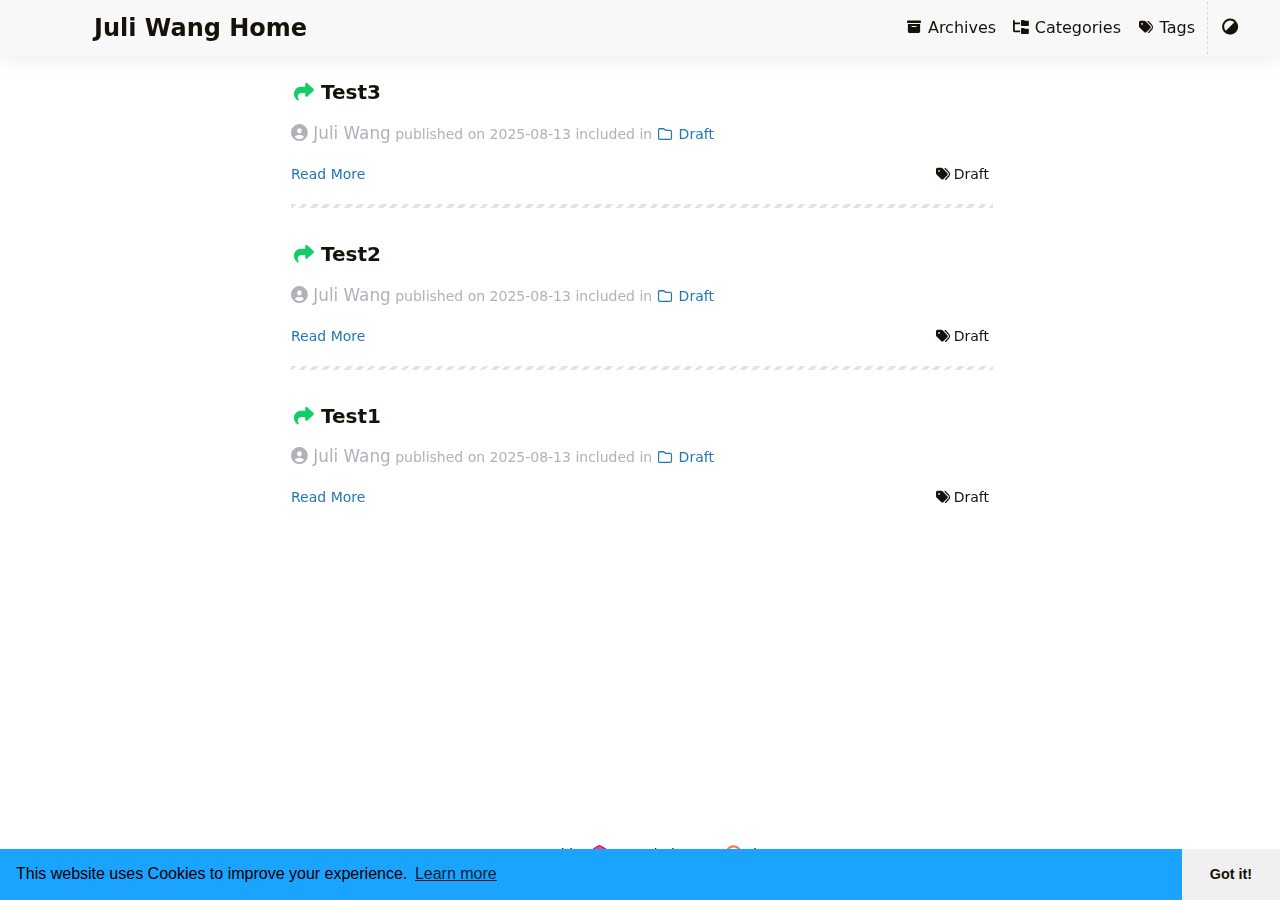
<file: index.html>
<!DOCTYPE html>
<html itemscope itemtype="http://schema.org/WebPage" lang="en-us">
  <head>
	<meta name="generator" content="Hugo 0.155.2">
    <meta name="theme" content='FixIt v0.4.0-alpha-20250813071532-311501ad'>
    <meta charset="utf-8">
    <meta name="viewport" content="width=device-width, initial-scale=1, maximum-scale=2">
    <meta name="robots" content="noodp" />
    <title>Juli Wang Home</title><meta name="author" content="">
<meta name="description" content="">
  <meta itemprop="name" content="Juli Wang Home">
  <meta itemprop="datePublished" content="2025-08-13T16:30:07+08:00">
  <meta itemprop="dateModified" content="2025-08-13T16:30:07+08:00"><meta property="og:url" content="https://juliwang0205.github.com/">
  <meta property="og:site_name" content="Juli Wang Home">
  <meta property="og:title" content="Juli Wang Home">
  <meta property="og:locale" content="en_us">
  <meta property="og:type" content="website">

  <meta name="twitter:card" content="summary">
  <meta name="twitter:title" content="Juli Wang Home">
<meta name="application-name" content="FixIt">
<meta name="apple-mobile-web-app-title" content="FixIt"><meta name="theme-color" data-light="#f8f8f8" data-dark="#252627" content="#f8f8f8"><meta name="msapplication-TileColor" content="#da532c"><link rel="shortcut icon" type="image/x-icon" href="/favicon.ico" />
    <link rel="icon" type="image/png" sizes="32x32" href="/favicon-32x32.png">
    <link rel="icon" type="image/png" sizes="16x16" href="/favicon-16x16.png"><link rel="apple-touch-icon" sizes="180x180" href="/apple-touch-icon.png"><link rel="mask-icon" href="/safari-pinned-tab.svg" color="#5bbad5"><link rel="canonical" type="text/html" href="https://juliwang0205.github.com/" title="Juli Wang Home" /><link rel="alternate" type="application/rss+xml" href="https://juliwang0205.github.com/index.xml" title="Juli Wang Home"><link rel="stylesheet" href="/css/config.min.css"><link rel="stylesheet" href="/css/style.min.css"><link rel="preload" href="/lib/fontawesome-free/all.min.css" as="style" onload="this.removeAttribute('onload');this.rel='stylesheet'">
    <noscript><link rel="stylesheet" href="/lib/fontawesome-free/all.min.css"></noscript><link rel="preload" href="/lib/animate/animate.min.css" as="style" onload="this.removeAttribute('onload');this.rel='stylesheet'">
    <noscript><link rel="stylesheet" href="/lib/animate/animate.min.css"></noscript><script type="application/ld+json">
  {
    "@context": "http://schema.org",
    "@type": "WebSite",
    "url": "https:\/\/juliwang0205.github.com\/","inLanguage": "en-us","name": "Juli Wang Home"
  }
  </script><script src="/js/head/color-scheme.min.js"></script></head>
  <body data-header-desktop="sticky" data-header-mobile="auto"><div class="wrapper" data-page-style="normal"><header class="desktop animate__faster" id="header-desktop">
  <div class="header-wrapper">
    <div class="header-title">
      <a href="/" title="Juli Wang Home"><span class="header-title-text">Juli Wang Home</span></a><span class="header-subtitle"></span></div>
    <nav>
      <ul class="menu"><li class="menu-item">
              <a class="menu-link" href="/archives/"><i class="fa-solid fa-archive fa-fw fa-sm" aria-hidden="true"></i> Archives</a></li><li class="menu-item">
              <a class="menu-link" href="/categories/"><i class="fa-solid fa-folder-tree fa-fw fa-sm" aria-hidden="true"></i> Categories</a></li><li class="menu-item">
              <a class="menu-link" href="/tags/"><i class="fa-solid fa-tags fa-fw fa-sm" aria-hidden="true"></i> Tags</a></li><li class="menu-item delimiter"></li><li class="menu-item theme-switch" title="Switch Theme">
          <i class="fa-solid fa-adjust fa-fw" aria-hidden="true"></i>
        </li></ul>
    </nav>
  </div>
</header><header class="mobile animate__faster" id="header-mobile">
  <div class="header-container">
    <div class="header-wrapper">
      <div class="header-title">
        <a href="/" title="Juli Wang Home"><span class="header-title-text">Juli Wang Home</span></a><span class="header-subtitle"></span></div>
      <div class="menu-toggle" id="menu-toggle-mobile">
        <span></span><span></span><span></span>
      </div>
    </div>
    <nav>
      <ul class="menu" id="menu-mobile"><li class="menu-item"><a class="menu-link" href="/archives/"><i class="fa-solid fa-archive fa-fw fa-sm" aria-hidden="true"></i> Archives</a></li><li class="menu-item"><a class="menu-link" href="/categories/"><i class="fa-solid fa-folder-tree fa-fw fa-sm" aria-hidden="true"></i> Categories</a></li><li class="menu-item"><a class="menu-link" href="/tags/"><i class="fa-solid fa-tags fa-fw fa-sm" aria-hidden="true"></i> Tags</a></li><li class="menu-item menu-system">
          <span class="menu-system-item theme-switch" title="Switch Theme"><i class="fa-solid fa-adjust fa-fw" aria-hidden="true"></i></span></li>
      </ul>
    </nav>
  </div>
</header><main class="fi-container"><div class="page home posts"><article class="single summary" itemscope itemtype="http://schema.org/Article"><h2 class="single-title" itemprop="name headline"><span title="Repost" class="icon-repost"><i class="fa-solid fa-share fa-fw" aria-hidden="true"></i></span><a href="/posts/3796761/">Test3</a>
  </h2><div class="post-meta"><span class="post-author"><span class="author"><i class="fa-solid fa-user-circle" aria-hidden="true"></i>
      Juli Wang</span></span>&nbsp;<span class="post-publish" title='2025-08-13 16:30:07'>published on <time datetime="2025-08-13">2025-08-13</time></span><span class="post-included-in">&nbsp;included in <a href="/categories/draft/" class="post-category" title="Category - Draft"><i class="fa-regular fa-folder fa-fw" aria-hidden="true"></i> Draft</a></span></div><div class="content"></div><div class="post-footer">
    <a href="/posts/3796761/">Read More</a><div class="post-tags"><i class="fa-solid fa-tags fa-fw me-1" aria-hidden="true"></i><a href='/tags/draft/' class="post-tag">Draft</a></div></div>
</article><article class="single summary" itemscope itemtype="http://schema.org/Article"><h2 class="single-title" itemprop="name headline"><span title="Repost" class="icon-repost"><i class="fa-solid fa-share fa-fw" aria-hidden="true"></i></span><a href="/posts/9944928/">Test2</a>
  </h2><div class="post-meta"><span class="post-author"><span class="author"><i class="fa-solid fa-user-circle" aria-hidden="true"></i>
      Juli Wang</span></span>&nbsp;<span class="post-publish" title='2025-08-13 16:13:10'>published on <time datetime="2025-08-13">2025-08-13</time></span><span class="post-included-in">&nbsp;included in <a href="/categories/draft/" class="post-category" title="Category - Draft"><i class="fa-regular fa-folder fa-fw" aria-hidden="true"></i> Draft</a></span></div><div class="content"></div><div class="post-footer">
    <a href="/posts/9944928/">Read More</a><div class="post-tags"><i class="fa-solid fa-tags fa-fw me-1" aria-hidden="true"></i><a href='/tags/draft/' class="post-tag">Draft</a></div></div>
</article><article class="single summary" itemscope itemtype="http://schema.org/Article"><h2 class="single-title" itemprop="name headline"><span title="Repost" class="icon-repost"><i class="fa-solid fa-share fa-fw" aria-hidden="true"></i></span><a href="/posts/4336a79/">Test1</a>
  </h2><div class="post-meta"><span class="post-author"><span class="author"><i class="fa-solid fa-user-circle" aria-hidden="true"></i>
      Juli Wang</span></span>&nbsp;<span class="post-publish" title='2025-08-13 16:01:14'>published on <time datetime="2025-08-13">2025-08-13</time></span><span class="post-included-in">&nbsp;included in <a href="/categories/draft/" class="post-category" title="Category - Draft"><i class="fa-regular fa-folder fa-fw" aria-hidden="true"></i> Draft</a></span></div><div class="content"></div><div class="post-footer">
    <a href="/posts/4336a79/">Read More</a><div class="post-tags"><i class="fa-solid fa-tags fa-fw me-1" aria-hidden="true"></i><a href='/tags/draft/' class="post-tag">Draft</a></div></div>
</article></div></main><footer class="footer">
    <div class="footer-container"><div class="footer-line powered">Powered by <a href="https://gohugo.io/" target="_blank" rel="external nofollow noopener noreferrer" title="Hugo 0.155.2"><img class="hugo-icon" src="/images/hugo.min.svg" alt="Hugo logo" /> Hugo</a> | Theme - <a href="https://github.com/hugo-fixit/FixIt" target="_blank" rel="external" title="FixIt v0.4.0-alpha-20250813071532-311501ad"><img class="fixit-icon" src="/images/fixit.min.svg" alt="FixIt logo" /> FixIt</a>
        </div><div class="footer-line copyright" itemscope itemtype="http://schema.org/CreativeWork"><i class="fa-regular fa-copyright fa-fw" aria-hidden="true"></i>
            <span itemprop="copyrightYear">2026</span><span class="author" itemprop="copyrightHolder">
              <a href="/"></a></span></div></div>
  </footer></div><div class="widgets"><div class="fixed-buttons animate__faster d-none"><div class="fixed-button back-to-top" role="button" aria-label="Back to Top"><i class="fa-solid fa-arrow-up fa-fw" aria-hidden="true"></i><span class="variant-numeric d-none">0%</span>
        </div></div><div id="mask"></div><noscript>
    <div class="noscript-warning">This website works best with JavaScript enabled.</div>
  </noscript>
</div><link rel="stylesheet" href="/lib/cookieconsent/cookieconsent.min.css"><script src="/lib/sharer/sharer.min.js" async defer></script><script src="/lib/cookieconsent/cookieconsent.min.js" defer></script><script>window.config={"code":{"copyTitle":"Copy to clipboard","editLockTitle":"Lock editable code block","editUnLockTitle":"Unlock editable code block","editable":true,"maxShownLines":10},"cookieconsent":{"content":{"dismiss":"Got it!","link":"Learn more","message":"This website uses Cookies to improve your experience."},"enable":true,"palette":{"button":{"background":"#f0f0f0"},"popup":{"background":"#1aa3ff"}},"theme":"edgeless"},"version":"v0.4.0-alpha-20250813071532-311501ad"};</script><script src="/js/theme.min.js" defer></script></body>
</html>
</file>
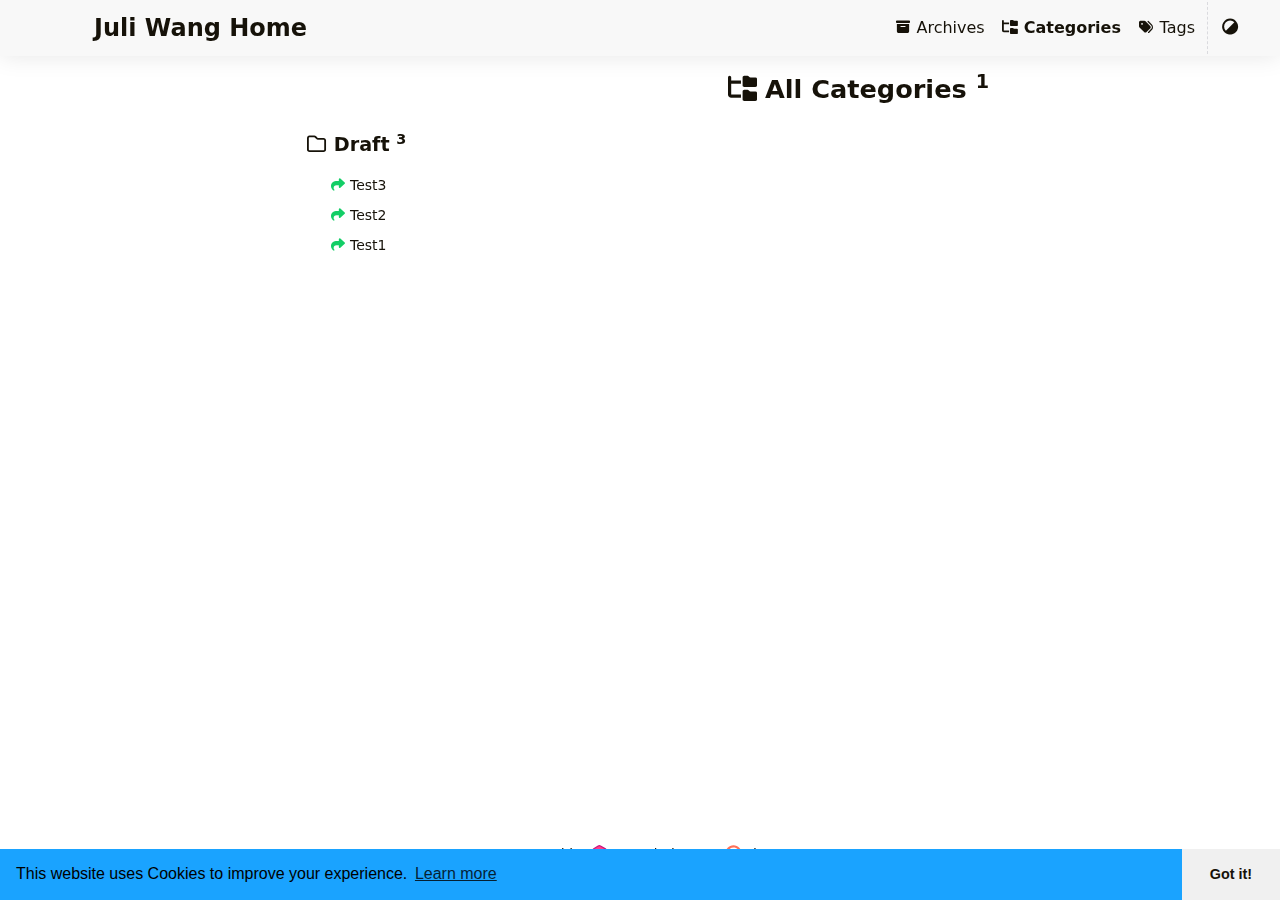
<file: categories/index.html>
<!DOCTYPE html>
<html itemscope itemtype="http://schema.org/WebPage" lang="en-us">
  <head>
    <meta charset="utf-8">
    <meta name="viewport" content="width=device-width, initial-scale=1, maximum-scale=2">
    <meta name="robots" content="noodp" />
    <title>All Categories - Juli Wang Home</title><meta name="author" content="">
<meta name="description" content="">
  <meta itemprop="name" content="Categories">
  <meta itemprop="datePublished" content="2025-08-13T16:30:07+08:00">
  <meta itemprop="dateModified" content="2025-08-13T16:30:07+08:00"><meta property="og:url" content="https://juliwang0205.github.com/categories/">
  <meta property="og:site_name" content="Juli Wang Home">
  <meta property="og:title" content="Categories">
  <meta property="og:locale" content="en_us">
  <meta property="og:type" content="website">

  <meta name="twitter:card" content="summary">
  <meta name="twitter:title" content="Categories">
<meta name="application-name" content="FixIt">
<meta name="apple-mobile-web-app-title" content="FixIt"><meta name="theme-color" data-light="#f8f8f8" data-dark="#252627" content="#f8f8f8"><meta name="msapplication-TileColor" content="#da532c"><link rel="shortcut icon" type="image/x-icon" href="/favicon.ico" />
    <link rel="icon" type="image/png" sizes="32x32" href="/favicon-32x32.png">
    <link rel="icon" type="image/png" sizes="16x16" href="/favicon-16x16.png"><link rel="apple-touch-icon" sizes="180x180" href="/apple-touch-icon.png"><link rel="mask-icon" href="/safari-pinned-tab.svg" color="#5bbad5"><link rel="canonical" type="text/html" href="https://juliwang0205.github.com/categories/" title="Categories - Juli Wang Home" /><link rel="alternate" type="application/rss+xml" href="https://juliwang0205.github.com/categories/index.xml" title="Categories - Juli Wang Home"><link rel="stylesheet" href="/css/config.min.css"><link rel="stylesheet" href="/css/style.min.css"><link rel="preload" href="/lib/fontawesome-free/all.min.css" as="style" onload="this.removeAttribute('onload');this.rel='stylesheet'">
    <noscript><link rel="stylesheet" href="/lib/fontawesome-free/all.min.css"></noscript><link rel="preload" href="/lib/animate/animate.min.css" as="style" onload="this.removeAttribute('onload');this.rel='stylesheet'">
    <noscript><link rel="stylesheet" href="/lib/animate/animate.min.css"></noscript><script src="/js/head/color-scheme.min.js"></script></head>
  <body data-header-desktop="sticky" data-header-mobile="auto"><div class="wrapper" data-page-style="normal"><header class="desktop animate__faster" id="header-desktop">
  <div class="header-wrapper">
    <div class="header-title">
      <a href="/" title="Juli Wang Home"><span class="header-title-text">Juli Wang Home</span></a><span class="header-subtitle"></span></div>
    <nav>
      <ul class="menu"><li class="menu-item">
              <a class="menu-link" href="/archives/"><i class="fa-solid fa-archive fa-fw fa-sm" aria-hidden="true"></i> Archives</a></li><li class="menu-item active">
              <a class="menu-link" href="/categories/"><i class="fa-solid fa-folder-tree fa-fw fa-sm" aria-hidden="true"></i> Categories</a></li><li class="menu-item">
              <a class="menu-link" href="/tags/"><i class="fa-solid fa-tags fa-fw fa-sm" aria-hidden="true"></i> Tags</a></li><li class="menu-item delimiter"></li><li class="menu-item theme-switch" title="Switch Theme">
          <i class="fa-solid fa-adjust fa-fw" aria-hidden="true"></i>
        </li></ul>
    </nav>
  </div>
</header><header class="mobile animate__faster" id="header-mobile">
  <div class="header-container">
    <div class="header-wrapper">
      <div class="header-title">
        <a href="/" title="Juli Wang Home"><span class="header-title-text">Juli Wang Home</span></a><span class="header-subtitle"></span></div>
      <div class="menu-toggle" id="menu-toggle-mobile">
        <span></span><span></span><span></span>
      </div>
    </div>
    <nav>
      <ul class="menu" id="menu-mobile"><li class="menu-item"><a class="menu-link" href="/archives/"><i class="fa-solid fa-archive fa-fw fa-sm" aria-hidden="true"></i> Archives</a></li><li class="menu-item active"><a class="menu-link" href="/categories/"><i class="fa-solid fa-folder-tree fa-fw fa-sm" aria-hidden="true"></i> Categories</a></li><li class="menu-item"><a class="menu-link" href="/tags/"><i class="fa-solid fa-tags fa-fw fa-sm" aria-hidden="true"></i> Tags</a></li><li class="menu-item menu-system">
          <span class="menu-system-item theme-switch" title="Switch Theme"><i class="fa-solid fa-adjust fa-fw" aria-hidden="true"></i></span></li>
      </ul>
    </nav>
  </div>
</header><main class="fi-container"><div class="page archive"><h1 class="single-title animate__animated animate__pulse animate__faster"><i class="fa-solid fa-folder-tree fa-fw me-1" aria-hidden="true"></i>All Categories <sup>1</sup>
    </h1><div class="taxonomy-cards categories"><div class="card-item">
      <div class="card-item-wrapper">
        <h2 class="card-item-title">
          <a href='/categories/draft/'><i class="fa-regular fa-folder fa-fw me-1" aria-hidden="true"></i>Draft <sup>3</sup>
          </a>
        </h2><article class="archive-item">
            <a href="/posts/3796761/" class="archive-item-link"><i class="fa-solid fa-share fa-fw text-success me-1" aria-hidden="true"></i>Test3</a>
          </article><article class="archive-item">
            <a href="/posts/9944928/" class="archive-item-link"><i class="fa-solid fa-share fa-fw text-success me-1" aria-hidden="true"></i>Test2</a>
          </article><article class="archive-item">
            <a href="/posts/4336a79/" class="archive-item-link"><i class="fa-solid fa-share fa-fw text-success me-1" aria-hidden="true"></i>Test1</a>
          </article></div>
    </div></div></div></main><footer class="footer">
    <div class="footer-container"><div class="footer-line powered">Powered by <a href="https://gohugo.io/" target="_blank" rel="external nofollow noopener noreferrer" title="Hugo 0.155.2"><img class="hugo-icon" src="/images/hugo.min.svg" alt="Hugo logo" /> Hugo</a> | Theme - <a href="https://github.com/hugo-fixit/FixIt" target="_blank" rel="external" title="FixIt v0.4.0-alpha-20250813071532-311501ad"><img class="fixit-icon" src="/images/fixit.min.svg" alt="FixIt logo" /> FixIt</a>
        </div><div class="footer-line copyright" itemscope itemtype="http://schema.org/CreativeWork"><i class="fa-regular fa-copyright fa-fw" aria-hidden="true"></i>
            <span itemprop="copyrightYear">2026</span><span class="author" itemprop="copyrightHolder">
              <a href="/"></a></span></div></div>
  </footer></div><div class="widgets"><div class="fixed-buttons animate__faster d-none"><div class="fixed-button back-to-top" role="button" aria-label="Back to Top"><i class="fa-solid fa-arrow-up fa-fw" aria-hidden="true"></i><span class="variant-numeric d-none">0%</span>
        </div></div><div id="mask"></div><noscript>
    <div class="noscript-warning">This website works best with JavaScript enabled.</div>
  </noscript>
</div><link rel="stylesheet" href="/lib/cookieconsent/cookieconsent.min.css"><script src="/lib/sharer/sharer.min.js" async defer></script><script src="/lib/cookieconsent/cookieconsent.min.js" defer></script><script>window.config={"code":{"copyTitle":"Copy to clipboard","editLockTitle":"Lock editable code block","editUnLockTitle":"Unlock editable code block","editable":true,"maxShownLines":10},"cookieconsent":{"content":{"dismiss":"Got it!","link":"Learn more","message":"This website uses Cookies to improve your experience."},"enable":true,"palette":{"button":{"background":"#f0f0f0"},"popup":{"background":"#1aa3ff"}},"theme":"edgeless"},"version":"v0.4.0-alpha-20250813071532-311501ad"};</script><script src="/js/theme.min.js" defer></script></body>
</html>
</file>
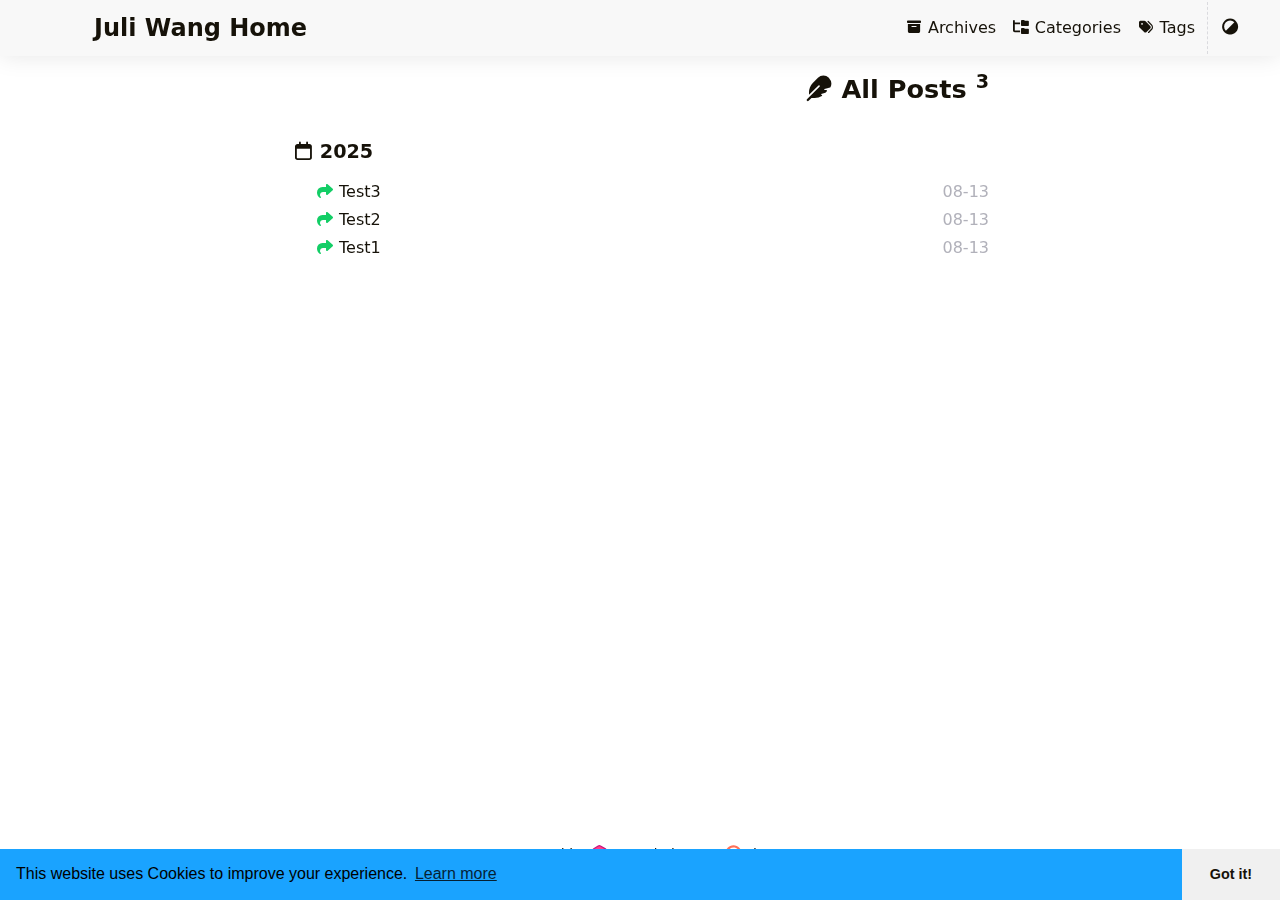
<file: posts/index.html>
<!DOCTYPE html>
<html itemscope itemtype="http://schema.org/WebPage" lang="en-us">
  <head>
    <meta charset="utf-8">
    <meta name="viewport" content="width=device-width, initial-scale=1, maximum-scale=2">
    <meta name="robots" content="noodp" />
    <title>All Posts - Juli Wang Home</title><meta name="author" content="">
<meta name="description" content="">
  <meta itemprop="name" content="Posts">
  <meta itemprop="datePublished" content="2025-08-13T16:30:07+08:00">
  <meta itemprop="dateModified" content="2025-08-13T16:30:07+08:00"><meta property="og:url" content="https://juliwang0205.github.com/posts/">
  <meta property="og:site_name" content="Juli Wang Home">
  <meta property="og:title" content="Posts">
  <meta property="og:locale" content="en_us">
  <meta property="og:type" content="website">

  <meta name="twitter:card" content="summary">
  <meta name="twitter:title" content="Posts">
<meta name="application-name" content="FixIt">
<meta name="apple-mobile-web-app-title" content="FixIt"><meta name="theme-color" data-light="#f8f8f8" data-dark="#252627" content="#f8f8f8"><meta name="msapplication-TileColor" content="#da532c"><link rel="shortcut icon" type="image/x-icon" href="/favicon.ico" />
    <link rel="icon" type="image/png" sizes="32x32" href="/favicon-32x32.png">
    <link rel="icon" type="image/png" sizes="16x16" href="/favicon-16x16.png"><link rel="apple-touch-icon" sizes="180x180" href="/apple-touch-icon.png"><link rel="mask-icon" href="/safari-pinned-tab.svg" color="#5bbad5"><link rel="canonical" type="text/html" href="https://juliwang0205.github.com/posts/" title="Posts - Juli Wang Home" /><link rel="alternate" type="application/rss+xml" href="https://juliwang0205.github.com/posts/index.xml" title="Posts - Juli Wang Home"><link rel="stylesheet" href="/css/config.min.css"><link rel="stylesheet" href="/css/style.min.css"><link rel="preload" href="/lib/fontawesome-free/all.min.css" as="style" onload="this.removeAttribute('onload');this.rel='stylesheet'">
    <noscript><link rel="stylesheet" href="/lib/fontawesome-free/all.min.css"></noscript><link rel="preload" href="/lib/animate/animate.min.css" as="style" onload="this.removeAttribute('onload');this.rel='stylesheet'">
    <noscript><link rel="stylesheet" href="/lib/animate/animate.min.css"></noscript><script src="/js/head/color-scheme.min.js"></script></head>
  <body data-header-desktop="sticky" data-header-mobile="auto"><div class="wrapper" data-page-style="normal"><header class="desktop animate__faster" id="header-desktop">
  <div class="header-wrapper">
    <div class="header-title">
      <a href="/" title="Juli Wang Home"><span class="header-title-text">Juli Wang Home</span></a><span class="header-subtitle"></span></div>
    <nav>
      <ul class="menu"><li class="menu-item">
              <a class="menu-link" href="/archives/"><i class="fa-solid fa-archive fa-fw fa-sm" aria-hidden="true"></i> Archives</a></li><li class="menu-item">
              <a class="menu-link" href="/categories/"><i class="fa-solid fa-folder-tree fa-fw fa-sm" aria-hidden="true"></i> Categories</a></li><li class="menu-item">
              <a class="menu-link" href="/tags/"><i class="fa-solid fa-tags fa-fw fa-sm" aria-hidden="true"></i> Tags</a></li><li class="menu-item delimiter"></li><li class="menu-item theme-switch" title="Switch Theme">
          <i class="fa-solid fa-adjust fa-fw" aria-hidden="true"></i>
        </li></ul>
    </nav>
  </div>
</header><header class="mobile animate__faster" id="header-mobile">
  <div class="header-container">
    <div class="header-wrapper">
      <div class="header-title">
        <a href="/" title="Juli Wang Home"><span class="header-title-text">Juli Wang Home</span></a><span class="header-subtitle"></span></div>
      <div class="menu-toggle" id="menu-toggle-mobile">
        <span></span><span></span><span></span>
      </div>
    </div>
    <nav>
      <ul class="menu" id="menu-mobile"><li class="menu-item"><a class="menu-link" href="/archives/"><i class="fa-solid fa-archive fa-fw fa-sm" aria-hidden="true"></i> Archives</a></li><li class="menu-item"><a class="menu-link" href="/categories/"><i class="fa-solid fa-folder-tree fa-fw fa-sm" aria-hidden="true"></i> Categories</a></li><li class="menu-item"><a class="menu-link" href="/tags/"><i class="fa-solid fa-tags fa-fw fa-sm" aria-hidden="true"></i> Tags</a></li><li class="menu-item menu-system">
          <span class="menu-system-item theme-switch" title="Switch Theme"><i class="fa-solid fa-adjust fa-fw" aria-hidden="true"></i></span></li>
      </ul>
    </nav>
  </div>
</header><main class="fi-container"><div class="page archive">
    <div class="header"><h1 class="single-title animate__animated animate__pulse animate__faster"><i class="fa-solid fa-feather fa-fw me-1" aria-hidden="true"></i>All Posts <sup>3</sup>
      </h1></div><h2 class="group-title"><i class="fa-regular fa-calendar fa-fw me-1" aria-hidden="true"></i>2025</h2><article class="archive-item">
            <a href="/posts/3796761/" class="archive-item-link"><i class="fa-solid fa-share fa-fw text-success me-1" aria-hidden="true"></i>Test3</a>
            <span class="archive-item-date" title='2025-08-13 16:30:07'>08-13</span>
          </article><article class="archive-item">
            <a href="/posts/9944928/" class="archive-item-link"><i class="fa-solid fa-share fa-fw text-success me-1" aria-hidden="true"></i>Test2</a>
            <span class="archive-item-date" title='2025-08-13 16:13:10'>08-13</span>
          </article><article class="archive-item">
            <a href="/posts/4336a79/" class="archive-item-link"><i class="fa-solid fa-share fa-fw text-success me-1" aria-hidden="true"></i>Test1</a>
            <span class="archive-item-date" title='2025-08-13 16:01:14'>08-13</span>
          </article></div></main><footer class="footer">
    <div class="footer-container"><div class="footer-line powered">Powered by <a href="https://gohugo.io/" target="_blank" rel="external nofollow noopener noreferrer" title="Hugo 0.155.2"><img class="hugo-icon" src="/images/hugo.min.svg" alt="Hugo logo" /> Hugo</a> | Theme - <a href="https://github.com/hugo-fixit/FixIt" target="_blank" rel="external" title="FixIt v0.4.0-alpha-20250813071532-311501ad"><img class="fixit-icon" src="/images/fixit.min.svg" alt="FixIt logo" /> FixIt</a>
        </div><div class="footer-line copyright" itemscope itemtype="http://schema.org/CreativeWork"><i class="fa-regular fa-copyright fa-fw" aria-hidden="true"></i>
            <span itemprop="copyrightYear">2026</span><span class="author" itemprop="copyrightHolder">
              <a href="/"></a></span></div></div>
  </footer></div><div class="widgets"><div class="fixed-buttons animate__faster d-none"><div class="fixed-button back-to-top" role="button" aria-label="Back to Top"><i class="fa-solid fa-arrow-up fa-fw" aria-hidden="true"></i><span class="variant-numeric d-none">0%</span>
        </div></div><div id="mask"></div><noscript>
    <div class="noscript-warning">This website works best with JavaScript enabled.</div>
  </noscript>
</div><link rel="stylesheet" href="/lib/cookieconsent/cookieconsent.min.css"><script src="/lib/sharer/sharer.min.js" async defer></script><script src="/lib/cookieconsent/cookieconsent.min.js" defer></script><script>window.config={"code":{"copyTitle":"Copy to clipboard","editLockTitle":"Lock editable code block","editUnLockTitle":"Unlock editable code block","editable":true,"maxShownLines":10},"cookieconsent":{"content":{"dismiss":"Got it!","link":"Learn more","message":"This website uses Cookies to improve your experience."},"enable":true,"palette":{"button":{"background":"#f0f0f0"},"popup":{"background":"#1aa3ff"}},"theme":"edgeless"},"version":"v0.4.0-alpha-20250813071532-311501ad"};</script><script src="/js/theme.min.js" defer></script></body>
</html>
</file>
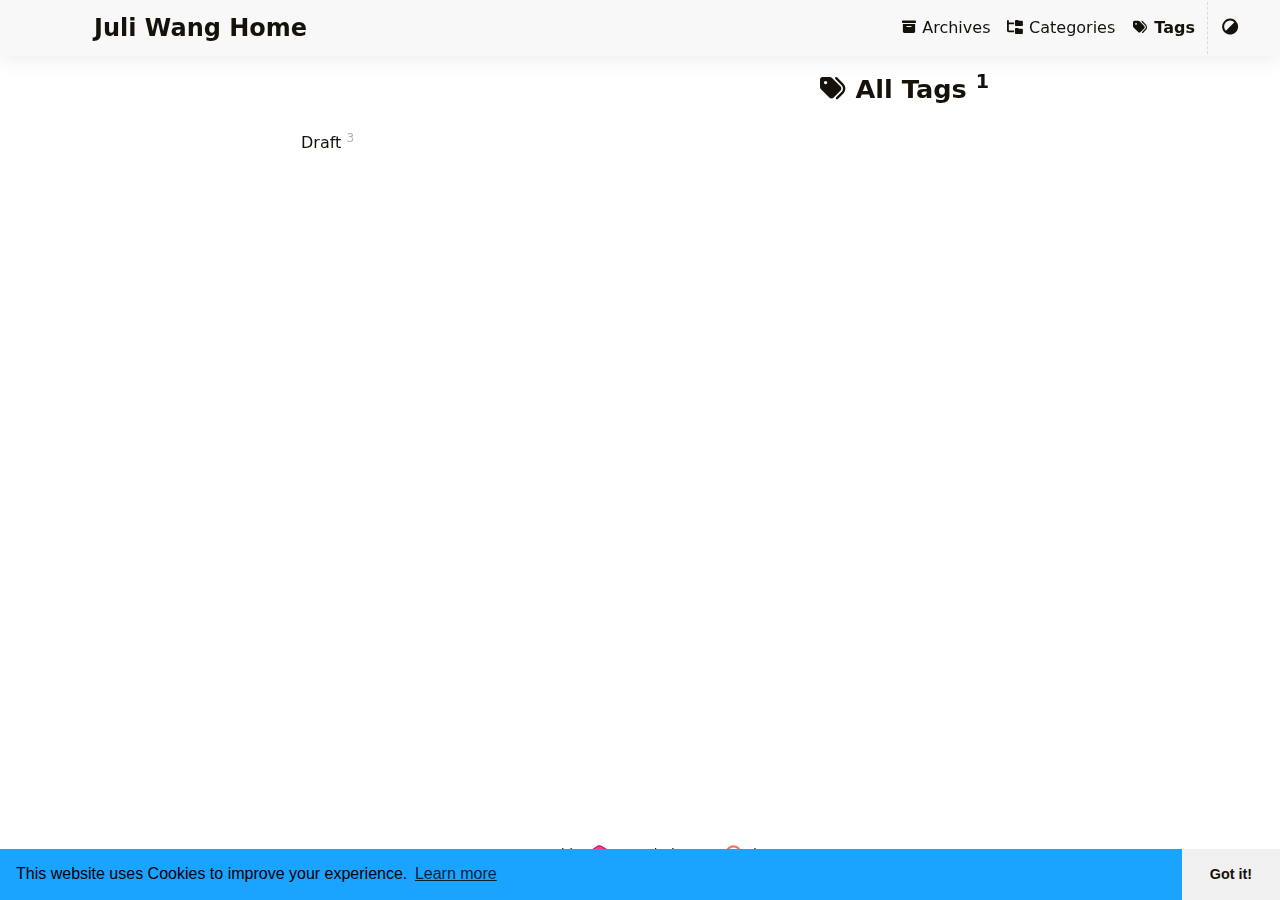
<file: tags/index.html>
<!DOCTYPE html>
<html itemscope itemtype="http://schema.org/WebPage" lang="en-us">
  <head>
    <meta charset="utf-8">
    <meta name="viewport" content="width=device-width, initial-scale=1, maximum-scale=2">
    <meta name="robots" content="noodp" />
    <title>All Tags - Juli Wang Home</title><meta name="author" content="">
<meta name="description" content="">
  <meta itemprop="name" content="Tags">
  <meta itemprop="datePublished" content="2025-08-13T16:30:07+08:00">
  <meta itemprop="dateModified" content="2025-08-13T16:30:07+08:00"><meta property="og:url" content="https://juliwang0205.github.com/tags/">
  <meta property="og:site_name" content="Juli Wang Home">
  <meta property="og:title" content="Tags">
  <meta property="og:locale" content="en_us">
  <meta property="og:type" content="website">

  <meta name="twitter:card" content="summary">
  <meta name="twitter:title" content="Tags">
<meta name="application-name" content="FixIt">
<meta name="apple-mobile-web-app-title" content="FixIt"><meta name="theme-color" data-light="#f8f8f8" data-dark="#252627" content="#f8f8f8"><meta name="msapplication-TileColor" content="#da532c"><link rel="shortcut icon" type="image/x-icon" href="/favicon.ico" />
    <link rel="icon" type="image/png" sizes="32x32" href="/favicon-32x32.png">
    <link rel="icon" type="image/png" sizes="16x16" href="/favicon-16x16.png"><link rel="apple-touch-icon" sizes="180x180" href="/apple-touch-icon.png"><link rel="mask-icon" href="/safari-pinned-tab.svg" color="#5bbad5"><link rel="canonical" type="text/html" href="https://juliwang0205.github.com/tags/" title="Tags - Juli Wang Home" /><link rel="alternate" type="application/rss+xml" href="https://juliwang0205.github.com/tags/index.xml" title="Tags - Juli Wang Home"><link rel="stylesheet" href="/css/config.min.css"><link rel="stylesheet" href="/css/style.min.css"><link rel="preload" href="/lib/fontawesome-free/all.min.css" as="style" onload="this.removeAttribute('onload');this.rel='stylesheet'">
    <noscript><link rel="stylesheet" href="/lib/fontawesome-free/all.min.css"></noscript><link rel="preload" href="/lib/animate/animate.min.css" as="style" onload="this.removeAttribute('onload');this.rel='stylesheet'">
    <noscript><link rel="stylesheet" href="/lib/animate/animate.min.css"></noscript><script src="/js/head/color-scheme.min.js"></script></head>
  <body data-header-desktop="sticky" data-header-mobile="auto"><div class="wrapper" data-page-style="normal"><header class="desktop animate__faster" id="header-desktop">
  <div class="header-wrapper">
    <div class="header-title">
      <a href="/" title="Juli Wang Home"><span class="header-title-text">Juli Wang Home</span></a><span class="header-subtitle"></span></div>
    <nav>
      <ul class="menu"><li class="menu-item">
              <a class="menu-link" href="/archives/"><i class="fa-solid fa-archive fa-fw fa-sm" aria-hidden="true"></i> Archives</a></li><li class="menu-item">
              <a class="menu-link" href="/categories/"><i class="fa-solid fa-folder-tree fa-fw fa-sm" aria-hidden="true"></i> Categories</a></li><li class="menu-item active">
              <a class="menu-link" href="/tags/"><i class="fa-solid fa-tags fa-fw fa-sm" aria-hidden="true"></i> Tags</a></li><li class="menu-item delimiter"></li><li class="menu-item theme-switch" title="Switch Theme">
          <i class="fa-solid fa-adjust fa-fw" aria-hidden="true"></i>
        </li></ul>
    </nav>
  </div>
</header><header class="mobile animate__faster" id="header-mobile">
  <div class="header-container">
    <div class="header-wrapper">
      <div class="header-title">
        <a href="/" title="Juli Wang Home"><span class="header-title-text">Juli Wang Home</span></a><span class="header-subtitle"></span></div>
      <div class="menu-toggle" id="menu-toggle-mobile">
        <span></span><span></span><span></span>
      </div>
    </div>
    <nav>
      <ul class="menu" id="menu-mobile"><li class="menu-item"><a class="menu-link" href="/archives/"><i class="fa-solid fa-archive fa-fw fa-sm" aria-hidden="true"></i> Archives</a></li><li class="menu-item"><a class="menu-link" href="/categories/"><i class="fa-solid fa-folder-tree fa-fw fa-sm" aria-hidden="true"></i> Categories</a></li><li class="menu-item active"><a class="menu-link" href="/tags/"><i class="fa-solid fa-tags fa-fw fa-sm" aria-hidden="true"></i> Tags</a></li><li class="menu-item menu-system">
          <span class="menu-system-item theme-switch" title="Switch Theme"><i class="fa-solid fa-adjust fa-fw" aria-hidden="true"></i></span></li>
      </ul>
    </nav>
  </div>
</header><main class="fi-container"><div class="page archive"><h1 class="single-title animate__animated animate__pulse animate__faster"><i class="fa-solid fa-tags fa-fw me-1" aria-hidden="true"></i>All Tags <sup>1</sup>
    </h1><div class="tag-cloud-tags"><a href='/tags/draft/'>Draft <sup>3</sup></a></div>
</div></main><footer class="footer">
    <div class="footer-container"><div class="footer-line powered">Powered by <a href="https://gohugo.io/" target="_blank" rel="external nofollow noopener noreferrer" title="Hugo 0.155.2"><img class="hugo-icon" src="/images/hugo.min.svg" alt="Hugo logo" /> Hugo</a> | Theme - <a href="https://github.com/hugo-fixit/FixIt" target="_blank" rel="external" title="FixIt v0.4.0-alpha-20250813071532-311501ad"><img class="fixit-icon" src="/images/fixit.min.svg" alt="FixIt logo" /> FixIt</a>
        </div><div class="footer-line copyright" itemscope itemtype="http://schema.org/CreativeWork"><i class="fa-regular fa-copyright fa-fw" aria-hidden="true"></i>
            <span itemprop="copyrightYear">2026</span><span class="author" itemprop="copyrightHolder">
              <a href="/"></a></span></div></div>
  </footer></div><div class="widgets"><div class="fixed-buttons animate__faster d-none"><div class="fixed-button back-to-top" role="button" aria-label="Back to Top"><i class="fa-solid fa-arrow-up fa-fw" aria-hidden="true"></i><span class="variant-numeric d-none">0%</span>
        </div></div><div id="mask"></div><noscript>
    <div class="noscript-warning">This website works best with JavaScript enabled.</div>
  </noscript>
</div><link rel="stylesheet" href="/lib/cookieconsent/cookieconsent.min.css"><script src="/lib/sharer/sharer.min.js" async defer></script><script src="/lib/cookieconsent/cookieconsent.min.js" defer></script><script>window.config={"code":{"copyTitle":"Copy to clipboard","editLockTitle":"Lock editable code block","editUnLockTitle":"Unlock editable code block","editable":true,"maxShownLines":10},"cookieconsent":{"content":{"dismiss":"Got it!","link":"Learn more","message":"This website uses Cookies to improve your experience."},"enable":true,"palette":{"button":{"background":"#f0f0f0"},"popup":{"background":"#1aa3ff"}},"theme":"edgeless"},"version":"v0.4.0-alpha-20250813071532-311501ad"};</script><script src="/js/theme.min.js" defer></script></body>
</html>
</file>
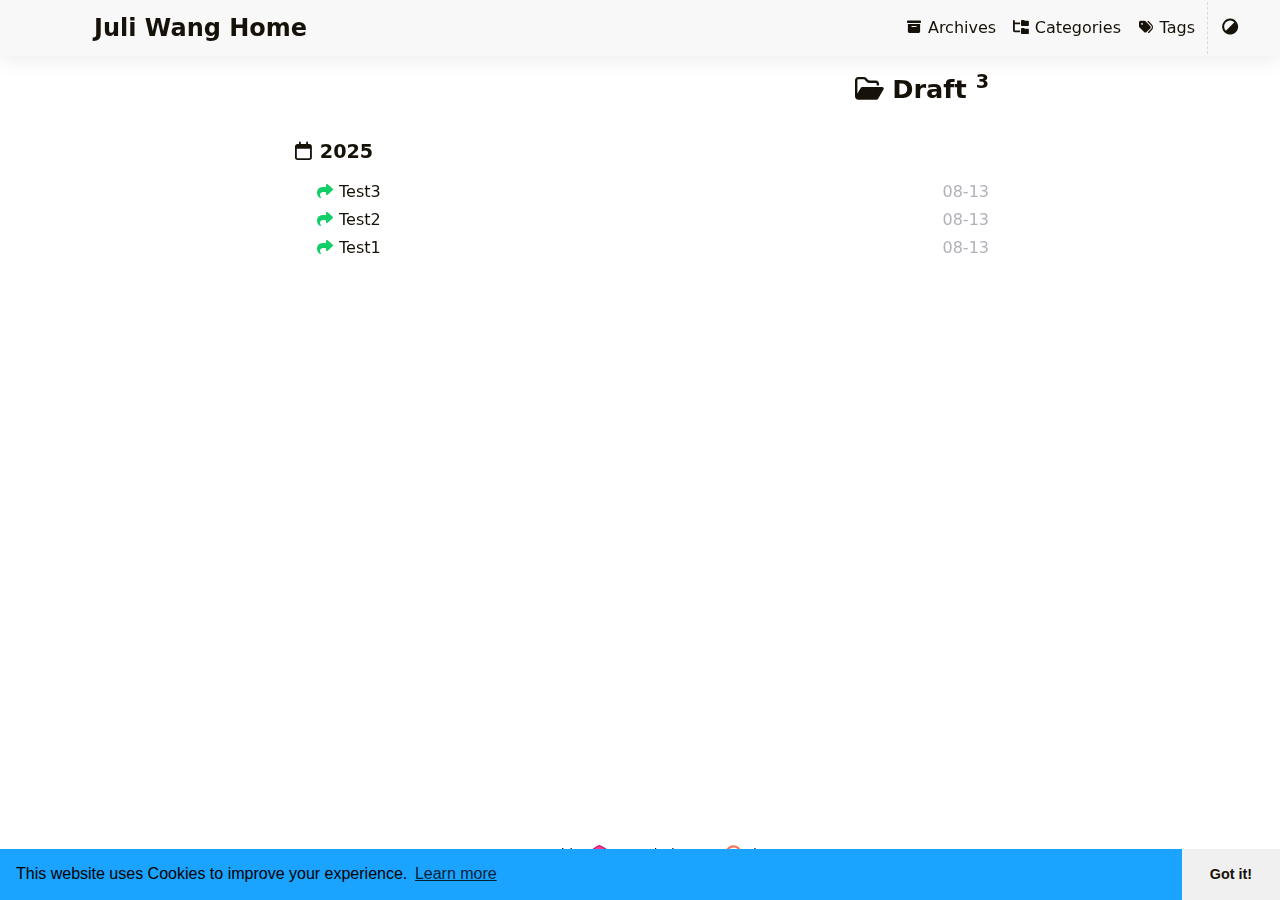
<file: categories/draft/index.html>
<!DOCTYPE html>
<html itemscope itemtype="http://schema.org/WebPage" lang="en-us">
  <head>
    <meta charset="utf-8">
    <meta name="viewport" content="width=device-width, initial-scale=1, maximum-scale=2">
    <meta name="robots" content="noodp" />
    <title>Draft - Category - Juli Wang Home</title><meta name="author" content="">
<meta name="description" content="">
  <meta itemprop="name" content="Draft">
  <meta itemprop="datePublished" content="2025-08-13T16:30:07+08:00">
  <meta itemprop="dateModified" content="2025-08-13T16:30:07+08:00"><meta property="og:url" content="https://juliwang0205.github.com/categories/draft/">
  <meta property="og:site_name" content="Juli Wang Home">
  <meta property="og:title" content="Draft">
  <meta property="og:locale" content="en_us">
  <meta property="og:type" content="website">

  <meta name="twitter:card" content="summary">
  <meta name="twitter:title" content="Draft">
<meta name="application-name" content="FixIt">
<meta name="apple-mobile-web-app-title" content="FixIt"><meta name="theme-color" data-light="#f8f8f8" data-dark="#252627" content="#f8f8f8"><meta name="msapplication-TileColor" content="#da532c"><link rel="shortcut icon" type="image/x-icon" href="/favicon.ico" />
    <link rel="icon" type="image/png" sizes="32x32" href="/favicon-32x32.png">
    <link rel="icon" type="image/png" sizes="16x16" href="/favicon-16x16.png"><link rel="apple-touch-icon" sizes="180x180" href="/apple-touch-icon.png"><link rel="mask-icon" href="/safari-pinned-tab.svg" color="#5bbad5"><link rel="canonical" type="text/html" href="https://juliwang0205.github.com/categories/draft/" title="Draft - Juli Wang Home" /><link rel="alternate" type="application/rss+xml" href="https://juliwang0205.github.com/categories/draft/index.xml" title="Draft - Juli Wang Home"><link rel="stylesheet" href="/css/config.min.css"><link rel="stylesheet" href="/css/style.min.css"><link rel="preload" href="/lib/fontawesome-free/all.min.css" as="style" onload="this.removeAttribute('onload');this.rel='stylesheet'">
    <noscript><link rel="stylesheet" href="/lib/fontawesome-free/all.min.css"></noscript><link rel="preload" href="/lib/animate/animate.min.css" as="style" onload="this.removeAttribute('onload');this.rel='stylesheet'">
    <noscript><link rel="stylesheet" href="/lib/animate/animate.min.css"></noscript><script src="/js/head/color-scheme.min.js"></script></head>
  <body data-header-desktop="sticky" data-header-mobile="auto"><div class="wrapper" data-page-style="normal"><header class="desktop animate__faster" id="header-desktop">
  <div class="header-wrapper">
    <div class="header-title">
      <a href="/" title="Juli Wang Home"><span class="header-title-text">Juli Wang Home</span></a><span class="header-subtitle"></span></div>
    <nav>
      <ul class="menu"><li class="menu-item">
              <a class="menu-link" href="/archives/"><i class="fa-solid fa-archive fa-fw fa-sm" aria-hidden="true"></i> Archives</a></li><li class="menu-item">
              <a class="menu-link" href="/categories/"><i class="fa-solid fa-folder-tree fa-fw fa-sm" aria-hidden="true"></i> Categories</a></li><li class="menu-item">
              <a class="menu-link" href="/tags/"><i class="fa-solid fa-tags fa-fw fa-sm" aria-hidden="true"></i> Tags</a></li><li class="menu-item delimiter"></li><li class="menu-item theme-switch" title="Switch Theme">
          <i class="fa-solid fa-adjust fa-fw" aria-hidden="true"></i>
        </li></ul>
    </nav>
  </div>
</header><header class="mobile animate__faster" id="header-mobile">
  <div class="header-container">
    <div class="header-wrapper">
      <div class="header-title">
        <a href="/" title="Juli Wang Home"><span class="header-title-text">Juli Wang Home</span></a><span class="header-subtitle"></span></div>
      <div class="menu-toggle" id="menu-toggle-mobile">
        <span></span><span></span><span></span>
      </div>
    </div>
    <nav>
      <ul class="menu" id="menu-mobile"><li class="menu-item"><a class="menu-link" href="/archives/"><i class="fa-solid fa-archive fa-fw fa-sm" aria-hidden="true"></i> Archives</a></li><li class="menu-item"><a class="menu-link" href="/categories/"><i class="fa-solid fa-folder-tree fa-fw fa-sm" aria-hidden="true"></i> Categories</a></li><li class="menu-item"><a class="menu-link" href="/tags/"><i class="fa-solid fa-tags fa-fw fa-sm" aria-hidden="true"></i> Tags</a></li><li class="menu-item menu-system">
          <span class="menu-system-item theme-switch" title="Switch Theme"><i class="fa-solid fa-adjust fa-fw" aria-hidden="true"></i></span></li>
      </ul>
    </nav>
  </div>
</header><main class="fi-container"><div class="page archive"><h1 class="single-title animate__animated animate__pulse animate__faster"><i class="fa-regular fa-folder-open fa-fw me-1" aria-hidden="true"></i>Draft <sup>3</sup>
    </h1><h2 class="group-title"><i class="fa-regular fa-calendar fa-fw me-1" aria-hidden="true"></i>2025</h2><article class="archive-item">
            <a href="/posts/3796761/" class="archive-item-link"><i class="fa-solid fa-share fa-fw text-success me-1" aria-hidden="true"></i>Test3</a>
            <span class="archive-item-date" title='2025-08-13 16:30:07'>08-13</span>
          </article><article class="archive-item">
            <a href="/posts/9944928/" class="archive-item-link"><i class="fa-solid fa-share fa-fw text-success me-1" aria-hidden="true"></i>Test2</a>
            <span class="archive-item-date" title='2025-08-13 16:13:10'>08-13</span>
          </article><article class="archive-item">
            <a href="/posts/4336a79/" class="archive-item-link"><i class="fa-solid fa-share fa-fw text-success me-1" aria-hidden="true"></i>Test1</a>
            <span class="archive-item-date" title='2025-08-13 16:01:14'>08-13</span>
          </article></div></main><footer class="footer">
    <div class="footer-container"><div class="footer-line powered">Powered by <a href="https://gohugo.io/" target="_blank" rel="external nofollow noopener noreferrer" title="Hugo 0.155.2"><img class="hugo-icon" src="/images/hugo.min.svg" alt="Hugo logo" /> Hugo</a> | Theme - <a href="https://github.com/hugo-fixit/FixIt" target="_blank" rel="external" title="FixIt v0.4.0-alpha-20250813071532-311501ad"><img class="fixit-icon" src="/images/fixit.min.svg" alt="FixIt logo" /> FixIt</a>
        </div><div class="footer-line copyright" itemscope itemtype="http://schema.org/CreativeWork"><i class="fa-regular fa-copyright fa-fw" aria-hidden="true"></i>
            <span itemprop="copyrightYear">2026</span><span class="author" itemprop="copyrightHolder">
              <a href="/"></a></span></div></div>
  </footer></div><div class="widgets"><div class="fixed-buttons animate__faster d-none"><div class="fixed-button back-to-top" role="button" aria-label="Back to Top"><i class="fa-solid fa-arrow-up fa-fw" aria-hidden="true"></i><span class="variant-numeric d-none">0%</span>
        </div></div><div id="mask"></div><noscript>
    <div class="noscript-warning">This website works best with JavaScript enabled.</div>
  </noscript>
</div><link rel="stylesheet" href="/lib/cookieconsent/cookieconsent.min.css"><script src="/lib/sharer/sharer.min.js" async defer></script><script src="/lib/cookieconsent/cookieconsent.min.js" defer></script><script>window.config={"code":{"copyTitle":"Copy to clipboard","editLockTitle":"Lock editable code block","editUnLockTitle":"Unlock editable code block","editable":true,"maxShownLines":10},"cookieconsent":{"content":{"dismiss":"Got it!","link":"Learn more","message":"This website uses Cookies to improve your experience."},"enable":true,"palette":{"button":{"background":"#f0f0f0"},"popup":{"background":"#1aa3ff"}},"theme":"edgeless"},"version":"v0.4.0-alpha-20250813071532-311501ad"};</script><script src="/js/theme.min.js" defer></script></body>
</html>
</file>
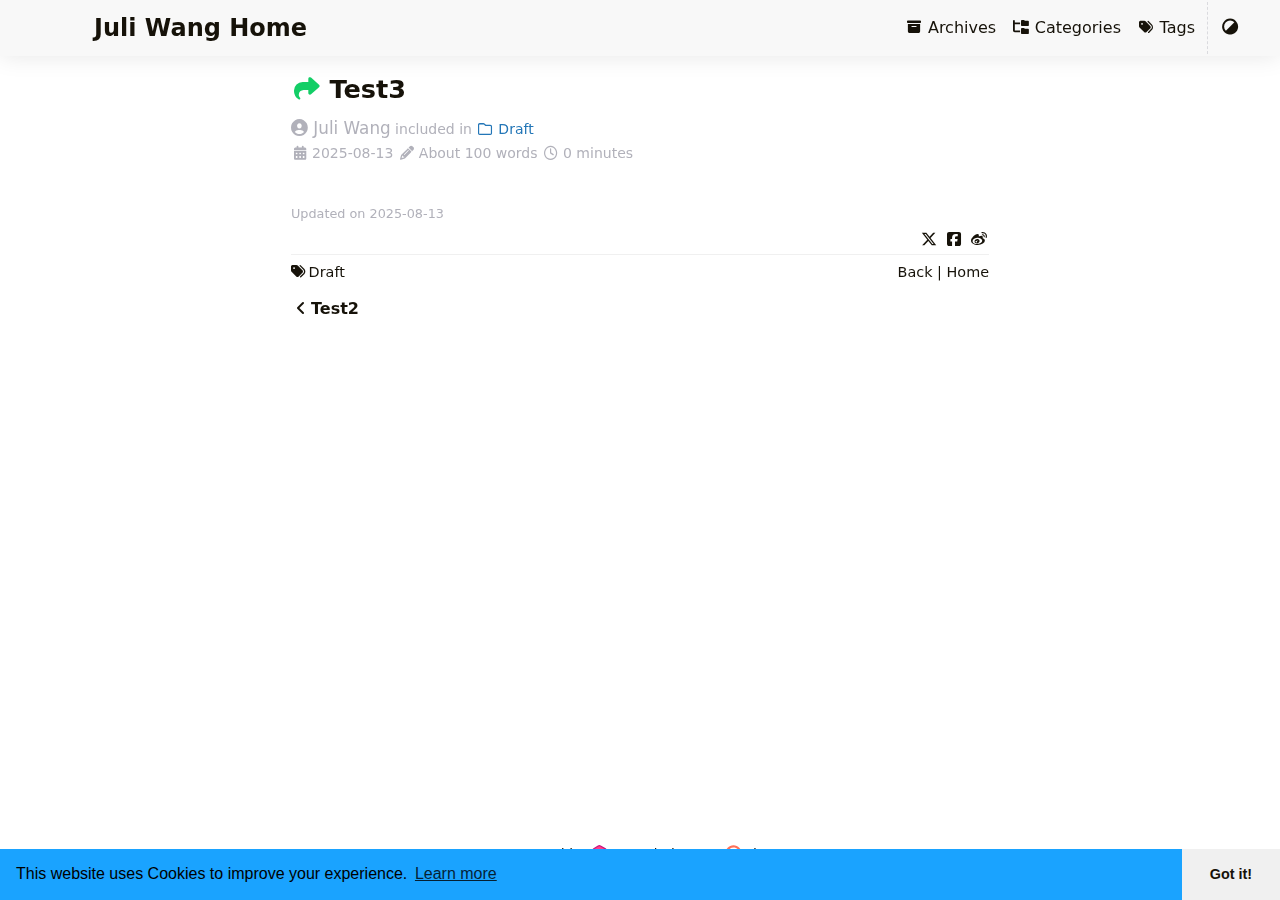
<file: posts/3796761/index.html>
<!DOCTYPE html>
<html itemscope itemtype="http://schema.org/WebPage" lang="en-us">
  <head>
    <meta charset="utf-8">
    <meta name="viewport" content="width=device-width, initial-scale=1, maximum-scale=2">
    <meta name="robots" content="noodp" />
    <title>Test3 - Juli Wang Home</title><meta name="author" content="Juli Wang">
<meta name="description" content=""><meta name="keywords" content='draft'>
  <meta itemprop="name" content="Test3">
  <meta itemprop="datePublished" content="2025-08-13T16:30:07+08:00">
  <meta itemprop="dateModified" content="2025-08-13T16:30:07+08:00">
  <meta itemprop="keywords" content="Draft"><meta property="og:url" content="https://juliwang0205.github.com/posts/3796761/">
  <meta property="og:site_name" content="Juli Wang Home">
  <meta property="og:title" content="Test3">
  <meta property="og:locale" content="en_us">
  <meta property="og:type" content="article">
    <meta property="article:section" content="posts">
    <meta property="article:published_time" content="2025-08-13T16:30:07+08:00">
    <meta property="article:modified_time" content="2025-08-13T16:30:07+08:00">
    <meta property="article:tag" content="Draft">

  <meta name="twitter:card" content="summary">
  <meta name="twitter:title" content="Test3">
<meta name="application-name" content="FixIt">
<meta name="apple-mobile-web-app-title" content="FixIt"><meta name="theme-color" data-light="#f8f8f8" data-dark="#252627" content="#f8f8f8"><meta name="msapplication-TileColor" content="#da532c"><link rel="shortcut icon" type="image/x-icon" href="/favicon.ico" />
    <link rel="icon" type="image/png" sizes="32x32" href="/favicon-32x32.png">
    <link rel="icon" type="image/png" sizes="16x16" href="/favicon-16x16.png"><link rel="apple-touch-icon" sizes="180x180" href="/apple-touch-icon.png"><link rel="mask-icon" href="/safari-pinned-tab.svg" color="#5bbad5"><link rel="canonical" type="text/html" href="https://juliwang0205.github.com/posts/3796761/" title="Test3 - Juli Wang Home" /><link rel="prev" type="text/html" href="https://juliwang0205.github.com/posts/9944928/" title="Test2" /><link rel="stylesheet" href="/css/config.min.css"><link rel="stylesheet" href="/css/style.min.css"><link rel="preload" href="/lib/fontawesome-free/all.min.css" as="style" onload="this.removeAttribute('onload');this.rel='stylesheet'">
    <noscript><link rel="stylesheet" href="/lib/fontawesome-free/all.min.css"></noscript><link rel="preload" href="/lib/animate/animate.min.css" as="style" onload="this.removeAttribute('onload');this.rel='stylesheet'">
    <noscript><link rel="stylesheet" href="/lib/animate/animate.min.css"></noscript><script type="application/ld+json">
  {
    "@context": "http://schema.org",
    "@type": "BlogPosting",
    "headline": "Test3",
    "inLanguage": "en-us",
    "mainEntityOfPage": {
      "@type": "WebPage",
      "@id": "https:\/\/juliwang0205.github.com\/posts\/3796761\/"
    },"genre": "posts","keywords": "draft","wordcount":  0 ,
    "url": "https:\/\/juliwang0205.github.com\/posts\/3796761\/","datePublished": "2025-08-13T16:30:07+08:00","dateModified": "2025-08-13T16:30:07+08:00","publisher": {
      "@type": "Organization",
      "name": ""},"author": {
        "@type": "Person",
        "name": "Juli Wang"
      },"description": ""
  }
  </script><script src="/js/head/color-scheme.min.js"></script></head>
  <body data-header-desktop="sticky" data-header-mobile="auto"><div class="wrapper" data-page-style="normal"><header class="desktop animate__faster" id="header-desktop">
  <div class="header-wrapper">
    <div class="header-title">
      <a href="/" title="Juli Wang Home"><span class="header-title-text">Juli Wang Home</span></a><span class="header-subtitle"></span></div>
    <nav>
      <ul class="menu"><li class="menu-item">
              <a class="menu-link" href="/archives/"><i class="fa-solid fa-archive fa-fw fa-sm" aria-hidden="true"></i> Archives</a></li><li class="menu-item">
              <a class="menu-link" href="/categories/"><i class="fa-solid fa-folder-tree fa-fw fa-sm" aria-hidden="true"></i> Categories</a></li><li class="menu-item">
              <a class="menu-link" href="/tags/"><i class="fa-solid fa-tags fa-fw fa-sm" aria-hidden="true"></i> Tags</a></li><li class="menu-item delimiter"></li><li class="menu-item theme-switch" title="Switch Theme">
          <i class="fa-solid fa-adjust fa-fw" aria-hidden="true"></i>
        </li></ul>
    </nav>
  </div>
</header><header class="mobile animate__faster" id="header-mobile">
  <div class="header-container">
    <div class="header-wrapper">
      <div class="header-title">
        <a href="/" title="Juli Wang Home"><span class="header-title-text">Juli Wang Home</span></a><span class="header-subtitle"></span></div>
      <div class="menu-toggle" id="menu-toggle-mobile">
        <span></span><span></span><span></span>
      </div>
    </div>
    <nav>
      <ul class="menu" id="menu-mobile"><li class="menu-item"><a class="menu-link" href="/archives/"><i class="fa-solid fa-archive fa-fw fa-sm" aria-hidden="true"></i> Archives</a></li><li class="menu-item"><a class="menu-link" href="/categories/"><i class="fa-solid fa-folder-tree fa-fw fa-sm" aria-hidden="true"></i> Categories</a></li><li class="menu-item"><a class="menu-link" href="/tags/"><i class="fa-solid fa-tags fa-fw fa-sm" aria-hidden="true"></i> Tags</a></li><li class="menu-item menu-system">
          <span class="menu-system-item theme-switch" title="Switch Theme"><i class="fa-solid fa-adjust fa-fw" aria-hidden="true"></i></span></li>
      </ul>
    </nav>
  </div>
</header><main class="fi-container"><aside class="aside-collection animate__animated animate__fadeIn animate__faster" aria-label="Collections"></aside>

  <article class="page single">
    <div class="header"><h1 class="single-title animate__animated animate__flipInX"><span title="Repost" class="icon-repost"><i class="fa-solid fa-share fa-fw" aria-hidden="true"></i></span><span>Test3</span>
      </h1></div><div class="post-meta">
      <div class="post-meta-line"><span class="post-author"><span class="author"><i class="fa-solid fa-user-circle" aria-hidden="true"></i>
      Juli Wang</span></span><span class="post-included-in">&nbsp;included in <a href="/categories/draft/" class="post-category" title="Category - Draft"><i class="fa-regular fa-folder fa-fw" aria-hidden="true"></i> Draft</a></span></div><div class="post-meta-line"><span title="published on 2025-08-13 16:30:07"><i class="fa-solid fa-calendar-days fa-fw me-1" aria-hidden="true"></i><time datetime="2025-08-13">2025-08-13</time></span>&nbsp;<span title="0 words"><i class="fa-solid fa-pencil-alt fa-fw me-1" aria-hidden="true"></i>About 100 words</span>&nbsp;<span><i class="fa-regular fa-clock fa-fw me-1" aria-hidden="true"></i>0 minutes</span>&nbsp;</div>
    </div><div class="content" id="content"></div><div class="post-footer" id="post-footer">
  <div class="post-info">
    <div class="post-info-line">
      <div class="post-info-mod"><span title="Updated on 2025-08-13 16:30:07">Updated on 2025-08-13&nbsp;</span>
      </div></div><div class="post-info-line">
        <div class="post-info-md"></div>
        <div class="post-info-share">
          <span><a href="javascript:void(0);" title="Share on X" data-sharer="twitter" data-url="https://juliwang0205.github.com/posts/3796761/" data-title="Test3" data-hashtags="draft"><i class="fa-brands fa-x-twitter fa-fw" aria-hidden="true"></i></a>
  <a href="javascript:void(0);" title="Share on Facebook" data-sharer="facebook" data-url="https://juliwang0205.github.com/posts/3796761/" data-hashtag="draft"><i class="fa-brands fa-facebook-square fa-fw" aria-hidden="true"></i></a>
  <a href="javascript:void(0);" title="Share on 微博" data-sharer="weibo" data-url="https://juliwang0205.github.com/posts/3796761/" data-title="Test3"><i class="fa-brands fa-weibo fa-fw" aria-hidden="true"></i></a>
  </span>
        </div>
      </div></div>

  <div class="post-info-more">
    <section class="post-tags"><i class="fa-solid fa-tags fa-fw me-1" aria-hidden="true"></i><a href="/tags/draft/" class="post-tag" title="Tags - Draft">Draft</a></section>
    <section><span><a href="javascript:void(0);" onclick="window.history.back();">Back</a></span>&nbsp;|&nbsp;<span><a href="/">Home</a></span>
    </section>
  </div><div class="post-nav"><a href="/posts/9944928/" class="post-nav-item" rel="prev" title="Test2"><i class="fa-solid fa-angle-left fa-fw" aria-hidden="true"></i>Test2</a></div>
</div>
</article>

  <aside class="toc" id="toc-auto" aria-label="Contents"></aside></main><footer class="footer">
    <div class="footer-container"><div class="footer-line powered">Powered by <a href="https://gohugo.io/" target="_blank" rel="external nofollow noopener noreferrer" title="Hugo 0.155.2"><img class="hugo-icon" src="/images/hugo.min.svg" alt="Hugo logo" /> Hugo</a> | Theme - <a href="https://github.com/hugo-fixit/FixIt" target="_blank" rel="external" title="FixIt v0.4.0-alpha-20250813071532-311501ad"><img class="fixit-icon" src="/images/fixit.min.svg" alt="FixIt logo" /> FixIt</a>
        </div><div class="footer-line copyright" itemscope itemtype="http://schema.org/CreativeWork"><i class="fa-regular fa-copyright fa-fw" aria-hidden="true"></i>
            <span itemprop="copyrightYear">2026</span><span class="author" itemprop="copyrightHolder">
              <a href="/"></a></span></div></div>
  </footer></div><div class="widgets"><div class="fixed-buttons animate__faster d-none"><div class="fixed-button back-to-top" role="button" aria-label="Back to Top"><i class="fa-solid fa-arrow-up fa-fw" aria-hidden="true"></i><span class="variant-numeric d-none">0%</span>
        </div></div><div id="mask"></div><noscript>
    <div class="noscript-warning">This website works best with JavaScript enabled.</div>
  </noscript>
</div><link rel="stylesheet" href="/lib/cookieconsent/cookieconsent.min.css"><script src="/lib/sharer/sharer.min.js" async defer></script><script src="/lib/cookieconsent/cookieconsent.min.js" defer></script><script>window.config={"code":{"copyTitle":"Copy to clipboard","editLockTitle":"Lock editable code block","editUnLockTitle":"Unlock editable code block","editable":true,"maxShownLines":10},"comment":{"enable":false},"cookieconsent":{"content":{"dismiss":"Got it!","link":"Learn more","message":"This website uses Cookies to improve your experience."},"enable":true,"palette":{"button":{"background":"#f0f0f0"},"popup":{"background":"#1aa3ff"}},"theme":"edgeless"},"version":"v0.4.0-alpha-20250813071532-311501ad"};</script><script src="/js/theme.min.js" defer></script></body>
</html>
</file>
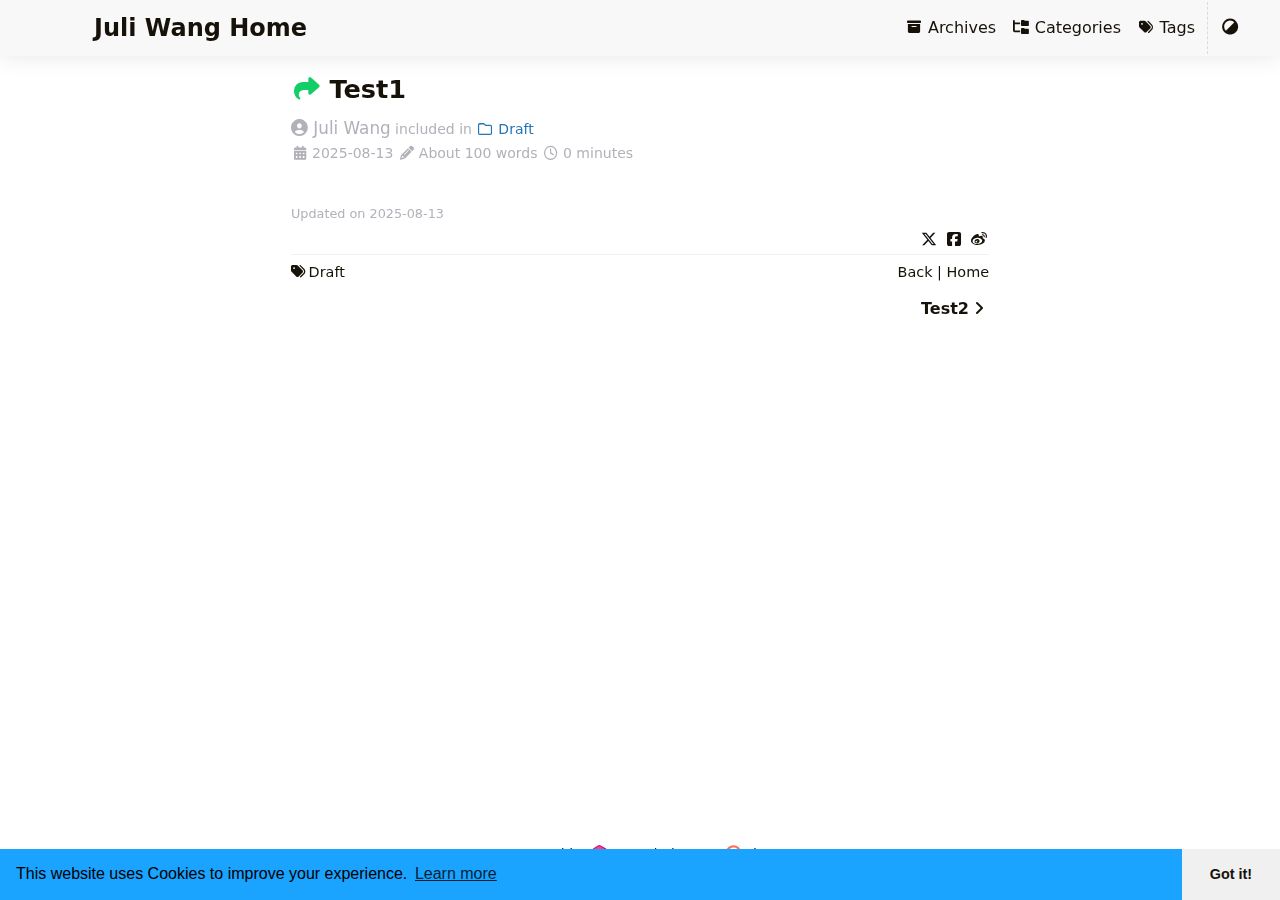
<file: posts/4336a79/index.html>
<!DOCTYPE html>
<html itemscope itemtype="http://schema.org/WebPage" lang="en-us">
  <head>
    <meta charset="utf-8">
    <meta name="viewport" content="width=device-width, initial-scale=1, maximum-scale=2">
    <meta name="robots" content="noodp" />
    <title>Test1 - Juli Wang Home</title><meta name="author" content="Juli Wang">
<meta name="description" content=""><meta name="keywords" content='draft'>
  <meta itemprop="name" content="Test1">
  <meta itemprop="datePublished" content="2025-08-13T16:01:14+08:00">
  <meta itemprop="dateModified" content="2025-08-13T16:01:14+08:00">
  <meta itemprop="keywords" content="Draft"><meta property="og:url" content="https://juliwang0205.github.com/posts/4336a79/">
  <meta property="og:site_name" content="Juli Wang Home">
  <meta property="og:title" content="Test1">
  <meta property="og:locale" content="en_us">
  <meta property="og:type" content="article">
    <meta property="article:section" content="posts">
    <meta property="article:published_time" content="2025-08-13T16:01:14+08:00">
    <meta property="article:modified_time" content="2025-08-13T16:01:14+08:00">
    <meta property="article:tag" content="Draft">

  <meta name="twitter:card" content="summary">
  <meta name="twitter:title" content="Test1">
<meta name="application-name" content="FixIt">
<meta name="apple-mobile-web-app-title" content="FixIt"><meta name="theme-color" data-light="#f8f8f8" data-dark="#252627" content="#f8f8f8"><meta name="msapplication-TileColor" content="#da532c"><link rel="shortcut icon" type="image/x-icon" href="/favicon.ico" />
    <link rel="icon" type="image/png" sizes="32x32" href="/favicon-32x32.png">
    <link rel="icon" type="image/png" sizes="16x16" href="/favicon-16x16.png"><link rel="apple-touch-icon" sizes="180x180" href="/apple-touch-icon.png"><link rel="mask-icon" href="/safari-pinned-tab.svg" color="#5bbad5"><link rel="canonical" type="text/html" href="https://juliwang0205.github.com/posts/4336a79/" title="Test1 - Juli Wang Home" /><link rel="next" type="text/html" href="https://juliwang0205.github.com/posts/9944928/" title="Test2" /><link rel="stylesheet" href="/css/config.min.css"><link rel="stylesheet" href="/css/style.min.css"><link rel="preload" href="/lib/fontawesome-free/all.min.css" as="style" onload="this.removeAttribute('onload');this.rel='stylesheet'">
    <noscript><link rel="stylesheet" href="/lib/fontawesome-free/all.min.css"></noscript><link rel="preload" href="/lib/animate/animate.min.css" as="style" onload="this.removeAttribute('onload');this.rel='stylesheet'">
    <noscript><link rel="stylesheet" href="/lib/animate/animate.min.css"></noscript><script type="application/ld+json">
  {
    "@context": "http://schema.org",
    "@type": "BlogPosting",
    "headline": "Test1",
    "inLanguage": "en-us",
    "mainEntityOfPage": {
      "@type": "WebPage",
      "@id": "https:\/\/juliwang0205.github.com\/posts\/4336a79\/"
    },"genre": "posts","keywords": "draft","wordcount":  0 ,
    "url": "https:\/\/juliwang0205.github.com\/posts\/4336a79\/","datePublished": "2025-08-13T16:01:14+08:00","dateModified": "2025-08-13T16:01:14+08:00","publisher": {
      "@type": "Organization",
      "name": ""},"author": {
        "@type": "Person",
        "name": "Juli Wang"
      },"description": ""
  }
  </script><script src="/js/head/color-scheme.min.js"></script></head>
  <body data-header-desktop="sticky" data-header-mobile="auto"><div class="wrapper" data-page-style="normal"><header class="desktop animate__faster" id="header-desktop">
  <div class="header-wrapper">
    <div class="header-title">
      <a href="/" title="Juli Wang Home"><span class="header-title-text">Juli Wang Home</span></a><span class="header-subtitle"></span></div>
    <nav>
      <ul class="menu"><li class="menu-item">
              <a class="menu-link" href="/archives/"><i class="fa-solid fa-archive fa-fw fa-sm" aria-hidden="true"></i> Archives</a></li><li class="menu-item">
              <a class="menu-link" href="/categories/"><i class="fa-solid fa-folder-tree fa-fw fa-sm" aria-hidden="true"></i> Categories</a></li><li class="menu-item">
              <a class="menu-link" href="/tags/"><i class="fa-solid fa-tags fa-fw fa-sm" aria-hidden="true"></i> Tags</a></li><li class="menu-item delimiter"></li><li class="menu-item theme-switch" title="Switch Theme">
          <i class="fa-solid fa-adjust fa-fw" aria-hidden="true"></i>
        </li></ul>
    </nav>
  </div>
</header><header class="mobile animate__faster" id="header-mobile">
  <div class="header-container">
    <div class="header-wrapper">
      <div class="header-title">
        <a href="/" title="Juli Wang Home"><span class="header-title-text">Juli Wang Home</span></a><span class="header-subtitle"></span></div>
      <div class="menu-toggle" id="menu-toggle-mobile">
        <span></span><span></span><span></span>
      </div>
    </div>
    <nav>
      <ul class="menu" id="menu-mobile"><li class="menu-item"><a class="menu-link" href="/archives/"><i class="fa-solid fa-archive fa-fw fa-sm" aria-hidden="true"></i> Archives</a></li><li class="menu-item"><a class="menu-link" href="/categories/"><i class="fa-solid fa-folder-tree fa-fw fa-sm" aria-hidden="true"></i> Categories</a></li><li class="menu-item"><a class="menu-link" href="/tags/"><i class="fa-solid fa-tags fa-fw fa-sm" aria-hidden="true"></i> Tags</a></li><li class="menu-item menu-system">
          <span class="menu-system-item theme-switch" title="Switch Theme"><i class="fa-solid fa-adjust fa-fw" aria-hidden="true"></i></span></li>
      </ul>
    </nav>
  </div>
</header><main class="fi-container"><aside class="aside-collection animate__animated animate__fadeIn animate__faster" aria-label="Collections"></aside>

  <article class="page single">
    <div class="header"><h1 class="single-title animate__animated animate__flipInX"><span title="Repost" class="icon-repost"><i class="fa-solid fa-share fa-fw" aria-hidden="true"></i></span><span>Test1</span>
      </h1></div><div class="post-meta">
      <div class="post-meta-line"><span class="post-author"><span class="author"><i class="fa-solid fa-user-circle" aria-hidden="true"></i>
      Juli Wang</span></span><span class="post-included-in">&nbsp;included in <a href="/categories/draft/" class="post-category" title="Category - Draft"><i class="fa-regular fa-folder fa-fw" aria-hidden="true"></i> Draft</a></span></div><div class="post-meta-line"><span title="published on 2025-08-13 16:01:14"><i class="fa-solid fa-calendar-days fa-fw me-1" aria-hidden="true"></i><time datetime="2025-08-13">2025-08-13</time></span>&nbsp;<span title="0 words"><i class="fa-solid fa-pencil-alt fa-fw me-1" aria-hidden="true"></i>About 100 words</span>&nbsp;<span><i class="fa-regular fa-clock fa-fw me-1" aria-hidden="true"></i>0 minutes</span>&nbsp;</div>
    </div><div class="content" id="content"></div><div class="post-footer" id="post-footer">
  <div class="post-info">
    <div class="post-info-line">
      <div class="post-info-mod"><span title="Updated on 2025-08-13 16:01:14">Updated on 2025-08-13&nbsp;</span>
      </div></div><div class="post-info-line">
        <div class="post-info-md"></div>
        <div class="post-info-share">
          <span><a href="javascript:void(0);" title="Share on X" data-sharer="twitter" data-url="https://juliwang0205.github.com/posts/4336a79/" data-title="Test1" data-hashtags="draft"><i class="fa-brands fa-x-twitter fa-fw" aria-hidden="true"></i></a>
  <a href="javascript:void(0);" title="Share on Facebook" data-sharer="facebook" data-url="https://juliwang0205.github.com/posts/4336a79/" data-hashtag="draft"><i class="fa-brands fa-facebook-square fa-fw" aria-hidden="true"></i></a>
  <a href="javascript:void(0);" title="Share on 微博" data-sharer="weibo" data-url="https://juliwang0205.github.com/posts/4336a79/" data-title="Test1"><i class="fa-brands fa-weibo fa-fw" aria-hidden="true"></i></a>
  </span>
        </div>
      </div></div>

  <div class="post-info-more">
    <section class="post-tags"><i class="fa-solid fa-tags fa-fw me-1" aria-hidden="true"></i><a href="/tags/draft/" class="post-tag" title="Tags - Draft">Draft</a></section>
    <section><span><a href="javascript:void(0);" onclick="window.history.back();">Back</a></span>&nbsp;|&nbsp;<span><a href="/">Home</a></span>
    </section>
  </div><div class="post-nav"><a href="/posts/9944928/" class="post-nav-item" rel="next" title="Test2">Test2<i class="fa-solid fa-angle-right fa-fw" aria-hidden="true"></i></a></div>
</div>
</article>

  <aside class="toc" id="toc-auto" aria-label="Contents"></aside></main><footer class="footer">
    <div class="footer-container"><div class="footer-line powered">Powered by <a href="https://gohugo.io/" target="_blank" rel="external nofollow noopener noreferrer" title="Hugo 0.155.2"><img class="hugo-icon" src="/images/hugo.min.svg" alt="Hugo logo" /> Hugo</a> | Theme - <a href="https://github.com/hugo-fixit/FixIt" target="_blank" rel="external" title="FixIt v0.4.0-alpha-20250813071532-311501ad"><img class="fixit-icon" src="/images/fixit.min.svg" alt="FixIt logo" /> FixIt</a>
        </div><div class="footer-line copyright" itemscope itemtype="http://schema.org/CreativeWork"><i class="fa-regular fa-copyright fa-fw" aria-hidden="true"></i>
            <span itemprop="copyrightYear">2026</span><span class="author" itemprop="copyrightHolder">
              <a href="/"></a></span></div></div>
  </footer></div><div class="widgets"><div class="fixed-buttons animate__faster d-none"><div class="fixed-button back-to-top" role="button" aria-label="Back to Top"><i class="fa-solid fa-arrow-up fa-fw" aria-hidden="true"></i><span class="variant-numeric d-none">0%</span>
        </div></div><div id="mask"></div><noscript>
    <div class="noscript-warning">This website works best with JavaScript enabled.</div>
  </noscript>
</div><link rel="stylesheet" href="/lib/cookieconsent/cookieconsent.min.css"><script src="/lib/sharer/sharer.min.js" async defer></script><script src="/lib/cookieconsent/cookieconsent.min.js" defer></script><script>window.config={"code":{"copyTitle":"Copy to clipboard","editLockTitle":"Lock editable code block","editUnLockTitle":"Unlock editable code block","editable":true,"maxShownLines":10},"comment":{"enable":false},"cookieconsent":{"content":{"dismiss":"Got it!","link":"Learn more","message":"This website uses Cookies to improve your experience."},"enable":true,"palette":{"button":{"background":"#f0f0f0"},"popup":{"background":"#1aa3ff"}},"theme":"edgeless"},"version":"v0.4.0-alpha-20250813071532-311501ad"};</script><script src="/js/theme.min.js" defer></script></body>
</html>
</file>
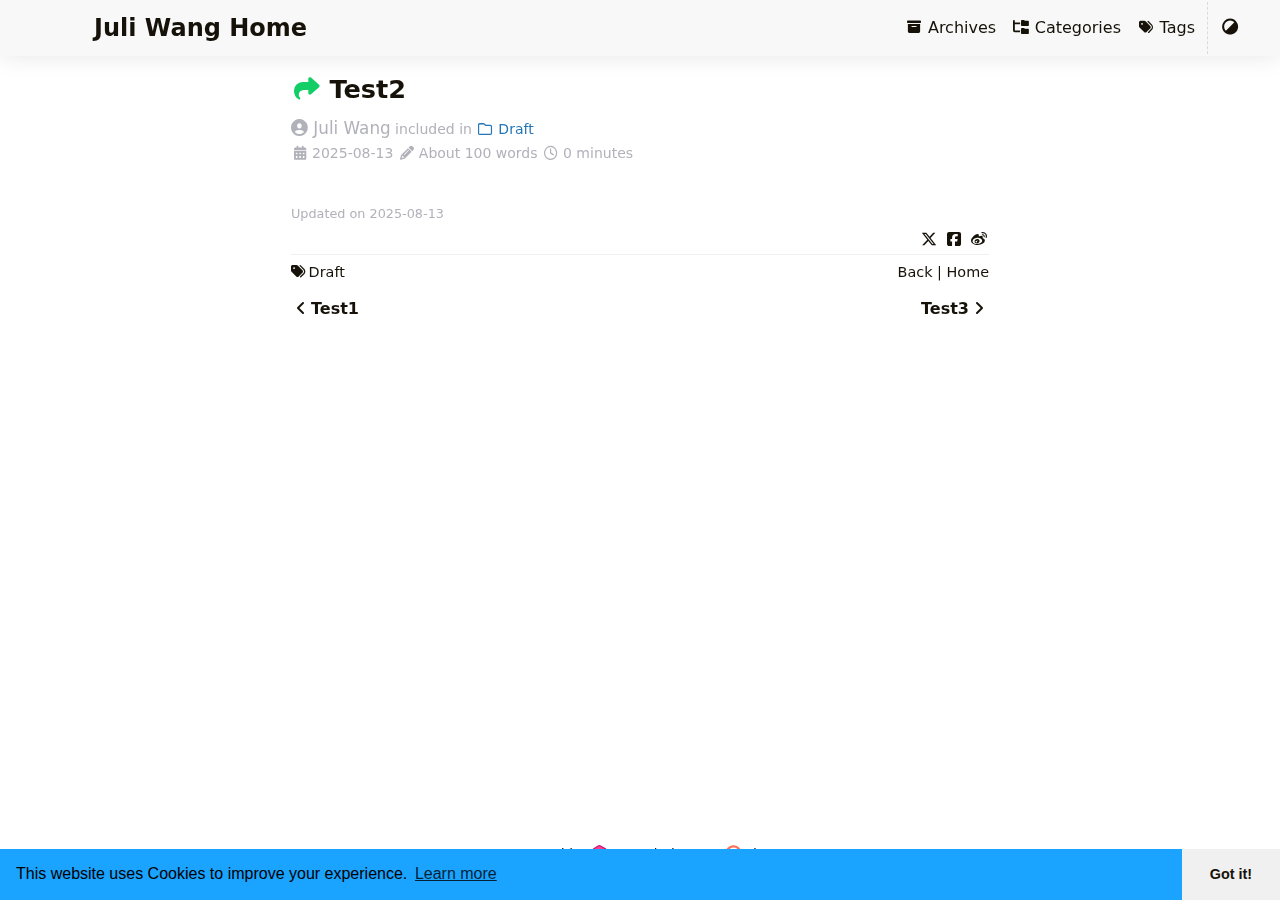
<file: posts/9944928/index.html>
<!DOCTYPE html>
<html itemscope itemtype="http://schema.org/WebPage" lang="en-us">
  <head>
    <meta charset="utf-8">
    <meta name="viewport" content="width=device-width, initial-scale=1, maximum-scale=2">
    <meta name="robots" content="noodp" />
    <title>Test2 - Juli Wang Home</title><meta name="author" content="Juli Wang">
<meta name="description" content=""><meta name="keywords" content='draft'>
  <meta itemprop="name" content="Test2">
  <meta itemprop="datePublished" content="2025-08-13T16:13:10+08:00">
  <meta itemprop="dateModified" content="2025-08-13T16:13:10+08:00">
  <meta itemprop="keywords" content="Draft"><meta property="og:url" content="https://juliwang0205.github.com/posts/9944928/">
  <meta property="og:site_name" content="Juli Wang Home">
  <meta property="og:title" content="Test2">
  <meta property="og:locale" content="en_us">
  <meta property="og:type" content="article">
    <meta property="article:section" content="posts">
    <meta property="article:published_time" content="2025-08-13T16:13:10+08:00">
    <meta property="article:modified_time" content="2025-08-13T16:13:10+08:00">
    <meta property="article:tag" content="Draft">

  <meta name="twitter:card" content="summary">
  <meta name="twitter:title" content="Test2">
<meta name="application-name" content="FixIt">
<meta name="apple-mobile-web-app-title" content="FixIt"><meta name="theme-color" data-light="#f8f8f8" data-dark="#252627" content="#f8f8f8"><meta name="msapplication-TileColor" content="#da532c"><link rel="shortcut icon" type="image/x-icon" href="/favicon.ico" />
    <link rel="icon" type="image/png" sizes="32x32" href="/favicon-32x32.png">
    <link rel="icon" type="image/png" sizes="16x16" href="/favicon-16x16.png"><link rel="apple-touch-icon" sizes="180x180" href="/apple-touch-icon.png"><link rel="mask-icon" href="/safari-pinned-tab.svg" color="#5bbad5"><link rel="canonical" type="text/html" href="https://juliwang0205.github.com/posts/9944928/" title="Test2 - Juli Wang Home" /><link rel="prev" type="text/html" href="https://juliwang0205.github.com/posts/4336a79/" title="Test1" /><link rel="next" type="text/html" href="https://juliwang0205.github.com/posts/3796761/" title="Test3" /><link rel="stylesheet" href="/css/config.min.css"><link rel="stylesheet" href="/css/style.min.css"><link rel="preload" href="/lib/fontawesome-free/all.min.css" as="style" onload="this.removeAttribute('onload');this.rel='stylesheet'">
    <noscript><link rel="stylesheet" href="/lib/fontawesome-free/all.min.css"></noscript><link rel="preload" href="/lib/animate/animate.min.css" as="style" onload="this.removeAttribute('onload');this.rel='stylesheet'">
    <noscript><link rel="stylesheet" href="/lib/animate/animate.min.css"></noscript><script type="application/ld+json">
  {
    "@context": "http://schema.org",
    "@type": "BlogPosting",
    "headline": "Test2",
    "inLanguage": "en-us",
    "mainEntityOfPage": {
      "@type": "WebPage",
      "@id": "https:\/\/juliwang0205.github.com\/posts\/9944928\/"
    },"genre": "posts","keywords": "draft","wordcount":  0 ,
    "url": "https:\/\/juliwang0205.github.com\/posts\/9944928\/","datePublished": "2025-08-13T16:13:10+08:00","dateModified": "2025-08-13T16:13:10+08:00","publisher": {
      "@type": "Organization",
      "name": ""},"author": {
        "@type": "Person",
        "name": "Juli Wang"
      },"description": ""
  }
  </script><script src="/js/head/color-scheme.min.js"></script></head>
  <body data-header-desktop="sticky" data-header-mobile="auto"><div class="wrapper" data-page-style="normal"><header class="desktop animate__faster" id="header-desktop">
  <div class="header-wrapper">
    <div class="header-title">
      <a href="/" title="Juli Wang Home"><span class="header-title-text">Juli Wang Home</span></a><span class="header-subtitle"></span></div>
    <nav>
      <ul class="menu"><li class="menu-item">
              <a class="menu-link" href="/archives/"><i class="fa-solid fa-archive fa-fw fa-sm" aria-hidden="true"></i> Archives</a></li><li class="menu-item">
              <a class="menu-link" href="/categories/"><i class="fa-solid fa-folder-tree fa-fw fa-sm" aria-hidden="true"></i> Categories</a></li><li class="menu-item">
              <a class="menu-link" href="/tags/"><i class="fa-solid fa-tags fa-fw fa-sm" aria-hidden="true"></i> Tags</a></li><li class="menu-item delimiter"></li><li class="menu-item theme-switch" title="Switch Theme">
          <i class="fa-solid fa-adjust fa-fw" aria-hidden="true"></i>
        </li></ul>
    </nav>
  </div>
</header><header class="mobile animate__faster" id="header-mobile">
  <div class="header-container">
    <div class="header-wrapper">
      <div class="header-title">
        <a href="/" title="Juli Wang Home"><span class="header-title-text">Juli Wang Home</span></a><span class="header-subtitle"></span></div>
      <div class="menu-toggle" id="menu-toggle-mobile">
        <span></span><span></span><span></span>
      </div>
    </div>
    <nav>
      <ul class="menu" id="menu-mobile"><li class="menu-item"><a class="menu-link" href="/archives/"><i class="fa-solid fa-archive fa-fw fa-sm" aria-hidden="true"></i> Archives</a></li><li class="menu-item"><a class="menu-link" href="/categories/"><i class="fa-solid fa-folder-tree fa-fw fa-sm" aria-hidden="true"></i> Categories</a></li><li class="menu-item"><a class="menu-link" href="/tags/"><i class="fa-solid fa-tags fa-fw fa-sm" aria-hidden="true"></i> Tags</a></li><li class="menu-item menu-system">
          <span class="menu-system-item theme-switch" title="Switch Theme"><i class="fa-solid fa-adjust fa-fw" aria-hidden="true"></i></span></li>
      </ul>
    </nav>
  </div>
</header><main class="fi-container"><aside class="aside-collection animate__animated animate__fadeIn animate__faster" aria-label="Collections"></aside>

  <article class="page single">
    <div class="header"><h1 class="single-title animate__animated animate__flipInX"><span title="Repost" class="icon-repost"><i class="fa-solid fa-share fa-fw" aria-hidden="true"></i></span><span>Test2</span>
      </h1></div><div class="post-meta">
      <div class="post-meta-line"><span class="post-author"><span class="author"><i class="fa-solid fa-user-circle" aria-hidden="true"></i>
      Juli Wang</span></span><span class="post-included-in">&nbsp;included in <a href="/categories/draft/" class="post-category" title="Category - Draft"><i class="fa-regular fa-folder fa-fw" aria-hidden="true"></i> Draft</a></span></div><div class="post-meta-line"><span title="published on 2025-08-13 16:13:10"><i class="fa-solid fa-calendar-days fa-fw me-1" aria-hidden="true"></i><time datetime="2025-08-13">2025-08-13</time></span>&nbsp;<span title="0 words"><i class="fa-solid fa-pencil-alt fa-fw me-1" aria-hidden="true"></i>About 100 words</span>&nbsp;<span><i class="fa-regular fa-clock fa-fw me-1" aria-hidden="true"></i>0 minutes</span>&nbsp;</div>
    </div><div class="content" id="content"></div><div class="post-footer" id="post-footer">
  <div class="post-info">
    <div class="post-info-line">
      <div class="post-info-mod"><span title="Updated on 2025-08-13 16:13:10">Updated on 2025-08-13&nbsp;</span>
      </div></div><div class="post-info-line">
        <div class="post-info-md"></div>
        <div class="post-info-share">
          <span><a href="javascript:void(0);" title="Share on X" data-sharer="twitter" data-url="https://juliwang0205.github.com/posts/9944928/" data-title="Test2" data-hashtags="draft"><i class="fa-brands fa-x-twitter fa-fw" aria-hidden="true"></i></a>
  <a href="javascript:void(0);" title="Share on Facebook" data-sharer="facebook" data-url="https://juliwang0205.github.com/posts/9944928/" data-hashtag="draft"><i class="fa-brands fa-facebook-square fa-fw" aria-hidden="true"></i></a>
  <a href="javascript:void(0);" title="Share on 微博" data-sharer="weibo" data-url="https://juliwang0205.github.com/posts/9944928/" data-title="Test2"><i class="fa-brands fa-weibo fa-fw" aria-hidden="true"></i></a>
  </span>
        </div>
      </div></div>

  <div class="post-info-more">
    <section class="post-tags"><i class="fa-solid fa-tags fa-fw me-1" aria-hidden="true"></i><a href="/tags/draft/" class="post-tag" title="Tags - Draft">Draft</a></section>
    <section><span><a href="javascript:void(0);" onclick="window.history.back();">Back</a></span>&nbsp;|&nbsp;<span><a href="/">Home</a></span>
    </section>
  </div><div class="post-nav"><a href="/posts/4336a79/" class="post-nav-item" rel="prev" title="Test1"><i class="fa-solid fa-angle-left fa-fw" aria-hidden="true"></i>Test1</a><a href="/posts/3796761/" class="post-nav-item" rel="next" title="Test3">Test3<i class="fa-solid fa-angle-right fa-fw" aria-hidden="true"></i></a></div>
</div>
</article>

  <aside class="toc" id="toc-auto" aria-label="Contents"></aside></main><footer class="footer">
    <div class="footer-container"><div class="footer-line powered">Powered by <a href="https://gohugo.io/" target="_blank" rel="external nofollow noopener noreferrer" title="Hugo 0.155.2"><img class="hugo-icon" src="/images/hugo.min.svg" alt="Hugo logo" /> Hugo</a> | Theme - <a href="https://github.com/hugo-fixit/FixIt" target="_blank" rel="external" title="FixIt v0.4.0-alpha-20250813071532-311501ad"><img class="fixit-icon" src="/images/fixit.min.svg" alt="FixIt logo" /> FixIt</a>
        </div><div class="footer-line copyright" itemscope itemtype="http://schema.org/CreativeWork"><i class="fa-regular fa-copyright fa-fw" aria-hidden="true"></i>
            <span itemprop="copyrightYear">2026</span><span class="author" itemprop="copyrightHolder">
              <a href="/"></a></span></div></div>
  </footer></div><div class="widgets"><div class="fixed-buttons animate__faster d-none"><div class="fixed-button back-to-top" role="button" aria-label="Back to Top"><i class="fa-solid fa-arrow-up fa-fw" aria-hidden="true"></i><span class="variant-numeric d-none">0%</span>
        </div></div><div id="mask"></div><noscript>
    <div class="noscript-warning">This website works best with JavaScript enabled.</div>
  </noscript>
</div><link rel="stylesheet" href="/lib/cookieconsent/cookieconsent.min.css"><script src="/lib/sharer/sharer.min.js" async defer></script><script src="/lib/cookieconsent/cookieconsent.min.js" defer></script><script>window.config={"code":{"copyTitle":"Copy to clipboard","editLockTitle":"Lock editable code block","editUnLockTitle":"Unlock editable code block","editable":true,"maxShownLines":10},"comment":{"enable":false},"cookieconsent":{"content":{"dismiss":"Got it!","link":"Learn more","message":"This website uses Cookies to improve your experience."},"enable":true,"palette":{"button":{"background":"#f0f0f0"},"popup":{"background":"#1aa3ff"}},"theme":"edgeless"},"version":"v0.4.0-alpha-20250813071532-311501ad"};</script><script src="/js/theme.min.js" defer></script></body>
</html>
</file>
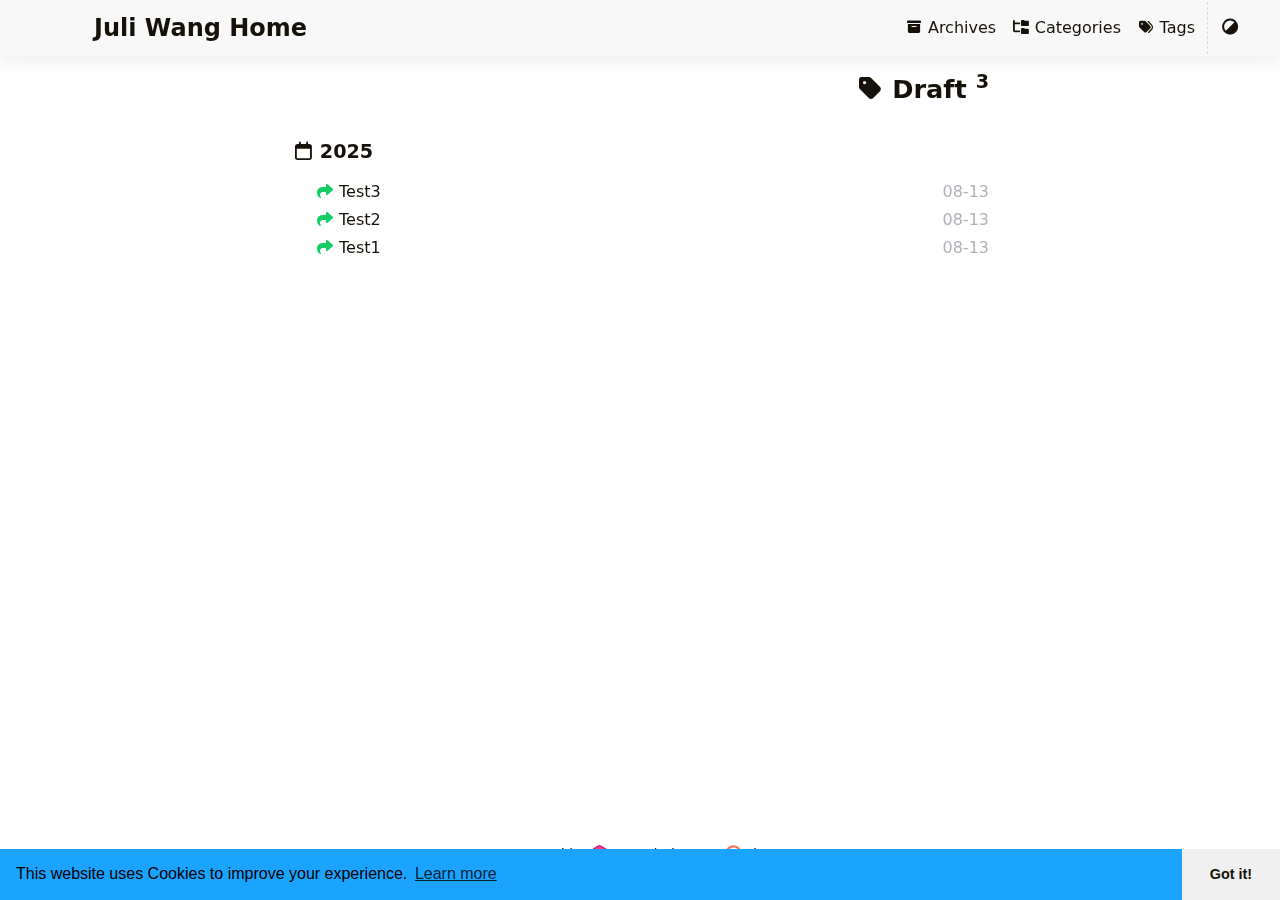
<file: tags/draft/index.html>
<!DOCTYPE html>
<html itemscope itemtype="http://schema.org/WebPage" lang="en-us">
  <head>
    <meta charset="utf-8">
    <meta name="viewport" content="width=device-width, initial-scale=1, maximum-scale=2">
    <meta name="robots" content="noodp" />
    <title>Draft - Tag - Juli Wang Home</title><meta name="author" content="">
<meta name="description" content="">
  <meta itemprop="name" content="Draft">
  <meta itemprop="datePublished" content="2025-08-13T16:30:07+08:00">
  <meta itemprop="dateModified" content="2025-08-13T16:30:07+08:00"><meta property="og:url" content="https://juliwang0205.github.com/tags/draft/">
  <meta property="og:site_name" content="Juli Wang Home">
  <meta property="og:title" content="Draft">
  <meta property="og:locale" content="en_us">
  <meta property="og:type" content="website">

  <meta name="twitter:card" content="summary">
  <meta name="twitter:title" content="Draft">
<meta name="application-name" content="FixIt">
<meta name="apple-mobile-web-app-title" content="FixIt"><meta name="theme-color" data-light="#f8f8f8" data-dark="#252627" content="#f8f8f8"><meta name="msapplication-TileColor" content="#da532c"><link rel="shortcut icon" type="image/x-icon" href="/favicon.ico" />
    <link rel="icon" type="image/png" sizes="32x32" href="/favicon-32x32.png">
    <link rel="icon" type="image/png" sizes="16x16" href="/favicon-16x16.png"><link rel="apple-touch-icon" sizes="180x180" href="/apple-touch-icon.png"><link rel="mask-icon" href="/safari-pinned-tab.svg" color="#5bbad5"><link rel="canonical" type="text/html" href="https://juliwang0205.github.com/tags/draft/" title="Draft - Juli Wang Home" /><link rel="alternate" type="application/rss+xml" href="https://juliwang0205.github.com/tags/draft/index.xml" title="Draft - Juli Wang Home"><link rel="stylesheet" href="/css/config.min.css"><link rel="stylesheet" href="/css/style.min.css"><link rel="preload" href="/lib/fontawesome-free/all.min.css" as="style" onload="this.removeAttribute('onload');this.rel='stylesheet'">
    <noscript><link rel="stylesheet" href="/lib/fontawesome-free/all.min.css"></noscript><link rel="preload" href="/lib/animate/animate.min.css" as="style" onload="this.removeAttribute('onload');this.rel='stylesheet'">
    <noscript><link rel="stylesheet" href="/lib/animate/animate.min.css"></noscript><script src="/js/head/color-scheme.min.js"></script></head>
  <body data-header-desktop="sticky" data-header-mobile="auto"><div class="wrapper" data-page-style="normal"><header class="desktop animate__faster" id="header-desktop">
  <div class="header-wrapper">
    <div class="header-title">
      <a href="/" title="Juli Wang Home"><span class="header-title-text">Juli Wang Home</span></a><span class="header-subtitle"></span></div>
    <nav>
      <ul class="menu"><li class="menu-item">
              <a class="menu-link" href="/archives/"><i class="fa-solid fa-archive fa-fw fa-sm" aria-hidden="true"></i> Archives</a></li><li class="menu-item">
              <a class="menu-link" href="/categories/"><i class="fa-solid fa-folder-tree fa-fw fa-sm" aria-hidden="true"></i> Categories</a></li><li class="menu-item">
              <a class="menu-link" href="/tags/"><i class="fa-solid fa-tags fa-fw fa-sm" aria-hidden="true"></i> Tags</a></li><li class="menu-item delimiter"></li><li class="menu-item theme-switch" title="Switch Theme">
          <i class="fa-solid fa-adjust fa-fw" aria-hidden="true"></i>
        </li></ul>
    </nav>
  </div>
</header><header class="mobile animate__faster" id="header-mobile">
  <div class="header-container">
    <div class="header-wrapper">
      <div class="header-title">
        <a href="/" title="Juli Wang Home"><span class="header-title-text">Juli Wang Home</span></a><span class="header-subtitle"></span></div>
      <div class="menu-toggle" id="menu-toggle-mobile">
        <span></span><span></span><span></span>
      </div>
    </div>
    <nav>
      <ul class="menu" id="menu-mobile"><li class="menu-item"><a class="menu-link" href="/archives/"><i class="fa-solid fa-archive fa-fw fa-sm" aria-hidden="true"></i> Archives</a></li><li class="menu-item"><a class="menu-link" href="/categories/"><i class="fa-solid fa-folder-tree fa-fw fa-sm" aria-hidden="true"></i> Categories</a></li><li class="menu-item"><a class="menu-link" href="/tags/"><i class="fa-solid fa-tags fa-fw fa-sm" aria-hidden="true"></i> Tags</a></li><li class="menu-item menu-system">
          <span class="menu-system-item theme-switch" title="Switch Theme"><i class="fa-solid fa-adjust fa-fw" aria-hidden="true"></i></span></li>
      </ul>
    </nav>
  </div>
</header><main class="fi-container"><div class="page archive"><h1 class="single-title animate__animated animate__pulse animate__faster"><i class="fa-solid fa-tag fa-fw me-1" aria-hidden="true"></i>Draft <sup>3</sup>
    </h1><h2 class="group-title"><i class="fa-regular fa-calendar fa-fw me-1" aria-hidden="true"></i>2025</h2><article class="archive-item">
            <a href="/posts/3796761/" class="archive-item-link"><i class="fa-solid fa-share fa-fw text-success me-1" aria-hidden="true"></i>Test3</a>
            <span class="archive-item-date" title='2025-08-13 16:30:07'>08-13</span>
          </article><article class="archive-item">
            <a href="/posts/9944928/" class="archive-item-link"><i class="fa-solid fa-share fa-fw text-success me-1" aria-hidden="true"></i>Test2</a>
            <span class="archive-item-date" title='2025-08-13 16:13:10'>08-13</span>
          </article><article class="archive-item">
            <a href="/posts/4336a79/" class="archive-item-link"><i class="fa-solid fa-share fa-fw text-success me-1" aria-hidden="true"></i>Test1</a>
            <span class="archive-item-date" title='2025-08-13 16:01:14'>08-13</span>
          </article></div></main><footer class="footer">
    <div class="footer-container"><div class="footer-line powered">Powered by <a href="https://gohugo.io/" target="_blank" rel="external nofollow noopener noreferrer" title="Hugo 0.155.2"><img class="hugo-icon" src="/images/hugo.min.svg" alt="Hugo logo" /> Hugo</a> | Theme - <a href="https://github.com/hugo-fixit/FixIt" target="_blank" rel="external" title="FixIt v0.4.0-alpha-20250813071532-311501ad"><img class="fixit-icon" src="/images/fixit.min.svg" alt="FixIt logo" /> FixIt</a>
        </div><div class="footer-line copyright" itemscope itemtype="http://schema.org/CreativeWork"><i class="fa-regular fa-copyright fa-fw" aria-hidden="true"></i>
            <span itemprop="copyrightYear">2026</span><span class="author" itemprop="copyrightHolder">
              <a href="/"></a></span></div></div>
  </footer></div><div class="widgets"><div class="fixed-buttons animate__faster d-none"><div class="fixed-button back-to-top" role="button" aria-label="Back to Top"><i class="fa-solid fa-arrow-up fa-fw" aria-hidden="true"></i><span class="variant-numeric d-none">0%</span>
        </div></div><div id="mask"></div><noscript>
    <div class="noscript-warning">This website works best with JavaScript enabled.</div>
  </noscript>
</div><link rel="stylesheet" href="/lib/cookieconsent/cookieconsent.min.css"><script src="/lib/sharer/sharer.min.js" async defer></script><script src="/lib/cookieconsent/cookieconsent.min.js" defer></script><script>window.config={"code":{"copyTitle":"Copy to clipboard","editLockTitle":"Lock editable code block","editUnLockTitle":"Unlock editable code block","editable":true,"maxShownLines":10},"cookieconsent":{"content":{"dismiss":"Got it!","link":"Learn more","message":"This website uses Cookies to improve your experience."},"enable":true,"palette":{"button":{"background":"#f0f0f0"},"popup":{"background":"#1aa3ff"}},"theme":"edgeless"},"version":"v0.4.0-alpha-20250813071532-311501ad"};</script><script src="/js/theme.min.js" defer></script></body>
</html>
</file>
<file: css/config.min.css>
:root{--fi-base:"/";--fi-loading-img:url("/images/loading.min.svg")}

/*# sourceMappingURL=config.min.css.map */
</file>
<file: css/style.min.css>
﻿details.center summary{text-align:center}:root{--fi-global-font-color:#161209;--fi-global-border-color:#f0f0f0;--fi-primary:#1772ee;--fi-secondary:#919191;--fi-success:#13ce66;--fi-info:#0dcaf0;--fi-warning:#ffba00;--fi-danger:#ff4949;--fi-scroll-mt:calc(3.5rem + .5rem);--fi-breadcrumb-height:0px;--fi-hr-background-color:#e3e3e3;--fi-hr-before-color:#ec638c;--fi-divider-edge-weak:linear-gradient(to right, transparent, var(--fi-divider-bg, #d0d0d5), transparent);--fi-scrollbar-thumb-color:#a6a6a6;--fi-scrollbar-thumb-hover-color:#7d7d7d;--fi-scrollbar-track-color:transparent;--fi-scrollbar-width:thin;--fi-scrollbar-width-legacy:12px}[data-theme=dark]{--fi-global-font-color:#b1b1ba;--fi-global-border-color:#363636;--fi-primary:#1066db;--fi-secondary:#848484;--fi-success:#11b75a;--fi-info:#0cb6d8;--fi-warning:#e6a700;--fi-danger:#ff3030;--fi-hr-background-color:#434343;--fi-hr-before-color:#f5f5f5}/*! normalize.css v8.0.1 | MIT License | github.com/necolas/normalize.css */html{line-height:1.15;-webkit-text-size-adjust:100%}body{margin:0}main{display:block}h1{font-size:2em;margin:0.67em 0}hr{box-sizing:content-box;height:0;overflow:visible}pre{font-family:monospace, monospace;font-size:1em}a{background-color:transparent}abbr[title]{border-bottom:none;text-decoration:underline;text-decoration:underline dotted}b,strong{font-weight:bolder}code,kbd,samp{font-family:monospace, monospace;font-size:1em}small{font-size:80%}sub,sup{font-size:75%;line-height:0;position:relative;vertical-align:baseline}sub{bottom:-0.25em}sup{top:-0.5em}img{border-style:none}button,input,optgroup,select,textarea{font-family:inherit;font-size:100%;line-height:1.15;margin:0}button,input{overflow:visible}button,select{text-transform:none}button,[type="button"],[type="reset"],[type="submit"]{-webkit-appearance:button}button::-moz-focus-inner,[type="button"]::-moz-focus-inner,[type="reset"]::-moz-focus-inner,[type="submit"]::-moz-focus-inner{border-style:none;padding:0}button:-moz-focusring,[type="button"]:-moz-focusring,[type="reset"]:-moz-focusring,[type="submit"]:-moz-focusring{outline:1px dotted ButtonText}fieldset{padding:0.35em 0.75em 0.625em}legend{box-sizing:border-box;color:inherit;display:table;max-width:100%;padding:0;white-space:normal}progress{vertical-align:baseline}textarea{overflow:auto}[type="checkbox"],[type="radio"]{box-sizing:border-box;padding:0}[type="number"]::-webkit-inner-spin-button,[type="number"]::-webkit-outer-spin-button{height:auto}[type="search"]{-webkit-appearance:textfield;outline-offset:-2px}[type="search"]::-webkit-search-decoration{-webkit-appearance:none}::-webkit-file-upload-button{-webkit-appearance:button;font:inherit}details{display:block}summary{display:list-item}template{display:none}[hidden]{display:none}html{font-family:system-ui,-apple-system,BlinkMacSystemFont,PingFang SC,Microsoft YaHei UI,Segoe UI,Roboto,Oxygen,Ubuntu,Cantarell,Fira Sans,Droid Sans,Helvetica Neue,Helvetica,Arial,sans-serif;font-weight:400;font-display:swap;font-size:16px;line-height:1.5rem;width:100%;scroll-behavior:smooth;overflow:overlay}@media screen and (prefers-reduced-motion: reduce){html{scroll-behavior:auto}}::selection{background-color:rgba(53,166,247,0.25)}[data-theme='dark'] ::selection{background-color:rgba(50,112,194,0.4)}body{background-color:#fff;color:#161209;word-wrap:break-word;overflow-wrap:break-word}[data-theme='dark'] body{color:#b1b1ba;background-color:#292a2e}iframe{border:0;-webkit-border-radius:5px;-moz-border-radius:5px;border-radius:5px}[role='button']{cursor:pointer}summary{cursor:pointer}abbr[title]{cursor:help;text-decoration-skip-ink:none}img{object-fit:cover}img,video{max-width:100%;height:auto}.single .content code,.toc .toc-content code{padding:0.2em 0.4em;margin:0;font-size:.875em;font-family:Source Code Pro,Menlo,Consolas,Monaco,monospace,system-ui,-apple-system,BlinkMacSystemFont,PingFang SC,Microsoft YaHei UI,Segoe UI,Roboto,Oxygen,Ubuntu,Cantarell,Fira Sans,Droid Sans,Helvetica Neue,Helvetica,Arial,sans-serif;color:#24292f;background-color:rgba(175,184,193,0.2);text-decoration:inherit;-webkit-border-radius:5px;-moz-border-radius:5px;border-radius:5px;word-wrap:break-word;overflow-wrap:break-word;-webkit-line-break:auto;-ms-line-break:auto;line-break:auto}[data-theme='dark'] .single .content code,.single .content [data-theme='dark'] code,[data-theme='dark'] .toc .toc-content code,.toc .toc-content [data-theme='dark'] code{color:#adbac7;background-color:rgba(99,110,123,0.4)}a,a::before,a::after{text-decoration:none;color:#161209}[data-theme='dark'] a,[data-theme='dark'] a::before,[data-theme='dark'] a::after{color:#b1b1ba}a:active,a:hover{color:#2983bb}[data-theme='dark'] a:active,[data-theme='dark'] a:hover{color:#fff}@supports (scrollbar-width: auto){*{scrollbar-color:var(--fi-scrollbar-thumb-color) var(--fi-scrollbar-track-color);scrollbar-width:var(--fi-scrollbar-width)}}::-webkit-scrollbar{height:var(--fi-scrollbar-width-legacy);width:var(--fi-scrollbar-width-legacy);overflow:visible}::-webkit-scrollbar-button{height:0;width:0}::-webkit-scrollbar-corner{background-color:var(--fi-scrollbar-track-color)}::-webkit-scrollbar-thumb{background-color:var(--fi-scrollbar-thumb-color)}::-webkit-scrollbar-thumb:hover{background-color:var(--fi-scrollbar-thumb-hover-color)}::-webkit-scrollbar-track{background-color:var(--fi-scrollbar-track-color)}::-webkit-scrollbar-thumb,::-webkit-scrollbar-track{background-clip:padding-box;border:3px solid transparent;border-radius:100px}#mask{background-repeat:no-repeat;background-position:center;position:fixed;top:0;left:0;width:100%;height:100%;background-color:rgba(0,0,0,0);z-index:-1}.blur #mask{z-index:100;background-color:rgba(0,0,0,0.25)}img{-webkit-border-radius:2.5px;-moz-border-radius:2.5px;border-radius:2.5px}img[loading='lazy']{background:var(--fi-loading-img) no-repeat center}svg.icon{display:inline-block;width:1.25em;height:1em;text-align:center}svg.icon path{fill:currentColor}img.emoji{display:inline-block;height:1em;width:1em;margin:0 0.05em 0 0.1em;vertical-align:-0.1em}.hugo-icon,.fixit-icon{display:inline-block;height:1.2em;width:1.2em;line-height:1.2em;position:relative;vertical-align:text-bottom}.details>.details-summary{-webkit-border-radius:5px;-moz-border-radius:5px;border-radius:5px}.details>.details-summary:hover{cursor:pointer}.details>.details-summary i.details-icon{color:#b1b1ba;-webkit-transition:transform 0.2s ease;-moz-transition:transform 0.2s ease;-o-transition:transform 0.2s ease;transition:transform 0.2s ease}[data-theme='dark'] .details>.details-summary i.details-icon{color:#909092}.details>.details-content{max-height:0;overflow-y:hidden;-webkit-transition:max-height 0.2s cubic-bezier(0, 1, 0, 1) -0.1s;-moz-transition:max-height 0.2s cubic-bezier(0, 1, 0, 1) -0.1s;-o-transition:max-height 0.2s cubic-bezier(0, 1, 0, 1) -0.1s;transition:max-height 0.2s cubic-bezier(0, 1, 0, 1) -0.1s}.details.open>.details-summary{-webkit-border-radius:5px 5px 0 0;-moz-border-radius:5px 5px 0 0;border-radius:5px 5px 0 0}.details.open>.details-summary i.details-icon{-webkit-transform:rotate(90deg);-ms-transform:rotate(90deg);-o-transform:rotate(90deg);transform:rotate(90deg)}.details.open>.details-content{max-height:100%;-webkit-border-radius:0 0 5px 5px;-moz-border-radius:0 0 5px 5px;border-radius:0 0 5px 5px;-webkit-transition:max-height 0.2s cubic-bezier(0.5, 0, 1, 0) 0s;-moz-transition:max-height 0.2s cubic-bezier(0.5, 0, 1, 0) 0s;-o-transition:max-height 0.2s cubic-bezier(0.5, 0, 1, 0) 0s;transition:max-height 0.2s cubic-bezier(0.5, 0, 1, 0) 0s}.details.disabled>.details-summary{cursor:default}.cc-window.cc-banner .cc-btn{color:#161209}.cc-window.cc-banner .cc-btn:hover,.cc-window.cc-banner .cc-btn:focus{background-color:#ccc}[data-theme='dark'] .cc-window.cc-banner .cc-btn{color:#161209}[data-theme='dark'] .cc-window.cc-banner .cc-btn:hover,[data-theme='dark'] .cc-window.cc-banner .cc-btn:focus{background-color:#fff}.fixed-button{position:fixed;right:1.5rem;font-size:1rem;line-height:1.5rem;padding:0.5rem 0.625rem;color:#b1b1ba;background-color:#f8f8f8;z-index:100;-webkit-border-radius:1.25rem;-moz-border-radius:1.25rem;border-radius:1.25rem;-webkit-transition:color 0.4s ease;-moz-transition:color 0.4s ease;-o-transition:color 0.4s ease;transition:color 0.4s ease}.blur .fixed-button{-webkit-filter:blur(1.5px);filter:blur(1.5px)}.fixed-button:hover,.fixed-button:active{color:#161209;cursor:pointer}.fixed-button:active,.fixed-button:focus,.fixed-button:hover{outline:none}[data-theme='dark'] .fixed-button{color:#909092;background-color:#252627}[data-theme='dark'] .fixed-button:hover,[data-theme='dark'] .fixed-button:active{color:#b1b1ba}.back-to-top{bottom:1.5rem}.view-comments{bottom:4.5rem}@keyframes octocat-wave{0%,100%{-webkit-transform:rotate(0);-ms-transform:rotate(0);-o-transform:rotate(0);transform:rotate(0)}20%,60%{-webkit-transform:rotate(-25deg);-ms-transform:rotate(-25deg);-o-transform:rotate(-25deg);transform:rotate(-25deg)}40%,80%{-webkit-transform:rotate(10deg);-ms-transform:rotate(10deg);-o-transform:rotate(10deg);transform:rotate(10deg)}}.github-corner{position:fixed;top:0;z-index:200}.github-corner :hover .octo-arm{animation:octocat-wave 560ms ease-in-out}.github-corner svg{width:3.5rem;height:3.5rem;border:0;color:#fff;fill:#252627}[data-theme='dark'] .github-corner svg{color:#000;fill:#f8f8f8}.github-corner.left{left:0}.github-corner.left svg{-webkit-transform:scale(-1, 1);-ms-transform:scale(-1, 1);-o-transform:scale(-1, 1);transform:scale(-1, 1)}.github-corner.right{right:0}.noscript-warning{background-color:var(--fi-danger);color:white;font-size:1rem;font-weight:bold;position:fixed;text-align:center;left:0;bottom:0;width:100%;z-index:200}[data-theme='dark'] .noscript-warning{background-color:var(--fi-danger-dark)}.reading-progress-bar{--progress: 0;height:var(--progress-h, 2px);width:var(--progress);background-color:var(--bg-progress, var(--fi-info));position:fixed;z-index:200}[data-theme="dark"] .reading-progress-bar{background-color:var(--bg-progress-dark, var(--fi-info-dark))}.typeit{--ti-cursor-font-family: system-ui,-apple-system,BlinkMacSystemFont,PingFang SC,Microsoft YaHei UI,Segoe UI,Roboto,Oxygen,Ubuntu,Cantarell,Fira Sans,Droid Sans,Helvetica Neue,Helvetica,Arial,sans-serif;--ti-cursor-transform: translateX(0)}.typeit .highlight{padding:0.375rem;font-size:0.875rem;font-family:Source Code Pro,Menlo,Consolas,Monaco,monospace,system-ui,-apple-system,BlinkMacSystemFont,PingFang SC,Microsoft YaHei UI,Segoe UI,Roboto,Oxygen,Ubuntu,Cantarell,Fira Sans,Droid Sans,Helvetica Neue,Helvetica,Arial,sans-serif;font-weight:bold;word-break:break-all;white-space:pre-wrap}.wrapper{display:flex;flex-direction:column;min-height:100vh;width:100%}.wrapper main{flex:1 0 auto}.wrapper main aside{flex:1;padding:0.5rem}.wrapper main aside:not(:has(~aside)){display:none}.wrapper main.fi-container{display:flex;align-items:flex-start;justify-content:center;padding-inline:1rem;gap:0.5rem}.wrapper main.fi-container[data-reverse]{flex-direction:row-reverse}.wrapper main.fi-container:has(.home:not(.posts)){align-items:center}header{width:100%;background-color:#f8f8f8;z-index:200;-webkit-transition:box-shadow 0.3s ease;-moz-transition:box-shadow 0.3s ease;-o-transition:box-shadow 0.3s ease;transition:box-shadow 0.3s ease}[data-theme='dark'] header{background-color:#252627}header:hover{-webkit-box-shadow:0 0 1.5rem 0 rgba(0,0,0,0.1);box-shadow:0 0 1.5rem 0 rgba(0,0,0,0.1)}[data-theme='dark'] header:hover{-webkit-box-shadow:0 0 1.5rem 0 rgba(255,255,255,0.1);box-shadow:0 0 1.5rem 0 rgba(255,255,255,0.1)}.header-wrapper{display:flex;justify-content:space-between;align-items:center;box-sizing:border-box;width:100%}.header-title{font-family:system-ui,-apple-system,BlinkMacSystemFont,PingFang SC,Microsoft YaHei UI,Segoe UI,Roboto,Oxygen,Ubuntu,Cantarell,Fira Sans,Droid Sans,Helvetica Neue,Helvetica,Arial,sans-serif;font-weight:bold;margin-right:0.5rem;min-width:10%;overflow:hidden;white-space:nowrap;text-overflow:ellipsis;-webkit-flex:10;flex:10}.header-title .logo{min-height:1.5em;height:1.5em;vertical-align:middle;width:auto}.header-title .header-title-text{margin-left:0.25rem;margin-right:0.25rem}.header-title .header-subtitle{margin-left:0.25rem;font-size:0.6em}.menu{margin:0;padding:0}.menu .menu-item-divider{list-style:none;margin:0.25rem 0.5rem;height:1px;background-color:#e3e3e3}[data-theme='dark'] .menu .menu-item-divider{background-color:#434343}.menu .menu-item{list-style:none}.menu .menu-item .dropdown-icon{margin-left:0.25rem;font-size:.875em;color:#161209}[data-theme='dark'] .menu .menu-item .dropdown-icon{color:#b1b1ba}.menu .menu-item .dropdown-icon.open::before{content:"\f078"}.menu .menu-item.active>.menu-link,.menu .menu-item.active>.nested-item>.menu-link{font-weight:bold;color:#161209}[data-theme='dark'] .menu .menu-item.active>.menu-link,[data-theme='dark'] .menu .menu-item.active>.nested-item>.menu-link{color:#fff}.menu .menu-item .menu-link[href="javascript:void(0);"]{color:inherit}.menu .menu-item .menu-link i{-webkit-transform:perspective(1rem);-ms-transform:perspective(1rem);-o-transform:perspective(1rem);transform:perspective(1rem);-webkit-transition:transform 0.4s ease;-moz-transition:transform 0.4s ease;-o-transition:transform 0.4s ease;transition:transform 0.4s ease}.menu .menu-item .menu-link:hover i{-webkit-transform:perspective(1rem) translateZ(0.2rem);-ms-transform:perspective(1rem) translateZ(0.2rem);-o-transform:perspective(1rem) translateZ(0.2rem);transform:perspective(1rem) translateZ(0.2rem)}.menu .menu-item.language-switch,.menu .menu-item.theme-switch{cursor:pointer}.menu .search{position:relative}.menu .search input{color:transparent;box-sizing:border-box;height:2.5rem;width:1.25rem;-webkit-border-radius:.5rem;-moz-border-radius:.5rem;border-radius:.5rem;border:none;outline:none;background-color:transparent;vertical-align:baseline !important;-webkit-transition:width 0.3s ease;-moz-transition:width 0.3s ease;-o-transition:width 0.3s ease;transition:width 0.3s ease}.menu .search input::-webkit-input-placeholder{color:rgba(0,0,0,0)}.menu .search input:-moz-placeholder{color:rgba(0,0,0,0)}.menu .search input::-moz-placeholder{color:rgba(0,0,0,0)}.menu .search input:-ms-input-placeholder{color:rgba(0,0,0,0)}.menu .search input::placeholder{color:rgba(0,0,0,0)}.menu .search .search-button{margin:0;position:absolute;left:auto;right:1rem}.menu .search .search-toggle{left:0.5rem;right:auto}#header-desktop.open .menu .search .search-toggle{left:1rem}.menu .search .search-loading{display:none}.menu .search .search-clear{display:none}.open .menu .search input,.menu .search.mobile input{color:#161209;background-color:#e9e9e9;padding:0 2rem 0 2rem}[data-theme='dark'] .open .menu .search input,[data-theme='dark'] .menu .search.mobile input{color:#b1b1ba;background-color:#363636}[data-theme='dark'] .open .menu .search input::-webkit-input-placeholder,[data-theme='dark'] .menu .search.mobile input::-webkit-input-placeholder{color:#909092}[data-theme='dark'] .open .menu .search input:-moz-placeholder,[data-theme='dark'] .menu .search.mobile input:-moz-placeholder{color:#909092}[data-theme='dark'] .open .menu .search input::-moz-placeholder,[data-theme='dark'] .menu .search.mobile input::-moz-placeholder{color:#909092}[data-theme='dark'] .open .menu .search input:-ms-input-placeholder,[data-theme='dark'] .menu .search.mobile input:-ms-input-placeholder{color:#909092}[data-theme='dark'] .open .menu .search input::placeholder,[data-theme='dark'] .menu .search.mobile input::placeholder{color:#909092}.open .menu .search input::-webkit-input-placeholder,.menu .search.mobile input::-webkit-input-placeholder{color:#b1b1ba}.open .menu .search input:-moz-placeholder,.menu .search.mobile input:-moz-placeholder{color:#b1b1ba}.open .menu .search input::-moz-placeholder,.menu .search.mobile input::-moz-placeholder{color:#b1b1ba}.open .menu .search input:-ms-input-placeholder,.menu .search.mobile input:-ms-input-placeholder{color:#b1b1ba}.open .menu .search input::placeholder,.menu .search.mobile input::placeholder{color:#b1b1ba}.open .menu .search .search-button,.menu .search.mobile .search-button{color:#b1b1ba}[data-theme='dark'] .open .menu .search .search-button,[data-theme='dark'] .menu .search.mobile .search-button{color:#909092}.open .menu .search .search-clear:hover,.menu .search.mobile .search-clear:hover{color:#ff6b6b}.open .menu .search .search-toggle:hover,.menu .search.mobile .search-toggle:hover{cursor:default}.theme-switch i{-webkit-transform:rotate(225deg);-ms-transform:rotate(225deg);-o-transform:rotate(225deg);transform:rotate(225deg);-webkit-transition:transform 0.4s ease;-moz-transition:transform 0.4s ease;-o-transition:transform 0.4s ease;transition:transform 0.4s ease}.theme-switch:hover i{-webkit-transform:rotate(45deg);-ms-transform:rotate(45deg);-o-transform:rotate(45deg);transform:rotate(45deg)}#header-desktop{display:block;position:sticky;top:0;height:3.5rem;line-height:3.5rem;box-sizing:border-box}[data-header-desktop='normal'] #header-desktop{position:static}#header-desktop nav{overflow:hidden;white-space:nowrap}#header-desktop .header-wrapper{padding:0 2rem 0 MAX(10vh, 3.5rem);height:100%}#header-desktop .header-wrapper[data-github-corner='right']{padding-right:3.5rem}#header-desktop .header-wrapper .header-title{font-size:1.5rem;height:100%}#header-desktop .header-wrapper .menu{display:flex;flex-direction:row;flex-wrap:nowrap;float:right}#header-desktop .header-wrapper .menu>.menu-item:hover .sub-menu{display:block;-webkit-transform:translateX(-0.5rem);-ms-transform:translateX(-0.5rem);-o-transform:translateX(-0.5rem);transform:translateX(-0.5rem)}#header-desktop .header-wrapper .menu>.menu-item.language-switch:hover .sub-menu{-webkit-transform:translateX(calc(1.75rem - 100%));-ms-transform:translateX(calc(1.75rem - 100%));-o-transform:translateX(calc(1.75rem - 100%));transform:translateX(calc(1.75rem - 100%))}#header-desktop .header-wrapper .menu .menu-item{padding:0 0.5rem}#header-desktop .header-wrapper .menu .menu-item.delimiter{width:0;margin:0.125rem 0.25rem;padding:0;border-left:1px dashed #dadade}[data-theme='dark'] #header-desktop .header-wrapper .menu .menu-item.delimiter{border-left-color:#6a6a6c}#header-desktop .header-wrapper .menu .sub-menu{position:absolute;margin:0;padding:0.25rem 0;display:none;top:calc(3.5rem - 0.75rem);border-radius:5px;border:1px solid #e3e3e3;background-color:#f8f8f8;max-height:60vh;overflow-y:auto;-webkit-transition:box-shadow 0.3s ease;-moz-transition:box-shadow 0.3s ease;-o-transition:box-shadow 0.3s ease;transition:box-shadow 0.3s ease;-webkit-box-shadow:0 0 1.5rem 0 rgba(0,0,0,0.1);box-shadow:0 0 1.5rem 0 rgba(0,0,0,0.1)}[data-theme='dark'] #header-desktop .header-wrapper .menu .sub-menu{background-color:#252627;border-color:#434343;-webkit-box-shadow:0 0 1.5rem 0 rgba(255,255,255,0.1);box-shadow:0 0 1.5rem 0 rgba(255,255,255,0.1)}#header-desktop .header-wrapper .menu .sub-menu .menu-item{height:1.75rem;line-height:1.75rem;max-width:15rem;white-space:nowrap;text-overflow:ellipsis;overflow-x:hidden}#header-desktop.open .header-wrapper .menu .menu-item.search input{width:24rem}#header-mobile{display:none;position:sticky;top:0;min-height:3.5rem;line-height:3.5rem}[data-header-mobile='normal'] #header-mobile{position:static}#header-mobile .header-container{padding:0;margin:0}#header-mobile .header-container .header-wrapper{padding:0 1rem;font-size:1.125rem;-webkit-transition:margin-top 0.3s ease;-moz-transition:margin-top 0.3s ease;-o-transition:margin-top 0.3s ease;transition:margin-top 0.3s ease}#header-mobile .header-container .header-wrapper .header-title{font-size:1.5rem;max-width:80%}#header-mobile .header-container .header-wrapper .menu-toggle{line-height:4rem;cursor:pointer;-webkit-transition:width 0.3s ease;-moz-transition:width 0.3s ease;-o-transition:width 0.3s ease;transition:width 0.3s ease}#header-mobile .header-container .header-wrapper .menu-toggle span{display:block;background:#161209;width:1.5rem;height:2px;-webkit-border-radius:3px;-moz-border-radius:3px;border-radius:3px;-webkit-transition:all 0.3s ease-in-out;-moz-transition:all 0.3s ease-in-out;-o-transition:all 0.3s ease-in-out;transition:all 0.3s ease-in-out}[data-theme='dark'] #header-mobile .header-container .header-wrapper .menu-toggle span{background:#b1b1ba}#header-mobile .header-container .header-wrapper .menu-toggle span:nth-child(1){margin-bottom:0.5rem}#header-mobile .header-container .header-wrapper .menu-toggle span:nth-child(3){margin-top:0.5rem}#header-mobile .header-container .header-wrapper .menu-toggle.active span:nth-child(1){-webkit-transform:rotate(45deg) translate(0.4rem, 0.5rem);-ms-transform:rotate(45deg) translate(0.4rem, 0.5rem);-o-transform:rotate(45deg) translate(0.4rem, 0.5rem);transform:rotate(45deg) translate(0.4rem, 0.5rem)}#header-mobile .header-container .header-wrapper .menu-toggle.active span:nth-child(2){opacity:0}#header-mobile .header-container .header-wrapper .menu-toggle.active span:nth-child(3){-webkit-transform:rotate(-45deg) translate(0.4rem, -0.5rem);-ms-transform:rotate(-45deg) translate(0.4rem, -0.5rem);-o-transform:rotate(-45deg) translate(0.4rem, -0.5rem);transform:rotate(-45deg) translate(0.4rem, -0.5rem)}#header-mobile .header-container .menu{background:#f8f8f8;border-top:2px solid #f0f0f0;display:none;overflow-y:overlay;max-height:70vh;-webkit-box-shadow:0 0.125rem 0.25rem rgba(0,0,0,0.1);box-shadow:0 0.125rem 0.25rem rgba(0,0,0,0.1);--fi-scrollbar-width: none;--fi-scrollbar-width-legacy: 0}[data-theme='dark'] #header-mobile .header-container .menu{background:#252627;border-top-color:#363636;-webkit-box-shadow:0 0.125rem 0.25rem rgba(255,255,255,0.1);box-shadow:0 0.125rem 0.25rem rgba(255,255,255,0.1)}#header-mobile .header-container .menu .search-wrapper{display:flex;justify-content:space-between;align-items:center;box-sizing:border-box;padding:.5rem 1rem;line-height:2.5rem;position:sticky;top:0;background-color:#f8f8f8;z-index:50}[data-theme='dark'] #header-mobile .header-container .menu .search-wrapper{background-color:#252627}#header-mobile .header-container .menu .search{flex-grow:10}#header-mobile .header-container .menu .search .algolia-autocomplete,#header-mobile .header-container .menu .search input{width:100%}#header-mobile .header-container .menu .search-loading,#header-mobile .header-container .menu .search-clear{right:0.5rem}#header-mobile .header-container .menu .search-button{top:0}#header-mobile .header-container .menu .search-cancel{display:none;margin-left:0.75rem}#header-mobile .header-container .menu .menu-item{display:block;position:relative;line-height:2.5rem;padding:0 1rem}#header-mobile .header-container .menu .menu-item:not(.menu-system):hover{background-color:#f2f2f3}[data-theme='dark'] #header-mobile .header-container .menu .menu-item:not(.menu-system):hover{background-color:#535355}#header-mobile .header-container .menu .menu-item .menu-link{display:block;white-space:nowrap;text-overflow:ellipsis;overflow-x:hidden;-webkit-flex:4;flex:4}#header-mobile .header-container .menu .menu-item .nested-item{display:flex;justify-content:space-between;align-items:center}#header-mobile .header-container .menu .menu-item .nested-item .menu-link{max-width:80%}#header-mobile .header-container .menu .menu-system{display:flex;justify-content:center;gap:0.25rem;position:sticky;bottom:0;line-height:2.5rem;padding:0 1rem;background-color:#f8f8f8}[data-theme='dark'] #header-mobile .header-container .menu .menu-system{background-color:#252627}#header-mobile .header-container .menu .menu-system .menu-system-item{padding-inline:0.5rem}#header-mobile .header-container .menu .menu-system .language-switch{position:relative}#header-mobile .header-container .menu .menu-system .language-switch .language-select{position:absolute;opacity:0;left:0;top:0;width:100%;height:100%}#header-mobile .header-container .menu .sub-menu{padding-left:0;display:none}#header-mobile .header-container .menu .sub-menu.open{display:block}#header-mobile .header-container .menu .sub-menu .menu-item:hover{background-color:#e7e7ea}[data-theme='dark'] #header-mobile .header-container .menu .sub-menu .menu-item:hover{background-color:#5d5d5f}#header-mobile .header-container .menu.active{display:block}#header-mobile.open .header-wrapper{margin-top:-3.5rem}#header-mobile.open .menu{padding-top:0;border-top:none}#header-mobile.open .menu .menu-item{display:none}#header-mobile.open .menu .search-cancel{display:inline}.search-dropdown{position:fixed;top:3.5rem;z-index:200;-webkit-box-shadow:0 0.125rem 0.25rem rgba(0,0,0,0.1);box-shadow:0 0.125rem 0.25rem rgba(0,0,0,0.1)}[data-theme='dark'] .search-dropdown{-webkit-box-shadow:0 0.125rem 0.25rem rgba(255,255,255,0.1);box-shadow:0 0.125rem 0.25rem rgba(255,255,255,0.1)}.search-dropdown.desktop{right:2rem;width:30rem}.search-dropdown.mobile{right:0;width:100%}.search-dropdown .dropdown-menu{right:0 !important;background-color:#fff}[data-theme='dark'] .search-dropdown .dropdown-menu{background-color:#292a2e}.search-dropdown .dropdown-menu .suggestions{overflow-y:auto;max-height:calc(100vh - 3.5rem)}.search-dropdown .dropdown-menu .suggestions .suggestion{padding:0.75rem 1rem}.search-dropdown .dropdown-menu .suggestions .suggestion .suggestion-title{display:inline-block;overflow:hidden;text-overflow:ellipsis;white-space:nowrap;font-size:1rem;font-weight:bold;max-width:75%}.search-dropdown .dropdown-menu .suggestions .suggestion .suggestion-date{font-size:0.875rem;float:right;text-align:right;color:#b1b1ba}[data-theme='dark'] .search-dropdown .dropdown-menu .suggestions .suggestion .suggestion-date{color:#909092}.search-dropdown .dropdown-menu .suggestions .suggestion .suggestion-context{line-height:1.25rem;display:-moz-box;display:-webkit-box;display:box;-webkit-box-orient:vertical;-moz-box-orient:vertical;box-orient:vertical;-webkit-line-clamp:2;overflow:hidden;text-overflow:ellipsis;word-wrap:break-word;overflow-wrap:break-word;color:#b1b1ba}[data-theme='dark'] .search-dropdown .dropdown-menu .suggestions .suggestion .suggestion-context{color:#909092}.search-dropdown .dropdown-menu .suggestions .suggestion em{font-style:normal;background-color:rgba(53,166,247,0.25)}[data-theme='dark'] .search-dropdown .dropdown-menu .suggestions .suggestion em{background-color:rgba(50,112,194,0.4)}.search-dropdown .dropdown-menu .suggestions .suggestion.cursor{background:#e6ebf1}[data-theme='dark'] .search-dropdown .dropdown-menu .suggestions .suggestion.cursor{background:#384049}.search-dropdown .dropdown-menu .suggestions .suggestion:hover{cursor:pointer}.search-dropdown .dropdown-menu .search-empty{padding:1rem;text-align:center}.search-dropdown .dropdown-menu .search-empty .search-query{font-weight:bold}[data-theme='dark'] .search-dropdown .dropdown-menu .search-empty .search-query{color:#ddd}.search-dropdown .dropdown-menu .search-footer{padding:0.5rem 1rem;float:right;font-size:0.8rem;color:#b1b1ba}.search-dropdown .dropdown-menu .search-footer [data-theme='dark']{color:#909092}.search-dropdown .dropdown-menu .search-footer a,.search-dropdown .dropdown-menu .search-footer a::before,.search-dropdown .dropdown-menu .search-footer a::after{text-decoration:none;color:#2376b7}[data-theme='dark'] .search-dropdown .dropdown-menu .search-footer a,[data-theme='dark'] .search-dropdown .dropdown-menu .search-footer a::before,[data-theme='dark'] .search-dropdown .dropdown-menu .search-footer a::after{color:#1781b5}.search-dropdown .dropdown-menu .search-footer a:active,.search-dropdown .dropdown-menu .search-footer a:hover{color:#ea517f}[data-theme='dark'] .search-dropdown .dropdown-menu .search-footer a:active,[data-theme='dark'] .search-dropdown .dropdown-menu .search-footer a:hover{color:#cc5595}.search-dropdown .dropdown-menu .search-footer a{font-size:1rem}.breadcrumb-container{padding-inline:1rem;font-size:0.75rem;background-color:#fff;z-index:100}[data-theme='dark'] .breadcrumb-container{background-color:#292a2e}.breadcrumb-container.sticky{position:sticky;top:3.5rem}.breadcrumb-container .breadcrumb{display:flex;flex-wrap:wrap;padding:0.5rem 0;margin:0 auto;list-style:none;border-bottom:1px inset #f0f0f0}[data-theme='dark'] .breadcrumb-container .breadcrumb{border-bottom-color:#363636}.breadcrumb-container .breadcrumb .breadcrumb-item{display:flex}.breadcrumb-container .breadcrumb .breadcrumb-item+.breadcrumb-item::before{content:attr(data-separator);display:inline-block;padding-inline:0.5rem;color:#b1b1ba}[data-theme='dark'] .breadcrumb-container .breadcrumb .breadcrumb-item+.breadcrumb-item::before{color:#909092}.breadcrumb-container .breadcrumb .breadcrumb-item.active{color:var(--fi-secondary)}footer{height:auto;width:100%;text-align:center;line-height:1.25rem;padding:1rem 0}footer .footer-container{display:flex;flex-direction:column;font-size:0.875rem}footer .footer-container .footer-line{width:100%}footer .footer-container .footer-line .footer-divider:not(:first-child)::before{content:'|';margin-left:0.25rem;margin-right:0.25rem}footer .footer-container .footer-line .animate-icon{color:#dc143c;animation:icon-animate 1.33s ease-in-out infinite}footer .footer-container .footer-line .run-times{font-variant-numeric:tabular-nums lining-nums}.blur footer{-webkit-filter:blur(1.5px);filter:blur(1.5px)}@keyframes icon-animate{0%,100%{-webkit-transform:scale(1);-ms-transform:scale(1);-o-transform:scale(1);transform:scale(1)}10%,30%{-webkit-transform:scale(0.9);-ms-transform:scale(0.9);-o-transform:scale(0.9);transform:scale(0.9)}20%,40%,60%,80%{-webkit-transform:scale(1.1);-ms-transform:scale(1.1);-o-transform:scale(1.1);transform:scale(1.1)}50%,70%{-webkit-transform:scale(1.1);-ms-transform:scale(1.1);-o-transform:scale(1.1);transform:scale(1.1)}}.pagination{display:flex;flex-direction:row;justify-content:center;flex-wrap:wrap;list-style:none;white-space:nowrap;width:100%;padding:1rem 0}.pagination a{font-size:0.8rem;color:#bfbfbf;letter-spacing:0.1rem;font-weight:700;padding:5px 5px;text-decoration:none;-webkit-transition:0.3s;-moz-transition:0.3s;-o-transition:0.3s;transition:0.3s}[data-theme='dark'] .pagination a{color:#b1b1ba}.pagination li{padding:5px;margin:0 10px;box-sizing:border-box;position:relative;display:inline}.pagination li.disabled{display:none}.pagination li:hover a{color:#000}[data-theme='dark'] .pagination li:hover a{color:#fff}.pagination li::before,.pagination li::after{position:absolute;content:'';width:0;height:3px;background:#000;-webkit-transition:0.3s;-moz-transition:0.3s;-o-transition:0.3s;transition:0.3s;bottom:0px}[data-theme='dark'] .pagination li::before,[data-theme='dark'] .pagination li::after{background:#fff}.pagination li::before{left:50%}.pagination li::after{right:50%}.pagination li:hover::before,.pagination li:hover::after{width:50%}.pagination li.active a{color:#000}[data-theme='dark'] .pagination li.active a{color:#fff}.pagination li.active::before,.pagination li.active::after{width:50%}.text-truncate{overflow:hidden;text-overflow:ellipsis;white-space:nowrap}.text-start{text-align:left !important}.text-end{text-align:right !important}.text-center{text-align:center !important}.d-none{display:none !important}.ms-1,.mx-1{margin-left:0.25em !important}.me-1,.mx-1{margin-right:0.25em !important}.ps-1,.px-1{padding-left:0.25em !important}.pe-1,.px-1{padding-right:0.25em !important}.text-primary{color:var(--fi-primary) !important}.text-secondary{color:var(--fi-secondary) !important}.text-success{color:var(--fi-success) !important}.text-info{color:var(--fi-info) !important}.text-warning{color:var(--fi-warning) !important}.text-danger{color:var(--fi-danger) !important}.order-first{order:-1 !important}.order-0{order:0 !important}.order-1{order:1 !important}.order-2{order:2 !important}.order-3{order:3 !important}.order-4{order:4 !important}.order-5{order:5 !important}.order-last{order:6 !important}.variant-numeric{font-variant-numeric:tabular-nums lining-nums}.page{position:relative}.page .content [id]{scroll-margin-top:var(--fi-scroll-mt)}.blur .page{-webkit-filter:blur(1.5px);filter:blur(1.5px)}.toc .toc-title{font-size:1rem;font-weight:bold;text-transform:uppercase}.toc .toc-content{font-size:.875rem}.toc .toc-content ul{text-indent:-0.8em;padding-left:0.8em;list-style:none}.toc .toc-content ul a:first-child::before{content:'|';font-weight:bolder;margin-right:0.5em;position:relative;bottom:2px;color:#2376b7}[data-theme='dark'] .toc .toc-content ul a:first-child::before{color:#1781b5}.toc .toc-content ul ul{padding-left:1em}.toc .toc-content ol{margin:0;padding-left:2.25em}.toc .toc-content ol ol{padding-left:1.25em}.toc .toc-content ol li:has(>a:hover)::marker{color:#2376b7}[data-theme='dark'] .toc .toc-content ol li:has(>a:hover)::marker{color:#1781b5}.toc ruby{background:#f6f8fa}.toc ruby rt{color:#b1b1ba}[data-theme='dark'] .toc ruby{background:#2d333b}[data-theme='dark'] .toc ruby rt{color:#909092}#toc-auto{display:block;position:sticky;top:calc(3.5rem + var(--fi-breadcrumb-height));box-sizing:border-box;visibility:hidden;word-wrap:break-word;overflow-wrap:break-word}.blur #toc-auto{-webkit-filter:blur(1.5px);filter:blur(1.5px)}[data-header-desktop='normal'] #toc-auto{--fi-scroll-mt: .5rem}#toc-auto .toc-title{margin-block:0 0.5em;cursor:pointer;-webkit-user-select:none !important;-moz-user-select:none !important;user-select:none !important}#toc-auto .toc-title::before{content:'|';font-weight:bolder;margin-right:0.5em;position:relative;bottom:2px;color:#f0f0f0}[data-theme='dark'] #toc-auto .toc-title::before{color:#363636}#toc-auto .toc-title i.toc-icon{-webkit-transition:transform 0.2s ease;-moz-transition:transform 0.2s ease;-o-transition:transform 0.2s ease;transition:transform 0.2s ease}#toc-auto.toc-hidden i.toc-icon{-webkit-transform:rotate(-90deg);-ms-transform:rotate(-90deg);-o-transform:rotate(-90deg);transform:rotate(-90deg);-webkit-transition:transform 0.2s ease;-moz-transition:transform 0.2s ease;-o-transition:transform 0.2s ease;transition:transform 0.2s ease}#toc-auto .toc-content{overflow-y:scroll;max-height:calc(100vh - 7rem);--fi-scrollbar-width: none;--fi-scrollbar-width-legacy: 0}#toc-auto .toc-content.always-active ul,#toc-auto .toc-content.always-active ol{display:block}#toc-auto .toc-content>nav>ul{margin:0}#toc-auto .toc-content li.has-active::marker{color:#2376b7}[data-theme='dark'] #toc-auto .toc-content li.has-active::marker{color:#1781b5}#toc-auto .toc-content li.has-active:has(>.active)::marker{font-weight:bold}#toc-auto .toc-content li.has-active>a{color:#2376b7}[data-theme='dark'] #toc-auto .toc-content li.has-active>a{color:#1781b5}#toc-auto .toc-content ul ul{display:none}#toc-auto .toc-content ul .has-active>ul{display:block}#toc-auto .toc-content ul a.active::before{color:#ea517f}[data-theme='dark'] #toc-auto .toc-content ul a.active::before{color:#cc5595}#toc-auto .toc-content ol ol{display:none}#toc-auto .toc-content ol .has-active>ol{display:block}#toc-auto .toc-content a.active{font-weight:bold}#toc-static{display:none;margin:0.8em 0}#toc-static[data-kept='true']{display:block}#toc-static .toc-title{display:flex;justify-content:space-between;line-height:2em;padding:0 0.75em;background:#ecf0f5}[data-theme='dark'] #toc-static .toc-title{background:#20242a}#toc-static .toc-content{background-color:#f6f8fa}#toc-static .toc-content>nav>ul{margin:0;padding:0.4em 1em 0.4em 1.8em}#toc-static .toc-content>nav>ul a:hover{font-weight:bold}#toc-static .toc-content>nav>ul a:hover::before{color:#ea517f}[data-theme='dark'] #toc-static .toc-content>nav>ul a:hover::before{color:#cc5595}#toc-static .toc-content>nav>ol{margin:0;padding:0.4em 1em 0.4em 2.25em}#toc-static .toc-content>nav>ol li:has(>a:hover)::marker,#toc-static .toc-content>nav>ol a:hover{font-weight:bold}[data-theme='dark'] #toc-static .toc-content{background-color:#2d333b}#toc-static.open .toc-title{background:#e2e9ef}[data-theme='dark'] #toc-static.open .toc-title{background:#262b32}.fixit-decryptor-container{font-family:system-ui,-apple-system,BlinkMacSystemFont,PingFang SC,Microsoft YaHei UI,Segoe UI,Roboto,Oxygen,Ubuntu,Cantarell,Fira Sans,Droid Sans,Helvetica Neue,Helvetica,Arial,sans-serif;text-align:center;margin-block:var(--fi-decryptor-margin-block)}.fixit-decryptor-container .fixit-decryptor-loading{vertical-align:middle}.fixit-decryptor-container .fixit-decryptor-input,.fixit-decryptor-container .fixit-decryptor-btn,.fixit-decryptor-container .fixit-encryptor-btn{display:none;box-sizing:border-box;outline:none;color:#161209;border:1px solid #cacaca;border-radius:5px;-webkit-transition:all 0.1s ease-out;-moz-transition:all 0.1s ease-out;-o-transition:all 0.1s ease-out;transition:all 0.1s ease-out;box-shadow:0px 0px 5px 0px #cacaca}.fixit-decryptor-container .fixit-decryptor-input:active,.fixit-decryptor-container .fixit-decryptor-input:focus,.fixit-decryptor-container .fixit-decryptor-input:hover,.fixit-decryptor-container .fixit-decryptor-btn:active,.fixit-decryptor-container .fixit-decryptor-btn:focus,.fixit-decryptor-container .fixit-decryptor-btn:hover,.fixit-decryptor-container .fixit-encryptor-btn:active,.fixit-decryptor-container .fixit-encryptor-btn:focus,.fixit-decryptor-container .fixit-encryptor-btn:hover{color:#2371a2;border-color:#2983bb;box-shadow:0px 0px 5px 0px #6bb2df}[data-theme='dark'] .fixit-decryptor-container .fixit-decryptor-input:active,[data-theme='dark'] .fixit-decryptor-container .fixit-decryptor-input:focus,[data-theme='dark'] .fixit-decryptor-container .fixit-decryptor-input:hover,[data-theme='dark'] .fixit-decryptor-container .fixit-decryptor-btn:active,[data-theme='dark'] .fixit-decryptor-container .fixit-decryptor-btn:focus,[data-theme='dark'] .fixit-decryptor-container .fixit-decryptor-btn:hover,[data-theme='dark'] .fixit-decryptor-container .fixit-encryptor-btn:active,[data-theme='dark'] .fixit-decryptor-container .fixit-encryptor-btn:focus,[data-theme='dark'] .fixit-decryptor-container .fixit-encryptor-btn:hover{color:#fff;border-color:#fff;box-shadow:0px 0px 5px 0px #ccc}[data-theme='dark'] .fixit-decryptor-container .fixit-decryptor-input,[data-theme='dark'] .fixit-decryptor-container .fixit-decryptor-btn,[data-theme='dark'] .fixit-decryptor-container .fixit-encryptor-btn{color:#b1b1ba;border-color:#5c5c5c;box-shadow:0px 0px 5px 0px #5c5c5c}.fixit-decryptor-container .fixit-decryptor-input{width:calc(clamp(50%, 450px, 100%) - 100px);height:3rem;padding-left:1rem;padding-right:1rem;background-color:#fff}[data-theme='dark'] .fixit-decryptor-container .fixit-decryptor-input{background-color:#292a2e}.fixit-decryptor-container .fixit-decryptor-btn,.fixit-decryptor-container .fixit-encryptor-btn{cursor:pointer;-webkit-transition:all 0.1s ease-out;-moz-transition:all 0.1s ease-out;-o-transition:all 0.1s ease-out;transition:all 0.1s ease-out;padding:0.8rem 1rem;background-color:#f8f8f8}[data-theme='dark'] .fixit-decryptor-container .fixit-decryptor-btn,[data-theme='dark'] .fixit-decryptor-container .fixit-encryptor-btn{background-color:#252627}.fixit-decryptor-container .fixit-encryptor-btn{display:none}fixit-encryptor.initialized>.fixit-decryptor-container .fixit-decryptor-input,fixit-encryptor.initialized>.fixit-decryptor-container .fixit-decryptor-btn{display:inline-block}fixit-encryptor.initialized>.fixit-decryptor-container .fixit-decryptor-loading{display:none}fixit-encryptor cipher-text{display:none !important}article fixit-encryptor .fixit-decryptor-container{--fi-decryptor-margin-block:2rem}article fixit-encryptor.decrypted>.fixit-decryptor-container .fixit-decryptor-loading,article fixit-encryptor.decrypted>.fixit-decryptor-container .fixit-decryptor-input,article fixit-encryptor.decrypted>.fixit-decryptor-container .fixit-decryptor-btn{display:none}article fixit-encryptor.decrypted>.fixit-decryptor-container .fixit-encryptor-btn{display:inline-block}#content fixit-encryptor .fixit-decryptor-container{--fi-decryptor-margin-block:1rem}#content fixit-encryptor.decrypted>.fixit-decryptor-container{display:none}.encrypted-hidden{display:none !important}.collection-card{font-size:0.875rem;background-color:#f7f7f7;margin-block:1rem;padding:1rem 1.25rem;position:relative;-webkit-border-radius:7.5px;-moz-border-radius:7.5px;border-radius:7.5px;-webkit-user-select:none !important;-moz-user-select:none !important;user-select:none !important}[data-theme='dark'] .collection-card{background-color:#303136}.collection-card:has(.collection-nav-item:nth-child(2))::before{content:'';position:absolute;left:50%;bottom:0.75rem;width:1px;height:2rem;background:linear-gradient(to bottom, rgba(0,0,0,0.03), rgba(0,0,0,0.05) 50%, rgba(0,0,0,0.03) 100%)}[data-theme='dark'] .collection-card:has(.collection-nav-item:nth-child(2))::before{background:linear-gradient(to bottom, rgba(255,255,255,0.03), rgba(255,255,255,0.05) 50%, rgba(255,255,255,0.03) 100%)}.collection-card .collection-title a,.collection-card .collection-title a::before,.collection-card .collection-title a::after{text-decoration:none;color:#2376b7}[data-theme='dark'] .collection-card .collection-title a,[data-theme='dark'] .collection-card .collection-title a::before,[data-theme='dark'] .collection-card .collection-title a::after{color:#1781b5}.collection-card .collection-title a:active,.collection-card .collection-title a:hover{color:#ea517f}[data-theme='dark'] .collection-card .collection-title a:active,[data-theme='dark'] .collection-card .collection-title a:hover{color:#cc5595}.collection-card .collection-nav{display:flex;justify-content:space-between;gap:1rem}.collection-card .collection-nav:not(:empty){margin-top:0.5rem}.collection-card .collection-nav .collection-nav-item{flex-grow:1;max-width:calc(50% - 0.5rem);font-weight:500;display:flex;align-items:center;-webkit-transition:all 0.3s ease-out;-moz-transition:all 0.3s ease-out;-o-transition:all 0.3s ease-out;transition:all 0.3s ease-out}.collection-card .collection-nav .collection-nav-item:only-child{max-width:100%}.collection-card .collection-nav .collection-nav-item i{flex-shrink:0}.collection-card .collection-nav .collection-nav-item span{flex-grow:1;overflow:hidden;text-overflow:ellipsis;white-space:nowrap}.collection-card .collection-nav .collection-nav-item[rel='next']{text-align:right}.collection-card .collection-nav .collection-nav-item[rel='prev']:hover{-webkit-transform:translateX(-4px);-ms-transform:translateX(-4px);-o-transform:translateX(-4px);transform:translateX(-4px)}.collection-card .collection-nav .collection-nav-item[rel='next']:hover{-webkit-transform:translateX(4px);-ms-transform:translateX(4px);-o-transform:translateX(4px);transform:translateX(4px)}.aside-collection{position:sticky;top:calc(3.5rem + var(--fi-breadcrumb-height));box-sizing:border-box;word-wrap:break-word;overflow-wrap:break-word}.blur .aside-collection{-webkit-filter:blur(1.5px);filter:blur(1.5px)}.collection-details:not(:last-of-type){margin-bottom:0.5rem}.collection-details.open .collection-summary{background-color:#f5f5f5}[data-theme='dark'] .collection-details.open .collection-summary{background-color:#333439}.collection-details .collection-summary{display:flex;align-items:baseline;gap:0.25em;padding:0.2em 0.5em;background-color:#f7f7f7;-webkit-user-select:none !important;-moz-user-select:none !important;user-select:none !important}[data-theme='dark'] .collection-details .collection-summary{background-color:#303136}.collection-details .collection-summary>i.fa-layer-group{flex-shrink:0}.collection-details .collection-summary .collection-name{flex-grow:1;font-weight:bold;font-size:1rem}.collection-details .collection-summary .collection-name::before{content:attr(title) "・"}.collection-details .collection-summary .collection-count{flex-shrink:0;color:var(--fi-secondary)}.collection-details .collection-summary .details-icon{flex-shrink:0}.collection-details .collection-content{font-size:.875rem;background-color:#fafafa}[data-theme='dark'] .collection-details .collection-content{background-color:#2e2f33}.collection-details .collection-content .collection-list{margin:0;padding-inline:1.6em 0.8em;padding-block:0.4em;text-indent:-0.8em;list-style:none;overflow-y:scroll;max-height:60vh;--fi-scrollbar-width: none;--fi-scrollbar-width-legacy: 0}.collection-details .collection-content .collection-list .collection-item>a::before,.collection-details .collection-content .collection-list .collection-item>span::before{content:'|';font-weight:600;margin-right:0.5em;position:relative;bottom:2px;color:#2376b7}[data-theme='dark'] .collection-details .collection-content .collection-list .collection-item>a::before,[data-theme='dark'] .collection-details .collection-content .collection-list .collection-item>span::before{color:#1781b5}.collection-details .collection-content .collection-list .collection-item>.active{font-weight:bold;color:#2376b7}[data-theme='dark'] .collection-details .collection-content .collection-list .collection-item>.active{color:#1781b5}.collection-details .collection-content .collection-list .collection-item>.active::before{color:#ea517f}[data-theme='dark'] .collection-details .collection-content .collection-list .collection-item>.active::before{color:#cc5595}.collection-details .collection-content .collection-nav-simple{display:flex;align-items:center;justify-content:center;gap:0.5em;background-color:#f7f7f7}[data-theme='dark'] .collection-details .collection-content .collection-nav-simple{background-color:#303136}.collection-details .collection-content .collection-nav-simple a.collection-nav-item{padding-inline:2px;border-radius:50%;-webkit-transition:background-color 0.3s ease-out;-moz-transition:background-color 0.3s ease-out;-o-transition:background-color 0.3s ease-out;transition:background-color 0.3s ease-out}.collection-details .collection-content .collection-nav-simple a.collection-nav-item:hover{background-color:#e6e6e6}[data-theme='dark'] .collection-details .collection-content .collection-nav-simple a.collection-nav-item:hover{background-color:#414349}.collection-details .collection-content .collection-nav-simple>i.collection-nav-item{padding:4px 2px;cursor:not-allowed}.related-details:not(:first-of-type)::before{content:'';display:block;border:0;padding-top:1px;background:var(--fi-divider-edge-weak);margin-block:1rem 0.5rem}.related-details:not(:last-of-type){margin-bottom:0.5rem}.related-details .related-summary{display:flex;align-items:baseline;gap:0.25em;padding:0.2em 0.5em;-webkit-user-select:none !important;-moz-user-select:none !important;user-select:none !important}.related-details .related-summary>i.fa-layer-group{flex-shrink:0}.related-details .related-summary .related-title{font-weight:bold;font-size:1rem}.related-details .related-summary .related-count{flex-shrink:0;color:var(--fi-secondary)}.related-details .related-summary .details-icon{flex-shrink:0}.related-details .related-content{font-size:.875rem}.related-details .related-content .related-list{margin:0;padding-inline:1.6em 0.8em;padding-block:0.4em;text-indent:-0.8em;list-style:none;overflow-y:scroll;max-height:60vh;--fi-scrollbar-width: none;--fi-scrollbar-width-legacy: 0}.related-details .related-content .related-list .related-item>a::before,.related-details .related-content .related-list .related-item>span::before{content:'|';font-weight:600;margin-right:0.5em;position:relative;bottom:2px;color:#2376b7}[data-theme='dark'] .related-details .related-content .related-list .related-item>a::before,[data-theme='dark'] .related-details .related-content .related-list .related-item>span::before{color:#1781b5}.single .single-title{padding:1rem 0 0.5rem;margin:0;font-size:1.6rem;font-weight:bold;line-height:140%}.single .single-title .icon-pin{display:inline-block;width:max-content;transform:rotate(30deg);margin-right:0.25em;color:var(--fi-danger)}.single .single-title .icon-repost{display:inline-block;width:max-content;margin-right:0.25em;color:var(--fi-success)}.single .single-subtitle{margin-block:0 0.5rem;font-size:1.2rem;font-weight:normal;line-height:1.15}.single .post-meta{font-size:0.875rem;color:#b1b1ba}.single .post-meta span{display:inline-block}[data-theme='dark'] .single .post-meta{color:#909092}.single .post-meta a,.single .post-meta a::before,.single .post-meta a::after{text-decoration:none;color:#2376b7}[data-theme='dark'] .single .post-meta a,[data-theme='dark'] .single .post-meta a::before,[data-theme='dark'] .single .post-meta a::after{color:#b1b1ba}.single .post-meta a:active,.single .post-meta a:hover{color:#ea517f}[data-theme='dark'] .single .post-meta a:active,[data-theme='dark'] .single .post-meta a:hover{color:#fff}.single .post-meta .author{font-size:1.05rem}.single .post-meta .author img.avatar{width:1.3rem;height:1.3rem;border-radius:50%;vertical-align:text-bottom;border:0.25px solid #f0f0f0;box-sizing:border-box;object-position:center;-o-object-fit:cover;object-fit:cover;font-family:"object-fit: cover;"}[data-theme='dark'] .single .post-meta .author img.avatar{border-color:#363636}.single .featured-image{margin:1rem 0}.single .featured-image img{display:block;width:100%;max-width:100%;height:auto;margin:0 auto;overflow:hidden}.single #content[data-end-flag]:not([data-password])::after{content:attr(data-end-flag);display:block;text-align:center;color:#b1b1ba;font-size:15px;padding:5px}.single hr{position:relative;height:1em;margin-block:1em;background:linear-gradient(to right, var(--fi-hr-background-color) 50%, transparent 50%);background-size:10px 2px;background-position:center;background-repeat:repeat-x;border:none}.single hr.awesome-hr::before{display:inline-block;font-weight:600;font-family:'Font Awesome 6 Free';text-rendering:auto;-webkit-font-smoothing:antialiased;position:absolute;left:5%;top:50%;transform:translateY(-50%);z-index:1;color:var(--fi-hr-before-color);content:'\f0c4';font-size:20px;line-height:1;transition:left 1s ease-in-out, color 0.3s ease, border-color 0.3s ease}.single hr.awesome-hr:hover::before{left:calc(95% - 20px)}.single .content{margin-block:1rem}.single .content>h1,.single .content>h2{font-size:1.5em;padding-bottom:0.3em;border-bottom:1px solid #f0f0f0}.single .content>h3{font-size:1.25em}.single .content>h4{font-size:1em}.single .content>h5{font-size:0.875em}.single .content>h6{font-size:0.85em}.single .content .heading-element{display:flex;font-weight:bold;line-height:1.25;margin-top:1.5rem;margin-bottom:1rem}[data-theme='dark'] .single .content .heading-element{font-weight:bolder}.single .content .heading-element:hover>.heading-mark,.single .content .heading-element:target>.heading-mark{opacity:1}.single .content .heading-element>.heading-mark{display:inline-flex;align-items:center;opacity:0;padding-inline:0.5rem;transition:all 0.2s ease-in-out}.single .content .heading-element>.heading-mark a,.single .content .heading-element>.heading-mark a::before,.single .content .heading-element>.heading-mark a::after{text-decoration:none;color:#2376b7}[data-theme='dark'] .single .content .heading-element>.heading-mark a,[data-theme='dark'] .single .content .heading-element>.heading-mark a::before,[data-theme='dark'] .single .content .heading-element>.heading-mark a::after{color:#1781b5}.single .content .heading-element>.heading-mark a:active,.single .content .heading-element>.heading-mark a:hover{color:#ea517f}[data-theme='dark'] .single .content .heading-element>.heading-mark a:active,[data-theme='dark'] .single .content .heading-element>.heading-mark a:hover{color:#cc5595}.single .content .heading-element>.heading-mark svg{fill:currentColor}.single .content p{margin:0.5rem 0}.single .content b,.single .content strong{font-weight:bold}[data-theme='dark'] .single .content b,[data-theme='dark'] .single .content strong{color:#ddd}.single .content a,.single .content a::before,.single .content a::after{text-decoration:none;color:#2376b7}[data-theme='dark'] .single .content a,[data-theme='dark'] .single .content a::before,[data-theme='dark'] .single .content a::after{color:#1781b5}.single .content a:active,.single .content a:hover{color:#ea517f}[data-theme='dark'] .single .content a:active,[data-theme='dark'] .single .content a:hover{color:#cc5595}.single .content a{white-space:normal;word-wrap:break-word;overflow-wrap:break-word}[data-theme='dark'] .single .content a b,[data-theme='dark'] .single .content a strong{color:#1781b5}.single .content [data-theme='dark'] a:hover b,.single .content [data-theme='dark'] a:hover strong{color:#cc5595}.single .content ul,.single .content ol,.single .content dl{margin-block:0.5em}.single .content ul{list-style-type:disc}.single .content ul li[data-task]{list-style:none;margin-left:-1.5rem}.single .content li[data-task]{color:var(--fi-task-color)}.single .content li[data-task] .checkbox-icon{margin-right:0.25em;color:var(--fi-checkbox-color)}.single .content li[data-task='x'],.single .content li[data-task='-']{--fi-task-color: var(--fi-secondary);text-decoration:line-through rgba(145,145,145,0.6)}.single .content li[data-task='x']{--fi-checkbox-color: var(--fi-primary)}.single .content li[data-task='-']{opacity:0.6}.single .content li[data-task='/']{--fi-task-color: var(--fi-success)}.single .content li[data-task='!']{--fi-checkbox-color: var(--fi-danger)}.single .content li[data-task='?']{--fi-checkbox-color: var(--fi-warning)}.single .content dl dt{font-weight:bold}.single .content dl dd{margin:0.25em 0 1em}.single .content ruby{background:#f6f8fa}.single .content ruby rt{color:#b1b1ba}[data-theme='dark'] .single .content ruby{background:#2d333b}[data-theme='dark'] .single .content ruby rt{color:#909092}.single .content mark{padding:0.14em 0.28em;background-color:var(--fi-mark-background-color, mark);color:var(--fi-mark-color, marktext);-webkit-border-radius:5px;-moz-border-radius:5px;border-radius:5px}.single .content mark.mark-primary{--fi-mark-color: #fff;--fi-mark-background-color: var(--fi-primary)}.single .content mark.mark-secondary{--fi-mark-color: #fff;--fi-mark-background-color: var(--fi-secondary)}.single .content mark.mark-success{--fi-mark-color: #fff;--fi-mark-background-color: var(--fi-success)}.single .content mark.mark-info{--fi-mark-color: #fff;--fi-mark-background-color: var(--fi-info)}.single .content mark.mark-warning{--fi-mark-color: #fff;--fi-mark-background-color: var(--fi-warning)}.single .content mark.mark-danger{--fi-mark-color: #fff;--fi-mark-background-color: var(--fi-danger)}.single .content .table-wrapper{position:relative;overflow-x:auto;--fi-scrollbar-thumb-color: #fff}[data-theme='dark'] .single .content .table-wrapper{--fi-scrollbar-thumb-color: #272c34}.single .content .table-wrapper>table{width:100%;max-width:100%;margin:0.625rem 0;border-spacing:0;background:#fff;border-collapse:collapse}[data-theme='dark'] .single .content .table-wrapper>table{background:#272c34}.single .content .table-wrapper>table thead{background:#ededed}[data-theme='dark'] .single .content .table-wrapper>table thead{background-color:#20252b}.single .content .table-wrapper>table:not([class]) tbody tr:nth-child(odd){background:#f9f9f9}[data-theme='dark'] .single .content .table-wrapper>table:not([class]) tbody tr:nth-child(odd){background-color:#2d333c}.single .content .table-wrapper>table:not([class]) tbody tr:hover{background:#f4f4f4}[data-theme='dark'] .single .content .table-wrapper>table:not([class]) tbody tr:hover{background-color:#333a44}.single .content .table-wrapper>table th,.single .content .table-wrapper>table td{padding:0.3rem 1rem;border:1px solid #e8e8e8}[data-theme='dark'] .single .content .table-wrapper>table th,[data-theme='dark'] .single .content .table-wrapper>table td{border-color:#1c2025}.single .content img{max-width:100%}.single .content img:not([src*='.svg']){min-height:1em}.single .content img.version{height:1.25em;vertical-align:text-bottom}.single .content svg{max-width:100%}.single .content figure{margin:0.5rem;text-align:center}.single .content figure .image-caption:not(:empty){min-width:20%;max-width:80%;display:inline-block;padding:0.5rem;margin:0 auto;font-size:0.875rem;color:#969696}.single .content figure img{display:block;margin:0 auto;height:auto;overflow:hidden}.single .content blockquote{display:block;border-left:0.25em solid #f0f0f0;color:#697681;padding:0 1em;margin:1rem 0}.single .content blockquote ul,.single .content blockquote ol{padding-left:1.5em}.single .content blockquote dl dd{margin-inline-start:0.25em}[data-theme='dark'] .single .content blockquote{color:#9ba3aa;border-left-color:#363636}.single .content blockquote a,.single .content blockquote a::before,.single .content blockquote a::after{text-decoration:none;color:#2376b7}[data-theme='dark'] .single .content blockquote a,[data-theme='dark'] .single .content blockquote a::before,[data-theme='dark'] .single .content blockquote a::after{color:#b1b1ba}.single .content blockquote a:active,.single .content blockquote a:hover{color:#ea517f}[data-theme='dark'] .single .content blockquote a:active,[data-theme='dark'] .single .content blockquote a:hover{color:#fff}.single .content sup[id^='fnref']:has(.footnote-ref){padding:2px 4px;background-color:rgba(238,238,238,0.7);color:#555555;border-radius:4px;cursor:pointer}[data-theme='dark'] .single .content sup[id^='fnref']:has(.footnote-ref){background-color:rgba(56,139,253,0.1);color:#58a6ff}.single .content sup[id^='fnref']:has(.footnote-ref) a,.single .content sup[id^='fnref']:has(.footnote-ref) a::before,.single .content sup[id^='fnref']:has(.footnote-ref) a::after{text-decoration:none;color:#161209}[data-theme='dark'] .single .content sup[id^='fnref']:has(.footnote-ref) a,[data-theme='dark'] .single .content sup[id^='fnref']:has(.footnote-ref) a::before,[data-theme='dark'] .single .content sup[id^='fnref']:has(.footnote-ref) a::after{color:#1781b5}.single .content sup[id^='fnref']:has(.footnote-ref) a:active,.single .content sup[id^='fnref']:has(.footnote-ref) a:hover{color:#2983bb}[data-theme='dark'] .single .content sup[id^='fnref']:has(.footnote-ref) a:active,[data-theme='dark'] .single .content sup[id^='fnref']:has(.footnote-ref) a:hover{color:#cc5595}.single .content .footnotes{font-size:0.75rem;white-space:normal;color:#a3a3ae}.single .content .footnotes ol{margin-block:1em;padding-left:1rem}.single .content .footnotes hr{background-color:var(--fi-hr-background-color);height:1px;margin-block:1em}.single .content .footnotes code{font-size:0.75rem}.single .content .footnotes a:not(.footnote-backref){color:inherit;text-decoration:underline}.single .content .footnotes a,.single .content .footnotes a::before,.single .content .footnotes a::after{text-decoration:none;color:#2376b7}[data-theme='dark'] .single .content .footnotes a,[data-theme='dark'] .single .content .footnotes a::before,[data-theme='dark'] .single .content .footnotes a::after{color:#b1b1ba}.single .content .footnotes a:active,.single .content .footnotes a:hover{color:#ea517f}[data-theme='dark'] .single .content .footnotes a:active,[data-theme='dark'] .single .content .footnotes a:hover{color:#fff}[data-theme='dark'] .single .content .footnotes{color:#9d9d9f}.single .content .footnotes p{margin:0.25rem 0}.single .content kbd{display:inline-block;padding:0 0.25rem;background-color:#fff;border:1px solid #f0f0f0;font-size:0.8rem;font-family:Source Code Pro,Menlo,Consolas,Monaco,monospace,system-ui,-apple-system,BlinkMacSystemFont,PingFang SC,Microsoft YaHei UI,Segoe UI,Roboto,Oxygen,Ubuntu,Cantarell,Fira Sans,Droid Sans,Helvetica Neue,Helvetica,Arial,sans-serif;color:#24292f;-webkit-border-radius:5px;-moz-border-radius:5px;border-radius:5px;-webkit-box-shadow:inset 0 -1px 0 #f0f0f0;box-shadow:inset 0 -1px 0 #f0f0f0}[data-theme='dark'] .single .content kbd{background-color:#292a2e;border:1px solid #363636;color:#adbac7;-webkit-box-shadow:inset 0 -1px 0 #363636;box-shadow:inset 0 -1px 0 #363636}.single .content .katex-display{max-width:100%;overflow-x:auto;overflow-y:hidden}.single .content .katex-error{padding:0.14em 0.28em;background-color:mark;cursor:help;-webkit-border-radius:5px;-moz-border-radius:5px;border-radius:5px}.single .content mjx-container[jax='CHTML'][display='true']{max-width:100%;overflow-x:auto;overflow-y:hidden}.single .content .alert{padding:0.5rem 1rem;margin-block:1rem;color:inherit;border-left:0.25em solid var(--fi-alert-border-color)}.single .content .alert>:first-child{margin-top:0}.single .content .alert>:last-child{margin-bottom:0}.single .content .alert .alert-title{display:flex;font-weight:500;align-items:center;line-height:1;margin-bottom:1rem;color:var(--fi-alert-color)}.single .content .alert .alert-title>svg.icon{width:initial;height:initial;margin-right:0.5rem}.single .content .alert.alert-note{--fi-alert-border-color: #0969da;--fi-alert-color: #0969da}.single .content .alert.alert-tip{--fi-alert-border-color: #1a7f37;--fi-alert-color: #1a7f37}.single .content .alert.alert-important{--fi-alert-border-color: #8250df;--fi-alert-color: #8250df}.single .content .alert.alert-warning{--fi-alert-border-color: #bf8700;--fi-alert-color: #9a6700}.single .content .alert.alert-caution{--fi-alert-border-color: #cf222e;--fi-alert-color: #d1242f}[data-theme='dark'] .single .content .alert.alert-note{--fi-alert-border-color: #316dca;--fi-alert-color: #478be6}[data-theme='dark'] .single .content .alert.alert-tip{--fi-alert-border-color: #347d39;--fi-alert-color: #57ab5a}[data-theme='dark'] .single .content .alert.alert-important{--fi-alert-border-color: #8256d0;--fi-alert-color: #986ee2}[data-theme='dark'] .single .content .alert.alert-warning{--fi-alert-border-color: #966600;--fi-alert-color: #c69026}[data-theme='dark'] .single .content .alert.alert-caution{--fi-alert-border-color: #c93c37;--fi-alert-color: #e5534b}.single .content pre:not(.mermaid[data-processed='true']){margin:0;line-height:1.45em;padding:0.5rem;overflow:auto;font-size:.875rem;font-family:Source Code Pro,Menlo,Consolas,Monaco,monospace,system-ui,-apple-system,BlinkMacSystemFont,PingFang SC,Microsoft YaHei UI,Segoe UI,Roboto,Oxygen,Ubuntu,Cantarell,Fira Sans,Droid Sans,Helvetica Neue,Helvetica,Arial,sans-serif;-webkit-border-radius:5px;-moz-border-radius:5px;border-radius:5px;-moz-tab-size:4;-o-tab-size:4;tab-size:4;background-color:#f6f8fa}[data-theme='dark'] .single .content pre:not(.mermaid[data-processed='true']){background-color:#2d333b}.single .content pre:not(.mermaid[data-processed='true']) code{padding:0;background-color:transparent;font-size:inherit;-webkit-border-radius:0;-moz-border-radius:0;border-radius:0;min-width:-webkit-max-content;min-width:-moz-max-content;min-width:intrinsic;min-width:max-content}[data-theme='dark'] .single .content pre:not(.mermaid[data-processed='true']) code{background-color:transparent}.single .content pre:not(.mermaid[data-processed='true']) img{min-height:1em;max-height:1.2em;vertical-align:text-bottom}.single .content .highlight,.single .content .gist{font-size:.875rem;font-family:Source Code Pro,Menlo,Consolas,Monaco,monospace,system-ui,-apple-system,BlinkMacSystemFont,PingFang SC,Microsoft YaHei UI,Segoe UI,Roboto,Oxygen,Ubuntu,Cantarell,Fira Sans,Droid Sans,Helvetica Neue,Helvetica,Arial,sans-serif}.single .content .highlight .table-wrapper,.single .content .gist .table-wrapper{--fi-scrollbar-thumb-color: initial}.single .content .highlight .table-wrapper>table,.single .content .highlight .table-wrapper>table thead,.single .content .highlight .table-wrapper>table tr,.single .content .highlight .table-wrapper>table td,.single .content .gist .table-wrapper>table,.single .content .gist .table-wrapper>table thead,.single .content .gist .table-wrapper>table tr,.single .content .gist .table-wrapper>table td{margin:0;padding:0;border:none !important;white-space:nowrap}.single .content .highlight{margin:0.5rem 0}.single .content .highlight>.chroma{position:relative}.single .content .highlight>.chroma .code-header{--fi-bg-code-header: #ecf0f5;display:flex;justify-content:space-between;align-items:center;box-sizing:border-box;width:100%;font-family:system-ui,-apple-system,BlinkMacSystemFont,PingFang SC,Microsoft YaHei UI,Segoe UI,Roboto,Oxygen,Ubuntu,Cantarell,Fira Sans,Droid Sans,Helvetica Neue,Helvetica,Arial,sans-serif;font-weight:bold;line-height:1.4em;color:#9c9c9c;background-color:var(--fi-bg-code-header);-webkit-border-radius:5px;-moz-border-radius:5px;border-radius:5px;-webkit-transition:border-radius 0.2s ease;-moz-transition:border-radius 0.2s ease;-o-transition:border-radius 0.2s ease;transition:border-radius 0.2s ease}.single .content .highlight>.chroma .code-header+.table-wrapper{max-height:0;-webkit-border-radius:0 0 5px 5px;-moz-border-radius:0 0 5px 5px;border-radius:0 0 5px 5px;-webkit-transition:max-height 0.2s cubic-bezier(0, 1, 0, 1) -0.1s;-moz-transition:max-height 0.2s cubic-bezier(0, 1, 0, 1) -0.1s;-o-transition:max-height 0.2s cubic-bezier(0, 1, 0, 1) -0.1s;transition:max-height 0.2s cubic-bezier(0, 1, 0, 1) -0.1s}[data-theme='dark'] .single .content .highlight>.chroma .code-header{color:#b1b0b0;--fi-bg-code-header: #262b32}.single .content .highlight>.chroma .code-header:hover{cursor:pointer}.single .content .highlight>.chroma .code-header .code-title{width:100%;padding:0.4rem}.single .content .highlight>.chroma .code-header .code-title .arrow{padding:0 0.2rem;-webkit-transition:transform 0.2s ease;-moz-transition:transform 0.2s ease;-o-transition:transform 0.2s ease;transition:transform 0.2s ease}.single .content .highlight>.chroma .code-header .code-title .title-inner{position:absolute;left:50%;transform:translateX(-50%);background-color:var(--fi-bg-code-header);padding-inline:1em;max-width:80%;white-space:nowrap;overflow:hidden;text-overflow:ellipsis;z-index:1}.single .content .highlight>.chroma .code-header .code-title::after{padding-left:0.2rem;content:'Code'}.single .content .highlight>.chroma .code-header .ellipses{padding:0.4rem}.single .content .highlight>.chroma .code-header .edit,.single .content .highlight>.chroma .code-header .copy{display:none;padding:0.4rem}.single .content .highlight>.chroma .code-header .edit:hover,.single .content .highlight>.chroma .code-header .copy:hover{cursor:pointer;color:#2983bb}[data-theme='dark'] .single .content .highlight>.chroma .code-header .edit:hover,[data-theme='dark'] .single .content .highlight>.chroma .code-header .copy:hover{color:#fff}.single .content .highlight>.chroma .code-header.language-abap .code-title::after{content:"ABAP"}.single .content .highlight>.chroma .code-header.language-abnf .code-title::after{content:"ABNF"}.single .content .highlight>.chroma .code-header.language-as .code-title::after{content:"ActionScript"}.single .content .highlight>.chroma .code-header.language-actionscript .code-title::after{content:"ActionScript"}.single .content .highlight>.chroma .code-header.language-as3 .code-title::after{content:"ActionScript 3"}.single .content .highlight>.chroma .code-header.language-actionscript3 .code-title::after{content:"ActionScript 3"}.single .content .highlight>.chroma .code-header.language-ada .code-title::after{content:"Ada"}.single .content .highlight>.chroma .code-header.language-ada95 .code-title::after{content:"Ada"}.single .content .highlight>.chroma .code-header.language-ada2005 .code-title::after{content:"Ada"}.single .content .highlight>.chroma .code-header.language-al .code-title::after{content:"AL"}.single .content .highlight>.chroma .code-header.language-ng2 .code-title::after{content:"Angular2"}.single .content .highlight>.chroma .code-header.language-antlr .code-title::after{content:"ANTLR"}.single .content .highlight>.chroma .code-header.language-apacheconf .code-title::after{content:"ApacheConf"}.single .content .highlight>.chroma .code-header.language-aconf .code-title::after{content:"ApacheConf"}.single .content .highlight>.chroma .code-header.language-apache .code-title::after{content:"ApacheConf"}.single .content .highlight>.chroma .code-header.language-apl .code-title::after{content:"APL"}.single .content .highlight>.chroma .code-header.language-applescript .code-title::after{content:"AppleScript"}.single .content .highlight>.chroma .code-header.language-arduino .code-title::after{content:"Arduino"}.single .content .highlight>.chroma .code-header.language-armasm .code-title::after{content:"ArmAsm"}.single .content .highlight>.chroma .code-header.language-awk .code-title::after{content:"Awk"}.single .content .highlight>.chroma .code-header.language-gawk .code-title::after{content:"Awk"}.single .content .highlight>.chroma .code-header.language-mawk .code-title::after{content:"Awk"}.single .content .highlight>.chroma .code-header.language-nawk .code-title::after{content:"Awk"}.single .content .highlight>.chroma .code-header.language-ballerina .code-title::after{content:"Ballerina"}.single .content .highlight>.chroma .code-header.language-make .code-title::after{content:"Base Makefile"}.single .content .highlight>.chroma .code-header.language-makefile .code-title::after{content:"Base Makefile"}.single .content .highlight>.chroma .code-header.language-mf .code-title::after{content:"Base Makefile"}.single .content .highlight>.chroma .code-header.language-bsdmake .code-title::after{content:"Base Makefile"}.single .content .highlight>.chroma .code-header.language-bash .code-title::after{content:"Bash"}.single .content .highlight>.chroma .code-header.language-sh .code-title::after{content:"Bash"}.single .content .highlight>.chroma .code-header.language-ksh .code-title::after{content:"Bash"}.single .content .highlight>.chroma .code-header.language-zsh .code-title::after{content:"Bash"}.single .content .highlight>.chroma .code-header.language-shell .code-title::after{content:"Bash"}.single .content .highlight>.chroma .code-header.language-bash-session .code-title::after{content:"BashSession"}.single .content .highlight>.chroma .code-header.language-console .code-title::after{content:"BashSession"}.single .content .highlight>.chroma .code-header.language-shell-session .code-title::after{content:"BashSession"}.single .content .highlight>.chroma .code-header.language-bat .code-title::after{content:"Batchfile"}.single .content .highlight>.chroma .code-header.language-batch .code-title::after{content:"Batchfile"}.single .content .highlight>.chroma .code-header.language-dosbatch .code-title::after{content:"Batchfile"}.single .content .highlight>.chroma .code-header.language-winbatch .code-title::after{content:"Batchfile"}.single .content .highlight>.chroma .code-header.language-bib .code-title::after{content:"BibTeX"}.single .content .highlight>.chroma .code-header.language-bibtex .code-title::after{content:"BibTeX"}.single .content .highlight>.chroma .code-header.language-bicep .code-title::after{content:"Bicep"}.single .content .highlight>.chroma .code-header.language-blitzbasic .code-title::after{content:"BlitzBasic"}.single .content .highlight>.chroma .code-header.language-b3d .code-title::after{content:"BlitzBasic"}.single .content .highlight>.chroma .code-header.language-bplus .code-title::after{content:"BlitzBasic"}.single .content .highlight>.chroma .code-header.language-bnf .code-title::after{content:"BNF"}.single .content .highlight>.chroma .code-header.language-brainfuck .code-title::after{content:"Brainfuck"}.single .content .highlight>.chroma .code-header.language-bf .code-title::after{content:"Brainfuck"}.single .content .highlight>.chroma .code-header.language-c .code-title::after{content:"C"}.single .content .highlight>.chroma .code-header.language-csharp .code-title::after{content:"C#"}.single .content .highlight>.chroma .code-header.language-c\# .code-title::after{content:"C#"}.single .content .highlight>.chroma .code-header.language-cpp .code-title::after{content:"C++"}.single .content .highlight>.chroma .code-header.language-c\+\+ .code-title::after{content:"C++"}.single .content .highlight>.chroma .code-header.language-caddyfile .code-title::after{content:"Caddyfile"}.single .content .highlight>.chroma .code-header.language-caddy .code-title::after{content:"Caddyfile"}.single .content .highlight>.chroma .code-header.language-caddyfile-directives .code-title::after{content:"Caddyfile Directives"}.single .content .highlight>.chroma .code-header.language-caddyfile-d .code-title::after{content:"Caddyfile Directives"}.single .content .highlight>.chroma .code-header.language-caddy-d .code-title::after{content:"Caddyfile Directives"}.single .content .highlight>.chroma .code-header.language-capnp .code-title::after{content:"Cap'n Proto"}.single .content .highlight>.chroma .code-header.language-cassandra .code-title::after{content:"Cassandra CQL"}.single .content .highlight>.chroma .code-header.language-cql .code-title::after{content:"Cassandra CQL"}.single .content .highlight>.chroma .code-header.language-ceylon .code-title::after{content:"Ceylon"}.single .content .highlight>.chroma .code-header.language-cfengine3 .code-title::after{content:"CFEngine3"}.single .content .highlight>.chroma .code-header.language-cf3 .code-title::after{content:"CFEngine3"}.single .content .highlight>.chroma .code-header.language-cfs .code-title::after{content:"cfstatement"}.single .content .highlight>.chroma .code-header.language-chai .code-title::after{content:"ChaiScript"}.single .content .highlight>.chroma .code-header.language-chaiscript .code-title::after{content:"ChaiScript"}.single .content .highlight>.chroma .code-header.language-cheetah .code-title::after{content:"Cheetah"}.single .content .highlight>.chroma .code-header.language-spitfire .code-title::after{content:"Cheetah"}.single .content .highlight>.chroma .code-header.language-clojure .code-title::after{content:"Clojure"}.single .content .highlight>.chroma .code-header.language-clj .code-title::after{content:"Clojure"}.single .content .highlight>.chroma .code-header.language-cmake .code-title::after{content:"CMake"}.single .content .highlight>.chroma .code-header.language-cobol .code-title::after{content:"COBOL"}.single .content .highlight>.chroma .code-header.language-coffee-script .code-title::after{content:"CoffeeScript"}.single .content .highlight>.chroma .code-header.language-coffeescript .code-title::after{content:"CoffeeScript"}.single .content .highlight>.chroma .code-header.language-coffee .code-title::after{content:"CoffeeScript"}.single .content .highlight>.chroma .code-header.language-common-lisp .code-title::after{content:"Common Lisp"}.single .content .highlight>.chroma .code-header.language-cl .code-title::after{content:"Common Lisp"}.single .content .highlight>.chroma .code-header.language-lisp .code-title::after{content:"Common Lisp"}.single .content .highlight>.chroma .code-header.language-coq .code-title::after{content:"Coq"}.single .content .highlight>.chroma .code-header.language-cr .code-title::after{content:"Crystal"}.single .content .highlight>.chroma .code-header.language-crystal .code-title::after{content:"Crystal"}.single .content .highlight>.chroma .code-header.language-css .code-title::after{content:"CSS"}.single .content .highlight>.chroma .code-header.language-cython .code-title::after{content:"Cython"}.single .content .highlight>.chroma .code-header.language-pyx .code-title::after{content:"Cython"}.single .content .highlight>.chroma .code-header.language-pyrex .code-title::after{content:"Cython"}.single .content .highlight>.chroma .code-header.language-d .code-title::after{content:"D"}.single .content .highlight>.chroma .code-header.language-dart .code-title::after{content:"Dart"}.single .content .highlight>.chroma .code-header.language-diff .code-title::after{content:"Diff"}.single .content .highlight>.chroma .code-header.language-udiff .code-title::after{content:"Diff"}.single .content .highlight>.chroma .code-header.language-django .code-title::after{content:"Django/Jinja"}.single .content .highlight>.chroma .code-header.language-jinja .code-title::after{content:"Django/Jinja"}.single .content .highlight>.chroma .code-header.language-docker .code-title::after{content:"Docker"}.single .content .highlight>.chroma .code-header.language-dockerfile .code-title::after{content:"Docker"}.single .content .highlight>.chroma .code-header.language-dtd .code-title::after{content:"DTD"}.single .content .highlight>.chroma .code-header.language-dylan .code-title::after{content:"Dylan"}.single .content .highlight>.chroma .code-header.language-ebnf .code-title::after{content:"EBNF"}.single .content .highlight>.chroma .code-header.language-elixir .code-title::after{content:"Elixir"}.single .content .highlight>.chroma .code-header.language-ex .code-title::after{content:"Elixir"}.single .content .highlight>.chroma .code-header.language-exs .code-title::after{content:"Elixir"}.single .content .highlight>.chroma .code-header.language-elm .code-title::after{content:"Elm"}.single .content .highlight>.chroma .code-header.language-emacs .code-title::after{content:"EmacsLisp"}.single .content .highlight>.chroma .code-header.language-elisp .code-title::after{content:"EmacsLisp"}.single .content .highlight>.chroma .code-header.language-emacs-lisp .code-title::after{content:"EmacsLisp"}.single .content .highlight>.chroma .code-header.language-erlang .code-title::after{content:"Erlang"}.single .content .highlight>.chroma .code-header.language-factor .code-title::after{content:"Factor"}.single .content .highlight>.chroma .code-header.language-fennel .code-title::after{content:"Fennel"}.single .content .highlight>.chroma .code-header.language-fnl .code-title::after{content:"Fennel"}.single .content .highlight>.chroma .code-header.language-fish .code-title::after{content:"Fish"}.single .content .highlight>.chroma .code-header.language-fishshell .code-title::after{content:"Fish"}.single .content .highlight>.chroma .code-header.language-forth .code-title::after{content:"Forth"}.single .content .highlight>.chroma .code-header.language-fortran .code-title::after{content:"Fortran"}.single .content .highlight>.chroma .code-header.language-fortranfixed .code-title::after{content:"FortranFixed"}.single .content .highlight>.chroma .code-header.language-fsharp .code-title::after{content:"FSharp"}.single .content .highlight>.chroma .code-header.language-gas .code-title::after{content:"GAS"}.single .content .highlight>.chroma .code-header.language-asm .code-title::after{content:"GAS"}.single .content .highlight>.chroma .code-header.language-gdscript .code-title::after{content:"GDScript"}.single .content .highlight>.chroma .code-header.language-gd .code-title::after{content:"GDScript"}.single .content .highlight>.chroma .code-header.language-genshi .code-title::after{content:"Genshi"}.single .content .highlight>.chroma .code-header.language-kid .code-title::after{content:"Genshi"}.single .content .highlight>.chroma .code-header.language-xml\+genshi .code-title::after{content:"Genshi"}.single .content .highlight>.chroma .code-header.language-xml\+kid .code-title::after{content:"Genshi"}.single .content .highlight>.chroma .code-header.language-html\+genshi .code-title::after{content:"Genshi HTML"}.single .content .highlight>.chroma .code-header.language-html\+kid .code-title::after{content:"Genshi HTML"}.single .content .highlight>.chroma .code-header.language-genshitext .code-title::after{content:"Genshi Text"}.single .content .highlight>.chroma .code-header.language-cucumber .code-title::after{content:"Gherkin"}.single .content .highlight>.chroma .code-header.language-Cucumber .code-title::after{content:"Gherkin"}.single .content .highlight>.chroma .code-header.language-gherkin .code-title::after{content:"Gherkin"}.single .content .highlight>.chroma .code-header.language-Gherkin .code-title::after{content:"Gherkin"}.single .content .highlight>.chroma .code-header.language-glsl .code-title::after{content:"GLSL"}.single .content .highlight>.chroma .code-header.language-gnuplot .code-title::after{content:"Gnuplot"}.single .content .highlight>.chroma .code-header.language-go .code-title::after{content:"Go"}.single .content .highlight>.chroma .code-header.language-golang .code-title::after{content:"Go"}.single .content .highlight>.chroma .code-header.language-go-html-template .code-title::after{content:"Go HTML Template"}.single .content .highlight>.chroma .code-header.language-go-text-template .code-title::after{content:"Go Text Template"}.single .content .highlight>.chroma .code-header.language-graphql .code-title::after{content:"GraphQL"}.single .content .highlight>.chroma .code-header.language-graphqls .code-title::after{content:"GraphQL"}.single .content .highlight>.chroma .code-header.language-gql .code-title::after{content:"GraphQL"}.single .content .highlight>.chroma .code-header.language-groff .code-title::after{content:"Groff"}.single .content .highlight>.chroma .code-header.language-nroff .code-title::after{content:"Groff"}.single .content .highlight>.chroma .code-header.language-man .code-title::after{content:"Groff"}.single .content .highlight>.chroma .code-header.language-groovy .code-title::after{content:"Groovy"}.single .content .highlight>.chroma .code-header.language-handlebars .code-title::after{content:"Handlebars"}.single .content .highlight>.chroma .code-header.language-hbs .code-title::after{content:"Handlebars"}.single .content .highlight>.chroma .code-header.language-haskell .code-title::after{content:"Haskell"}.single .content .highlight>.chroma .code-header.language-hs .code-title::after{content:"Haskell"}.single .content .highlight>.chroma .code-header.language-hx .code-title::after{content:"Haxe"}.single .content .highlight>.chroma .code-header.language-haxe .code-title::after{content:"Haxe"}.single .content .highlight>.chroma .code-header.language-hxsl .code-title::after{content:"Haxe"}.single .content .highlight>.chroma .code-header.language-hcl .code-title::after{content:"HCL"}.single .content .highlight>.chroma .code-header.language-hexdump .code-title::after{content:"Hexdump"}.single .content .highlight>.chroma .code-header.language-hlb .code-title::after{content:"HLB"}.single .content .highlight>.chroma .code-header.language-html .code-title::after{content:"HTML"}.single .content .highlight>.chroma .code-header.language-http .code-title::after{content:"HTTP"}.single .content .highlight>.chroma .code-header.language-hylang .code-title::after{content:"Hy"}.single .content .highlight>.chroma .code-header.language-idris .code-title::after{content:"Idris"}.single .content .highlight>.chroma .code-header.language-idr .code-title::after{content:"Idris"}.single .content .highlight>.chroma .code-header.language-igor .code-title::after{content:"Igor"}.single .content .highlight>.chroma .code-header.language-igorpro .code-title::after{content:"Igor"}.single .content .highlight>.chroma .code-header.language-ini .code-title::after{content:"INI"}.single .content .highlight>.chroma .code-header.language-cfg .code-title::after{content:"INI"}.single .content .highlight>.chroma .code-header.language-dosini .code-title::after{content:"INI"}.single .content .highlight>.chroma .code-header.language-io .code-title::after{content:"Io"}.single .content .highlight>.chroma .code-header.language-j .code-title::after{content:"J"}.single .content .highlight>.chroma .code-header.language-java .code-title::after{content:"Java"}.single .content .highlight>.chroma .code-header.language-js .code-title::after{content:"JavaScript"}.single .content .highlight>.chroma .code-header.language-javascript .code-title::after{content:"JavaScript"}.single .content .highlight>.chroma .code-header.language-json .code-title::after{content:"JSON"}.single .content .highlight>.chroma .code-header.language-julia .code-title::after{content:"Julia"}.single .content .highlight>.chroma .code-header.language-jl .code-title::after{content:"Julia"}.single .content .highlight>.chroma .code-header.language-jungle .code-title::after{content:"Jungle"}.single .content .highlight>.chroma .code-header.language-kotlin .code-title::after{content:"Kotlin"}.single .content .highlight>.chroma .code-header.language-lighty .code-title::after{content:"Lighttpd configuration file"}.single .content .highlight>.chroma .code-header.language-lighttpd .code-title::after{content:"Lighttpd configuration file"}.single .content .highlight>.chroma .code-header.language-llvm .code-title::after{content:"LLVM"}.single .content .highlight>.chroma .code-header.language-lua .code-title::after{content:"Lua"}.single .content .highlight>.chroma .code-header.language-mako .code-title::after{content:"Mako"}.single .content .highlight>.chroma .code-header.language-md .code-title::after{content:"Markdown"}.single .content .highlight>.chroma .code-header.language-mkd .code-title::after{content:"Markdown"}.single .content .highlight>.chroma .code-header.language-mason .code-title::after{content:"Mason"}.single .content .highlight>.chroma .code-header.language-mathematica .code-title::after{content:"Mathematica"}.single .content .highlight>.chroma .code-header.language-mma .code-title::after{content:"Mathematica"}.single .content .highlight>.chroma .code-header.language-nb .code-title::after{content:"Mathematica"}.single .content .highlight>.chroma .code-header.language-matlab .code-title::after{content:"Matlab"}.single .content .highlight>.chroma .code-header.language-mcfunction .code-title::after{content:"mcfunction"}.single .content .highlight>.chroma .code-header.language-meson .code-title::after{content:"Meson"}.single .content .highlight>.chroma .code-header.language-meson\.build .code-title::after{content:"Meson"}.single .content .highlight>.chroma .code-header.language-metal .code-title::after{content:"Metal"}.single .content .highlight>.chroma .code-header.language-minizinc .code-title::after{content:"MiniZinc"}.single .content .highlight>.chroma .code-header.language-MZN .code-title::after{content:"MiniZinc"}.single .content .highlight>.chroma .code-header.language-mzn .code-title::after{content:"MiniZinc"}.single .content .highlight>.chroma .code-header.language-mlir .code-title::after{content:"MLIR"}.single .content .highlight>.chroma .code-header.language-modula2 .code-title::after{content:"Modula-2"}.single .content .highlight>.chroma .code-header.language-m2 .code-title::after{content:"Modula-2"}.single .content .highlight>.chroma .code-header.language-monkeyc .code-title::after{content:"MonkeyC"}.single .content .highlight>.chroma .code-header.language-morrowind .code-title::after{content:"MorrowindScript"}.single .content .highlight>.chroma .code-header.language-mwscript .code-title::after{content:"MorrowindScript"}.single .content .highlight>.chroma .code-header.language-myghty .code-title::after{content:"Myghty"}.single .content .highlight>.chroma .code-header.language-mysql .code-title::after{content:"MySQL"}.single .content .highlight>.chroma .code-header.language-mariadb .code-title::after{content:"MySQL"}.single .content .highlight>.chroma .code-header.language-nasm .code-title::after{content:"NASM"}.single .content .highlight>.chroma .code-header.language-newspeak .code-title::after{content:"Newspeak"}.single .content .highlight>.chroma .code-header.language-nginx .code-title::after{content:"Nginx configuration file"}.single .content .highlight>.chroma .code-header.language-nim .code-title::after{content:"Nim"}.single .content .highlight>.chroma .code-header.language-nimrod .code-title::after{content:"Nim"}.single .content .highlight>.chroma .code-header.language-nixos .code-title::after{content:"Nix"}.single .content .highlight>.chroma .code-header.language-nix .code-title::after{content:"Nix"}.single .content .highlight>.chroma .code-header.language-objective-c .code-title::after{content:"Objective-C"}.single .content .highlight>.chroma .code-header.language-objectivec .code-title::after{content:"Objective-C"}.single .content .highlight>.chroma .code-header.language-obj-c .code-title::after{content:"Objective-C"}.single .content .highlight>.chroma .code-header.language-objc .code-title::after{content:"Objective-C"}.single .content .highlight>.chroma .code-header.language-ocaml .code-title::after{content:"OCaml"}.single .content .highlight>.chroma .code-header.language-octave .code-title::after{content:"Octave"}.single .content .highlight>.chroma .code-header.language-ones .code-title::after{content:"OnesEnterprise"}.single .content .highlight>.chroma .code-header.language-onesenterprise .code-title::after{content:"OnesEnterprise"}.single .content .highlight>.chroma .code-header.language-1S .code-title::after{content:"OnesEnterprise"}.single .content .highlight>.chroma .code-header.language-1S:Enterprise .code-title::after{content:"OnesEnterprise"}.single .content .highlight>.chroma .code-header.language-openedge .code-title::after{content:"OpenEdge ABL"}.single .content .highlight>.chroma .code-header.language-abl .code-title::after{content:"OpenEdge ABL"}.single .content .highlight>.chroma .code-header.language-progress .code-title::after{content:"OpenEdge ABL"}.single .content .highlight>.chroma .code-header.language-openedgeabl .code-title::after{content:"OpenEdge ABL"}.single .content .highlight>.chroma .code-header.language-openscad .code-title::after{content:"OpenSCAD"}.single .content .highlight>.chroma .code-header.language-org .code-title::after{content:"Org Mode"}.single .content .highlight>.chroma .code-header.language-orgmode .code-title::after{content:"Org Mode"}.single .content .highlight>.chroma .code-header.language-pacmanconf .code-title::after{content:"PacmanConf"}.single .content .highlight>.chroma .code-header.language-perl .code-title::after{content:"Perl"}.single .content .highlight>.chroma .code-header.language-pl .code-title::after{content:"Perl"}.single .content .highlight>.chroma .code-header.language-php .code-title::after{content:"PHP"}.single .content .highlight>.chroma .code-header.language-php3 .code-title::after{content:"PHP"}.single .content .highlight>.chroma .code-header.language-php4 .code-title::after{content:"PHP"}.single .content .highlight>.chroma .code-header.language-php5 .code-title::after{content:"PHP"}.single .content .highlight>.chroma .code-header.language-phtml .code-title::after{content:"PHTML"}.single .content .highlight>.chroma .code-header.language-pig .code-title::after{content:"Pig"}.single .content .highlight>.chroma .code-header.language-pkgconfig .code-title::after{content:"PkgConfig"}.single .content .highlight>.chroma .code-header.language-plpgsql .code-title::after{content:"PL/pgSQL"}.single .content .highlight>.chroma .code-header.language-text .code-title::after{content:"plaintext"}.single .content .highlight>.chroma .code-header.language-plain .code-title::after{content:"plaintext"}.single .content .highlight>.chroma .code-header.language-no-highlight .code-title::after{content:"plaintext"}.single .content .highlight>.chroma .code-header.language-plutus-core .code-title::after{content:"Plutus Core"}.single .content .highlight>.chroma .code-header.language-plc .code-title::after{content:"Plutus Core"}.single .content .highlight>.chroma .code-header.language-pony .code-title::after{content:"Pony"}.single .content .highlight>.chroma .code-header.language-postgresql .code-title::after{content:"PostgreSQL SQL dialect"}.single .content .highlight>.chroma .code-header.language-postgres .code-title::after{content:"PostgreSQL SQL dialect"}.single .content .highlight>.chroma .code-header.language-postscript .code-title::after{content:"PostScript"}.single .content .highlight>.chroma .code-header.language-postscr .code-title::after{content:"PostScript"}.single .content .highlight>.chroma .code-header.language-pov .code-title::after{content:"POVRay"}.single .content .highlight>.chroma .code-header.language-powerquery .code-title::after{content:"PowerQuery"}.single .content .highlight>.chroma .code-header.language-pq .code-title::after{content:"PowerQuery"}.single .content .highlight>.chroma .code-header.language-powershell .code-title::after{content:"PowerShell"}.single .content .highlight>.chroma .code-header.language-posh .code-title::after{content:"PowerShell"}.single .content .highlight>.chroma .code-header.language-ps1 .code-title::after{content:"PowerShell"}.single .content .highlight>.chroma .code-header.language-psm1 .code-title::after{content:"PowerShell"}.single .content .highlight>.chroma .code-header.language-psd1 .code-title::after{content:"PowerShell"}.single .content .highlight>.chroma .code-header.language-prolog .code-title::after{content:"Prolog"}.single .content .highlight>.chroma .code-header.language-promql .code-title::after{content:"PromQL"}.single .content .highlight>.chroma .code-header.language-protobuf .code-title::after{content:"Protocol Buffer"}.single .content .highlight>.chroma .code-header.language-proto .code-title::after{content:"Protocol Buffer"}.single .content .highlight>.chroma .code-header.language-puppet .code-title::after{content:"Puppet"}.single .content .highlight>.chroma .code-header.language-python .code-title::after{content:"Python"}.single .content .highlight>.chroma .code-header.language-py .code-title::after{content:"Python"}.single .content .highlight>.chroma .code-header.language-sage .code-title::after{content:"Python"}.single .content .highlight>.chroma .code-header.language-python3 .code-title::after{content:"Python"}.single .content .highlight>.chroma .code-header.language-py3 .code-title::after{content:"Python"}.single .content .highlight>.chroma .code-header.language-python2 .code-title::after{content:"Python 2"}.single .content .highlight>.chroma .code-header.language-py2 .code-title::after{content:"Python 2"}.single .content .highlight>.chroma .code-header.language-qbasic .code-title::after{content:"QBasic"}.single .content .highlight>.chroma .code-header.language-basic .code-title::after{content:"QBasic"}.single .content .highlight>.chroma .code-header.language-qml .code-title::after{content:"QML"}.single .content .highlight>.chroma .code-header.language-qbs .code-title::after{content:"QML"}.single .content .highlight>.chroma .code-header.language-splus .code-title::after{content:"R"}.single .content .highlight>.chroma .code-header.language-s .code-title::after{content:"R"}.single .content .highlight>.chroma .code-header.language-r .code-title::after{content:"R"}.single .content .highlight>.chroma .code-header.language-racket .code-title::after{content:"Racket"}.single .content .highlight>.chroma .code-header.language-rkt .code-title::after{content:"Racket"}.single .content .highlight>.chroma .code-header.language-ragel .code-title::after{content:"Ragel"}.single .content .highlight>.chroma .code-header.language-perl6 .code-title::after{content:"Raku"}.single .content .highlight>.chroma .code-header.language-pl6 .code-title::after{content:"Raku"}.single .content .highlight>.chroma .code-header.language-raku .code-title::after{content:"Raku"}.single .content .highlight>.chroma .code-header.language-jsx .code-title::after{content:"react"}.single .content .highlight>.chroma .code-header.language-react .code-title::after{content:"react"}.single .content .highlight>.chroma .code-header.language-reason .code-title::after{content:"ReasonML"}.single .content .highlight>.chroma .code-header.language-reasonml .code-title::after{content:"ReasonML"}.single .content .highlight>.chroma .code-header.language-registry .code-title::after{content:"reg"}.single .content .highlight>.chroma .code-header.language-rst .code-title::after{content:"reStructuredText"}.single .content .highlight>.chroma .code-header.language-rest .code-title::after{content:"reStructuredText"}.single .content .highlight>.chroma .code-header.language-restructuredtext .code-title::after{content:"reStructuredText"}.single .content .highlight>.chroma .code-header.language-rexx .code-title::after{content:"Rexx"}.single .content .highlight>.chroma .code-header.language-arexx .code-title::after{content:"Rexx"}.single .content .highlight>.chroma .code-header.language-rb .code-title::after{content:"Ruby"}.single .content .highlight>.chroma .code-header.language-ruby .code-title::after{content:"Ruby"}.single .content .highlight>.chroma .code-header.language-duby .code-title::after{content:"Ruby"}.single .content .highlight>.chroma .code-header.language-rust .code-title::after{content:"Rust"}.single .content .highlight>.chroma .code-header.language-rs .code-title::after{content:"Rust"}.single .content .highlight>.chroma .code-header.language-sas .code-title::after{content:"SAS"}.single .content .highlight>.chroma .code-header.language-sass .code-title::after{content:"Sass"}.single .content .highlight>.chroma .code-header.language-scala .code-title::after{content:"Scala"}.single .content .highlight>.chroma .code-header.language-scheme .code-title::after{content:"Scheme"}.single .content .highlight>.chroma .code-header.language-scm .code-title::after{content:"Scheme"}.single .content .highlight>.chroma .code-header.language-scilab .code-title::after{content:"Scilab"}.single .content .highlight>.chroma .code-header.language-scss .code-title::after{content:"SCSS"}.single .content .highlight>.chroma .code-header.language-sieve .code-title::after{content:"Sieve"}.single .content .highlight>.chroma .code-header.language-smalltalk .code-title::after{content:"Smalltalk"}.single .content .highlight>.chroma .code-header.language-squeak .code-title::after{content:"Smalltalk"}.single .content .highlight>.chroma .code-header.language-st .code-title::after{content:"Smalltalk"}.single .content .highlight>.chroma .code-header.language-smarty .code-title::after{content:"Smarty"}.single .content .highlight>.chroma .code-header.language-snobol .code-title::after{content:"Snobol"}.single .content .highlight>.chroma .code-header.language-sol .code-title::after{content:"Solidity"}.single .content .highlight>.chroma .code-header.language-solidity .code-title::after{content:"Solidity"}.single .content .highlight>.chroma .code-header.language-sparql .code-title::after{content:"SPARQL"}.single .content .highlight>.chroma .code-header.language-sql .code-title::after{content:"SQL"}.single .content .highlight>.chroma .code-header.language-squidconf .code-title::after{content:"SquidConf"}.single .content .highlight>.chroma .code-header.language-squid\.conf .code-title::after{content:"SquidConf"}.single .content .highlight>.chroma .code-header.language-squid .code-title::after{content:"SquidConf"}.single .content .highlight>.chroma .code-header.language-sml .code-title::after{content:"Standard ML"}.single .content .highlight>.chroma .code-header.language-stylus .code-title::after{content:"Stylus"}.single .content .highlight>.chroma .code-header.language-svelte .code-title::after{content:"Svelte"}.single .content .highlight>.chroma .code-header.language-swift .code-title::after{content:"Swift"}.single .content .highlight>.chroma .code-header.language-systemd .code-title::after{content:"SYSTEMD"}.single .content .highlight>.chroma .code-header.language-systemverilog .code-title::after{content:"systemverilog"}.single .content .highlight>.chroma .code-header.language-sv .code-title::after{content:"systemverilog"}.single .content .highlight>.chroma .code-header.language-tablegen .code-title::after{content:"TableGen"}.single .content .highlight>.chroma .code-header.language-tasm .code-title::after{content:"TASM"}.single .content .highlight>.chroma .code-header.language-tcl .code-title::after{content:"Tcl"}.single .content .highlight>.chroma .code-header.language-tcsh .code-title::after{content:"Tcsh"}.single .content .highlight>.chroma .code-header.language-csh .code-title::after{content:"Tcsh"}.single .content .highlight>.chroma .code-header.language-termcap .code-title::after{content:"Termcap"}.single .content .highlight>.chroma .code-header.language-terminfo .code-title::after{content:"Terminfo"}.single .content .highlight>.chroma .code-header.language-terraform .code-title::after{content:"Terraform"}.single .content .highlight>.chroma .code-header.language-tf .code-title::after{content:"Terraform"}.single .content .highlight>.chroma .code-header.language-tex .code-title::after{content:"TeX"}.single .content .highlight>.chroma .code-header.language-latex .code-title::after{content:"TeX"}.single .content .highlight>.chroma .code-header.language-thrift .code-title::after{content:"Thrift"}.single .content .highlight>.chroma .code-header.language-toml .code-title::after{content:"TOML"}.single .content .highlight>.chroma .code-header.language-tradingview .code-title::after{content:"TradingView"}.single .content .highlight>.chroma .code-header.language-tv .code-title::after{content:"TradingView"}.single .content .highlight>.chroma .code-header.language-tsql .code-title::after{content:"Transact-SQL"}.single .content .highlight>.chroma .code-header.language-t-sql .code-title::after{content:"Transact-SQL"}.single .content .highlight>.chroma .code-header.language-turing .code-title::after{content:"Turing"}.single .content .highlight>.chroma .code-header.language-turtle .code-title::after{content:"Turtle"}.single .content .highlight>.chroma .code-header.language-twig .code-title::after{content:"Twig"}.single .content .highlight>.chroma .code-header.language-ts .code-title::after{content:"TypeScript"}.single .content .highlight>.chroma .code-header.language-tsx .code-title::after{content:"TypeScript"}.single .content .highlight>.chroma .code-header.language-typescript .code-title::after{content:"TypeScript"}.single .content .highlight>.chroma .code-header.language-typoscript .code-title::after{content:"TypoScript"}.single .content .highlight>.chroma .code-header.language-typoscriptcssdata .code-title::after{content:"TypoScriptCssData"}.single .content .highlight>.chroma .code-header.language-typoscripthtmldata .code-title::after{content:"TypoScriptHtmlData"}.single .content .highlight>.chroma .code-header.language-v .code-title::after{content:"verilog"}.single .content .highlight>.chroma .code-header.language-vlang .code-title::after{content:"V"}.single .content .highlight>.chroma .code-header.language-vsh .code-title::after{content:"V shell"}.single .content .highlight>.chroma .code-header.language-vshell .code-title::after{content:"V shell"}.single .content .highlight>.chroma .code-header.language-vb\.net .code-title::after{content:"VB.net"}.single .content .highlight>.chroma .code-header.language-vbnet .code-title::after{content:"VB.net"}.single .content .highlight>.chroma .code-header.language-verilog .code-title::after{content:"verilog"}.single .content .highlight>.chroma .code-header.language-vhdl .code-title::after{content:"VHDL"}.single .content .highlight>.chroma .code-header.language-vim .code-title::after{content:"VimL"}.single .content .highlight>.chroma .code-header.language-vue .code-title::after{content:"vue"}.single .content .highlight>.chroma .code-header.language-vuejs .code-title::after{content:"vue"}.single .content .highlight>.chroma .code-header.language-whiley .code-title::after{content:"Whiley"}.single .content .highlight>.chroma .code-header.language-xml .code-title::after{content:"XML"}.single .content .highlight>.chroma .code-header.language-xorg\.conf .code-title::after{content:"Xorg"}.single .content .highlight>.chroma .code-header.language-yaml .code-title::after{content:"YAML"}.single .content .highlight>.chroma .code-header.language-yang .code-title::after{content:"YANG"}.single .content .highlight>.chroma .code-header.language-zed .code-title::after{content:"Zed"}.single .content .highlight>.chroma .code-header.language-zig .code-title::after{content:"Zig"}.single .content .highlight>.chroma .code-header.language-markdown .code-title::after{content:"Markdown"}.single .content .highlight>.chroma .code-header.language-yml .code-title::after{content:"YAML"}.single .content .highlight>.chroma .table-wrapper{overflow:hidden;-webkit-border-radius:5px;-moz-border-radius:5px;border-radius:5px}.single .content .highlight>.chroma table{border-spacing:0;width:auto;overflow:auto;display:block;background-color:#f6f8fa}[data-theme='dark'] .single .content .highlight>.chroma table{background-color:#2d333b}.single .content .highlight>.chroma table td{vertical-align:top;padding:0}.single .content .highlight>.chroma table pre{padding:0.25rem;outline-offset:-1px;-webkit-border-radius:0;-moz-border-radius:0;border-radius:0}.single .content .highlight>.chroma table .ln{min-width:1.25rem}.single .content .highlight>.chroma table .lntd:first-child{min-width:1.6rem;text-align:right;position:sticky;left:0}.single .content .highlight>.chroma table .lntd:first-child pre{-webkit-user-select:none !important;-moz-user-select:none !important;user-select:none !important}.single .content .highlight>.chroma table .lntd:last-child{width:100%}.single .content .highlight>.chroma table .lntd:last-child pre{padding-left:0.5rem;padding-right:0.5rem}.single .content .highlight>.chroma table .lntd:last-child code{width:100%}.single .content .highlight>.chroma.open .code-header{--fi-bg-code-header: #e2e9ef;-webkit-border-radius:5px 5px 0 0;-moz-border-radius:5px 5px 0 0;border-radius:5px 5px 0 0}[data-theme='dark'] .single .content .highlight>.chroma.open .code-header{--fi-bg-code-header: #20242a}.single .content .highlight>.chroma.open .table-wrapper{max-height:100%;-webkit-transition:max-height 0.2s cubic-bezier(0.5, 0, 1, 0) 0s;-moz-transition:max-height 0.2s cubic-bezier(0.5, 0, 1, 0) 0s;-o-transition:max-height 0.2s cubic-bezier(0.5, 0, 1, 0) 0s;transition:max-height 0.2s cubic-bezier(0.5, 0, 1, 0) 0s}.single .content .highlight>.chroma.open .arrow{-webkit-transform:rotate(90deg);-ms-transform:rotate(90deg);-o-transform:rotate(90deg);transform:rotate(90deg)}.single .content .highlight>.chroma.open .ellipses{display:none}.single .content .highlight>.chroma.open .edit,.single .content .highlight>.chroma.open .copy{display:inline}.single .content .highlight .hl{display:block;background-color:#fff8c5;box-shadow:-0.5rem 0 0 #fff8c5,0.5rem 0 0 #fff8c5}[data-theme='dark'] .single .content .highlight .hl{background-color:rgba(174,124,20,0.15);box-shadow:-0.5rem 0 0 rgba(174,124,20,0.15),0.5rem 0 0 rgba(174,124,20,0.15)}.single .content .highlight .gl{text-decoration:underline}.single .content .highlight .gs{font-weight:bold}.single .content .highlight .ge{font-style:italic}.single .content .highlight .ln{padding-right:0.5rem;display:inline-block;min-width:1.1rem;text-align:right}.single .content .highlight .lnt,.single .content .highlight .ln{color:#b1b1ba}[data-theme='dark'] .single .content .highlight .lnt,[data-theme='dark'] .single .content .highlight .ln{color:#909092}.single .content .highlight .err{font-style:italic;border-bottom:1px dotted #dc3545}.single .content .highlight .gd{background-color:#ffebe9}[data-theme='dark'] .single .content .highlight .gd{background-color:#78191b}.single .content .highlight .gi{background-color:#dafbe1}[data-theme='dark'] .single .content .highlight .gi{background-color:#1b4721}.single .content .highlight .err{color:#dc3545}.single .content .highlight .k{color:#cf222e}.single .content .highlight .kc{color:#0550ae}.single .content .highlight .kd{color:#cf222e}.single .content .highlight .kn{color:#cf222e}.single .content .highlight .kp{color:#cf222e}.single .content .highlight .kr{color:#cf222e}.single .content .highlight .kt{color:#cf222e}.single .content .highlight .n{color:#24292f}.single .content .highlight .na{color:#0550ae}.single .content .highlight .nb{color:#0550ae}.single .content .highlight .bp{color:#24292f}.single .content .highlight .nc{color:#8250df}.single .content .highlight .no{color:#cf222e}.single .content .highlight .nd{color:#8250df}.single .content .highlight .ni{color:#0550ae}.single .content .highlight .ne{color:#0550ae}.single .content .highlight .nf{color:#0550ae}.single .content .highlight .fm{color:#0550ae}.single .content .highlight .nl{color:#0550ae}.single .content .highlight .nn{color:#8250df}.single .content .highlight .nx{color:#0550ae}.single .content .highlight .py{color:#0550ae}.single .content .highlight .nt{color:#116329}.single .content .highlight .nv{color:#953800}.single .content .highlight .vc{color:#0550ae}.single .content .highlight .vg{color:#0550ae}.single .content .highlight .vi{color:#0550ae}.single .content .highlight .vm{color:#0550ae}.single .content .highlight .l{color:#0550ae}.single .content .highlight .ld{color:#0a3069}.single .content .highlight .s{color:#0a3069}.single .content .highlight .sa{color:#0a3069}.single .content .highlight .sb{color:#0a3069}.single .content .highlight .sc{color:#0a3069}.single .content .highlight .dl{color:#0a3069}.single .content .highlight .sd{color:#0a3069}.single .content .highlight .s2{color:#0a3069}.single .content .highlight .se{color:#0a3069}.single .content .highlight .sh{color:#0a3069}.single .content .highlight .si{color:#0a3069}.single .content .highlight .sx{color:#0a3069}.single .content .highlight .sr{color:#0a3069}.single .content .highlight .s1{color:#0a3069}.single .content .highlight .ss{color:#0a3069}.single .content .highlight .m{color:#0550ae}.single .content .highlight .mb{color:#0550ae}.single .content .highlight .mf{color:#0550ae}.single .content .highlight .mh{color:#0550ae}.single .content .highlight .mi{color:#0550ae}.single .content .highlight .il{color:#0550ae}.single .content .highlight .mo{color:#0550ae}.single .content .highlight .o{color:#cf222e}.single .content .highlight .ow{color:#cf222e}.single .content .highlight .p{color:#24292f}.single .content .highlight .c{color:#6e7781}.single .content .highlight .ch{color:#6e7781}.single .content .highlight .cm{color:#6e7781}.single .content .highlight .c1{color:#6e7781}.single .content .highlight .cs{color:#6e7781}.single .content .highlight .cp{color:#0550ae}.single .content .highlight .cpf{color:#6e7781}.single .content .highlight .g{color:#24292f}.single .content .highlight .gd{color:#82071e}.single .content .highlight .ge{color:#24292f}.single .content .highlight .gr{color:#dc3545}.single .content .highlight .gh{color:#24292f}.single .content .highlight .gi{color:#116329}.single .content .highlight .go{color:#24292f}.single .content .highlight .gp{color:#24292f}.single .content .highlight .gs{color:#24292f}.single .content .highlight .gu{color:#24292f}.single .content .highlight .gt{color:#dc3545}.single .content .highlight .gl{color:#24292f}.single .content .highlight .w{color:#24292f}.single .content .highlight .x{color:#24292f}[data-theme='dark'] .single .content .highlight .err{color:#dc3545}[data-theme='dark'] .single .content .highlight .k{color:#f47067}[data-theme='dark'] .single .content .highlight .kc{color:#6cb6ff}[data-theme='dark'] .single .content .highlight .kd{color:#f47067}[data-theme='dark'] .single .content .highlight .kn{color:#f47067}[data-theme='dark'] .single .content .highlight .kp{color:#f47067}[data-theme='dark'] .single .content .highlight .kr{color:#f47067}[data-theme='dark'] .single .content .highlight .kt{color:#f47067}[data-theme='dark'] .single .content .highlight .n{color:#adbac7}[data-theme='dark'] .single .content .highlight .na{color:#6cb6ff}[data-theme='dark'] .single .content .highlight .nb{color:#dcbdfb}[data-theme='dark'] .single .content .highlight .bp{color:#adbac7}[data-theme='dark'] .single .content .highlight .nc{color:#dcbdfb}[data-theme='dark'] .single .content .highlight .no{color:#6cb6ff}[data-theme='dark'] .single .content .highlight .nd{color:#dcbdfb}[data-theme='dark'] .single .content .highlight .ni{color:#6cb6ff}[data-theme='dark'] .single .content .highlight .ne{color:#6cb6ff}[data-theme='dark'] .single .content .highlight .nf{color:#dcbdfb}[data-theme='dark'] .single .content .highlight .fm{color:#6cb6ff}[data-theme='dark'] .single .content .highlight .nl{color:#6cb6ff}[data-theme='dark'] .single .content .highlight .nn{color:#f47067}[data-theme='dark'] .single .content .highlight .nx{color:#dcbdfb}[data-theme='dark'] .single .content .highlight .py{color:#6cb6ff}[data-theme='dark'] .single .content .highlight .nt{color:#8ddb8c}[data-theme='dark'] .single .content .highlight .nv{color:#f69d50}[data-theme='dark'] .single .content .highlight .vc{color:#6cb6ff}[data-theme='dark'] .single .content .highlight .vg{color:#6cb6ff}[data-theme='dark'] .single .content .highlight .vi{color:#6cb6ff}[data-theme='dark'] .single .content .highlight .vm{color:#6cb6ff}[data-theme='dark'] .single .content .highlight .l{color:#6cb6ff}[data-theme='dark'] .single .content .highlight .ld{color:#96d0ff}[data-theme='dark'] .single .content .highlight .s{color:#96d0ff}[data-theme='dark'] .single .content .highlight .sa{color:#96d0ff}[data-theme='dark'] .single .content .highlight .sb{color:#96d0ff}[data-theme='dark'] .single .content .highlight .sc{color:#96d0ff}[data-theme='dark'] .single .content .highlight .dl{color:#96d0ff}[data-theme='dark'] .single .content .highlight .sd{color:#96d0ff}[data-theme='dark'] .single .content .highlight .s2{color:#96d0ff}[data-theme='dark'] .single .content .highlight .se{color:#96d0ff}[data-theme='dark'] .single .content .highlight .sh{color:#96d0ff}[data-theme='dark'] .single .content .highlight .si{color:#96d0ff}[data-theme='dark'] .single .content .highlight .sx{color:#96d0ff}[data-theme='dark'] .single .content .highlight .sr{color:#96d0ff}[data-theme='dark'] .single .content .highlight .s1{color:#96d0ff}[data-theme='dark'] .single .content .highlight .ss{color:#96d0ff}[data-theme='dark'] .single .content .highlight .m{color:#6cb6ff}[data-theme='dark'] .single .content .highlight .mb{color:#6cb6ff}[data-theme='dark'] .single .content .highlight .mf{color:#6cb6ff}[data-theme='dark'] .single .content .highlight .mh{color:#6cb6ff}[data-theme='dark'] .single .content .highlight .mi{color:#6cb6ff}[data-theme='dark'] .single .content .highlight .il{color:#6cb6ff}[data-theme='dark'] .single .content .highlight .mo{color:#6cb6ff}[data-theme='dark'] .single .content .highlight .o{color:#f47067}[data-theme='dark'] .single .content .highlight .ow{color:#f47067}[data-theme='dark'] .single .content .highlight .p{color:#adbac7}[data-theme='dark'] .single .content .highlight .c{color:#768390}[data-theme='dark'] .single .content .highlight .ch{color:#768390}[data-theme='dark'] .single .content .highlight .cm{color:#768390}[data-theme='dark'] .single .content .highlight .c1{color:#768390}[data-theme='dark'] .single .content .highlight .cs{color:#768390}[data-theme='dark'] .single .content .highlight .cp{color:#6cb6ff}[data-theme='dark'] .single .content .highlight .cpf{color:#768390}[data-theme='dark'] .single .content .highlight .g{color:#adbac7}[data-theme='dark'] .single .content .highlight .gd{color:#ffd8d3}[data-theme='dark'] .single .content .highlight .ge{color:#adbac7}[data-theme='dark'] .single .content .highlight .gr{color:#dc3545}[data-theme='dark'] .single .content .highlight .gh{color:#adbac7}[data-theme='dark'] .single .content .highlight .gi{color:#b4f1b4}[data-theme='dark'] .single .content .highlight .go{color:#adbac7}[data-theme='dark'] .single .content .highlight .gp{color:#adbac7}[data-theme='dark'] .single .content .highlight .gs{color:#adbac7}[data-theme='dark'] .single .content .highlight .gu{color:#adbac7}[data-theme='dark'] .single .content .highlight .gt{color:#dc3545}[data-theme='dark'] .single .content .highlight .gl{color:#adbac7}[data-theme='dark'] .single .content .highlight .w{color:#adbac7}[data-theme='dark'] .single .content .highlight .x{color:#adbac7}.single .content .gist .gist-file,.single .content .gist .gist-data,.single .content .gist .gist-meta{border:none}.single .content .gist .gist-data{background-color:transparent}.single .content .gist .gist-meta{padding:0.4rem 0.8rem;-webkit-border-radius:0 0 5px 5px;-moz-border-radius:0 0 5px 5px;border-radius:0 0 5px 5px;background-color:#e6ebf1}.single .content .gist .gist-meta a,.single .content .gist .gist-meta a::before,.single .content .gist .gist-meta a::after{text-decoration:none;color:#2376b7}[data-theme='dark'] .single .content .gist .gist-meta a,[data-theme='dark'] .single .content .gist .gist-meta a::before,[data-theme='dark'] .single .content .gist .gist-meta a::after{color:#1781b5}.single .content .gist .gist-meta a:active,.single .content .gist .gist-meta a:hover{color:#ea517f}[data-theme='dark'] .single .content .gist .gist-meta a:active,[data-theme='dark'] .single .content .gist .gist-meta a:hover{color:#cc5595}[data-theme='dark'] .single .content .gist .gist-meta{background-color:#22262d}.single .content .gist .table-wrapper{padding-block:0.25rem;-webkit-border-radius:5px 5px 0 0;-moz-border-radius:5px 5px 0 0;border-radius:5px 5px 0 0;background-color:#f6f8fa}[data-theme='dark'] .single .content .gist .table-wrapper{background-color:#2d333b}.single .content .gist .table-wrapper .highlight{background-color:transparent}[data-theme='dark'] .single .content .gist{--fi-color-blob-num: #778491;--fi-color-blob-code-inner: #c5d1de;--fi-color-prettylights-syntax-comment: #768390;--fi-color-prettylights-syntax-constant: #6cb6ff;--fi-color-prettylights-syntax-constant-other-reference-link: #96d0ff;--fi-color-prettylights-syntax-entity: #dcbdfb;--fi-color-prettylights-syntax-storage-modifier-import: #adbac7;--fi-color-prettylights-syntax-entity-tag: #8ddb8c;--fi-color-prettylights-syntax-keyword: #f47067;--fi-color-prettylights-syntax-string: #96d0ff;--fi-color-prettylights-syntax-variable: #f69d50;--fi-color-prettylights-syntax-brackethighlighter-unmatched: #e5534b;--fi-color-prettylights-syntax-brackethighlighter-angle: #768390;--fi-color-prettylights-syntax-invalid-illegal-text: #cdd9e5;--fi-color-prettylights-syntax-invalid-illegal-bg: #922323;--fi-color-prettylights-syntax-carriage-return-text: #cdd9e5;--fi-color-prettylights-syntax-carriage-return-bg: #ad2e2c;--fi-color-prettylights-syntax-string-regexp: #8ddb8c;--fi-color-prettylights-syntax-markup-list: #eac55f;--fi-color-prettylights-syntax-markup-heading: #316dca;--fi-color-prettylights-syntax-markup-italic: #adbac7;--fi-color-prettylights-syntax-markup-bold: #adbac7;--fi-color-prettylights-syntax-markup-deleted-text: #ffd8d3;--fi-color-prettylights-syntax-markup-deleted-bg: #78191b;--fi-color-prettylights-syntax-markup-inserted-text: #b4f1b4;--fi-color-prettylights-syntax-markup-inserted-bg: #1b4721;--fi-color-prettylights-syntax-markup-changed-text: #ffddb0;--fi-color-prettylights-syntax-markup-changed-bg: #682d0f;--fi-color-prettylights-syntax-markup-ignored-text: #adbac7;--fi-color-prettylights-syntax-markup-ignored-bg: #255ab2;--fi-color-prettylights-syntax-meta-diff-range: #dcbdfb;--fi-color-prettylights-syntax-sublimelinter-gutter-mark: #545d68}[data-theme='dark'] .single .content .gist .blob-num{color:var(--fi-color-blob-num)}[data-theme='dark'] .single .content .gist .blob-code-inner{color:var(--fi-color-blob-code-inner)}[data-theme='dark'] .single .content .gist .pl-c{color:var(--fi-color-prettylights-syntax-comment)}[data-theme='dark'] .single .content .gist .pl-c1,[data-theme='dark'] .single .content .gist .pl-s .pl-v{color:var(--fi-color-prettylights-syntax-constant)}[data-theme='dark'] .single .content .gist .pl-e,[data-theme='dark'] .single .content .gist .pl-en{color:var(--fi-color-prettylights-syntax-entity)}[data-theme='dark'] .single .content .gist .pl-smi,[data-theme='dark'] .single .content .gist .pl-s .pl-s1{color:var(--fi-color-prettylights-syntax-storage-modifier-import)}[data-theme='dark'] .single .content .gist .pl-ent{color:var(--fi-color-prettylights-syntax-entity-tag)}[data-theme='dark'] .single .content .gist .pl-k{color:var(--fi-color-prettylights-syntax-keyword)}[data-theme='dark'] .single .content .gist .pl-s,[data-theme='dark'] .single .content .gist .pl-pds,[data-theme='dark'] .single .content .gist .pl-s .pl-pse .pl-s1,[data-theme='dark'] .single .content .gist .pl-sr,[data-theme='dark'] .single .content .gist .pl-sr .pl-cce,[data-theme='dark'] .single .content .gist .pl-sr .pl-sre,[data-theme='dark'] .single .content .gist .pl-sr .pl-sra{color:var(--fi-color-prettylights-syntax-string)}[data-theme='dark'] .single .content .gist .pl-v,[data-theme='dark'] .single .content .gist .pl-smw{color:var(--fi-color-prettylights-syntax-variable)}[data-theme='dark'] .single .content .gist .pl-bu{color:var(--fi-color-prettylights-syntax-brackethighlighter-unmatched)}[data-theme='dark'] .single .content .gist .pl-ii{color:var(--fi-color-prettylights-syntax-invalid-illegal-text);background-color:var(--fi-color-prettylights-syntax-invalid-illegal-bg)}[data-theme='dark'] .single .content .gist .pl-c2{color:var(--fi-color-prettylights-syntax-carriage-return-text);background-color:var(--fi-color-prettylights-syntax-carriage-return-bg)}[data-theme='dark'] .single .content .gist .pl-c2::before{content:'^M'}[data-theme='dark'] .single .content .gist .pl-sr .pl-cce{font-weight:bold;color:var(--fi-color-prettylights-syntax-string-regexp)}[data-theme='dark'] .single .content .gist .pl-ml{color:var(--fi-color-prettylights-syntax-markup-list)}[data-theme='dark'] .single .content .gist .pl-mh,[data-theme='dark'] .single .content .gist .pl-mh .pl-en,[data-theme='dark'] .single .content .gist .pl-ms{font-weight:bold;color:var(--fi-color-prettylights-syntax-markup-heading)}[data-theme='dark'] .single .content .gist .pl-mi{font-style:italic;color:var(--fi-color-prettylights-syntax-markup-italic)}[data-theme='dark'] .single .content .gist .pl-mb{font-weight:bold;color:var(--fi-color-prettylights-syntax-markup-bold)}[data-theme='dark'] .single .content .gist .pl-md{color:var(--fi-color-prettylights-syntax-markup-deleted-text);background-color:var(--fi-color-prettylights-syntax-markup-deleted-bg)}[data-theme='dark'] .single .content .gist .pl-mi1{color:var(--fi-color-prettylights-syntax-markup-inserted-text);background-color:var(--fi-color-prettylights-syntax-markup-inserted-bg)}[data-theme='dark'] .single .content .gist .pl-mc{color:var(--fi-color-prettylights-syntax-markup-changed-text);background-color:var(--fi-color-prettylights-syntax-markup-changed-bg)}[data-theme='dark'] .single .content .gist .pl-mi2{color:var(--fi-color-prettylights-syntax-markup-ignored-text);background-color:var(--fi-color-prettylights-syntax-markup-ignored-bg)}[data-theme='dark'] .single .content .gist .pl-mdr{font-weight:bold;color:var(--fi-color-prettylights-syntax-meta-diff-range)}[data-theme='dark'] .single .content .gist .pl-ba{color:var(--fi-color-prettylights-syntax-brackethighlighter-angle)}[data-theme='dark'] .single .content .gist .pl-sg{color:var(--fi-color-prettylights-syntax-sublimelinter-gutter-mark)}[data-theme='dark'] .single .content .gist .pl-corl{text-decoration:underline;color:var(--fi-color-prettylights-syntax-constant-other-reference-link)}.single .content .admonition{position:relative;margin:1rem 0;padding:0 0.75rem;border-left:.25rem solid;overflow:hidden;-webkit-border-radius:5px;-moz-border-radius:5px;border-radius:5px;background-color:var(--fi-admonition-bg-color);border-left-color:var(--fi-admonition-color);--fi-admonition-color: #448aff;--fi-admonition-bg-color: rgba(68,138,255,0.1);--fi-admonition-bg-color-collapsed: rgba(68,138,255,0.25)}.single .content .admonition .admonition-title{font-weight:var(--admonition-title-font-weight, bold);margin:0 -0.75rem;padding:0.25rem 1.8rem;border-bottom:1px solid;-webkit-border-radius:0;-moz-border-radius:0;border-radius:0}.single .content .admonition .admonition-title strong{font-weight:bolder;text-shadow:0 0.05rem 0.05rem rgba(0,0,0,0.2)}[data-theme='dark'] .single .content .admonition .admonition-title strong{text-shadow:0 0.05rem 0.05rem rgba(255,255,255,0.2)}.single .content .admonition .admonition-title:has(+.details-content>.admonition-content:empty){--admonition-title-font-weight: normal}.single .content .admonition .admonition-content{padding:0.5rem 0}.single .content .admonition .admonition-content>p{margin:0}.single .content .admonition .admonition-content:empty{display:none}.single .content .admonition i.icon{font-size:0.85rem;position:absolute;top:0.6rem;left:0.4rem}.single .content .admonition i.details-icon{position:absolute;top:0.6rem;right:0.3rem}.single .content .admonition>.admonition-title{border-bottom-color:var(--fi-admonition-bg-color);background-color:var(--fi-admonition-bg-color-collapsed)}.single .content .admonition>.admonition-title i.icon{color:var(--fi-admonition-color)}.single .content .admonition.open>.admonition-title{background-color:var(--fi-admonition-bg-color)}.single .content .admonition.abstract{--fi-admonition-color: #00b0ff;--fi-admonition-bg-color: rgba(0,176,255,0.1);--fi-admonition-bg-color-collapsed: rgba(0,176,255,0.25)}.single .content .admonition.info{--fi-admonition-color: #00b8d4;--fi-admonition-bg-color: rgba(0,184,212,0.1);--fi-admonition-bg-color-collapsed: rgba(0,184,212,0.25)}.single .content .admonition.todo{--fi-admonition-color: #5e9aff;--fi-admonition-bg-color: rgba(94,154,255,0.1);--fi-admonition-bg-color-collapsed: rgba(94,154,255,0.25)}.single .content .admonition.tip{--fi-admonition-color: #00bfa5;--fi-admonition-bg-color: rgba(0,191,165,0.1);--fi-admonition-bg-color-collapsed: rgba(0,191,165,0.25)}.single .content .admonition.success{--fi-admonition-color: #00c853;--fi-admonition-bg-color: rgba(0,200,83,0.1);--fi-admonition-bg-color-collapsed: rgba(0,200,83,0.25)}.single .content .admonition.question{--fi-admonition-color: #ffbd67;--fi-admonition-bg-color: rgba(255,190,0,0.1);--fi-admonition-bg-color-collapsed: rgba(255,190,0,0.25)}.single .content .admonition.warning{--fi-admonition-color: #ff9100;--fi-admonition-bg-color: rgba(255,145,0,0.1);--fi-admonition-bg-color-collapsed: rgba(255,145,0,0.25)}.single .content .admonition.failure{--fi-admonition-color: #ff5252;--fi-admonition-bg-color: rgba(255,82,82,0.1);--fi-admonition-bg-color-collapsed: rgba(255,82,82,0.25)}.single .content .admonition.danger{--fi-admonition-color: #ff1744;--fi-admonition-bg-color: rgba(255,23,68,0.1);--fi-admonition-bg-color-collapsed: rgba(255,23,68,0.25)}.single .content .admonition.bug{--fi-admonition-color: #f50057;--fi-admonition-bg-color: rgba(245,0,87,0.1);--fi-admonition-bg-color-collapsed: rgba(245,0,87,0.25)}.single .content .admonition.example{--fi-admonition-color: #651fff;--fi-admonition-bg-color: rgba(101,31,255,0.1);--fi-admonition-bg-color-collapsed: rgba(101,31,255,0.25)}.single .content .admonition.quote{--fi-admonition-color: #9e9e9e;--fi-admonition-bg-color: rgba(159,159,159,0.1);--fi-admonition-bg-color-collapsed: rgba(159,159,159,0.25)}.single .content .admonition:last-child{margin-bottom:0.75rem}.single .content .bilibili{position:relative;width:100%;height:auto;aspect-ratio:16 / 9;margin:1rem auto;text-align:center}.single .content .bilibili iframe{position:absolute;width:100%;height:100%;left:0;top:0}.single .content .douyin{position:relative;width:100%;height:0;padding-bottom:60.725%;margin:1rem auto;text-align:center}.single .content .douyin iframe{position:absolute;width:100%;height:100%;left:0;top:0}@media only screen and (max-width: 680px){.single .content .douyin{width:92%;margin-inline:4%;padding-bottom:190%}}.single .content .card-link{position:relative;display:block;margin:0.5rem auto;box-sizing:border-box;width:clamp(50%, 400px, 100%);max-width:100%;overflow:hidden;text-decoration:none;border:none;-webkit-border-radius:.75rem;-moz-border-radius:.75rem;border-radius:.75rem}.single .content .cl-backdrop{position:absolute;top:0.75rem;bottom:0.75rem;left:0;right:0;background-image:var(--cl-bg-url);background-repeat:no-repeat;filter:blur(0.5rem);opacity:0.5;background-size:contain;background-position:center}.single .content .cl-content{position:relative;display:flex;align-items:center;justify-content:space-between;padding:0.75rem;background-color:rgba(245,245,245,0.88)}.single .content .cl-text{overflow:hidden}.single .content .cl-title{display:-webkit-box;-webkit-line-clamp:2;overflow:hidden;max-height:calc(1rem * 1.25 * 2);font-size:1rem;font-weight:500;line-height:1.25;color:#161209}.single .content .cl-meta{display:flex;align-items:center;margin-top:0.25rem;font-size:0.825rem;color:#b1b1ba}.single .content .cl-icon-link{width:1rem;height:1rem;flex-shrink:0;margin-right:0.25rem}.single .content .cl-url{overflow:hidden;text-overflow:ellipsis;white-space:nowrap}.single .content .cl-shortcut-icon{width:4rem;height:4rem;flex-shrink:0;margin-left:0.25rem}.single .content .cl-shortcut-icon:is(i){text-align:center;font-size:3rem;display:inline-flex;align-items:center;justify-content:center}.single .content .cl-shortcut-image{width:4rem;height:4rem !important;flex-shrink:0;margin-left:0.25rem;object-fit:cover;border-radius:50%}[data-theme='dark'] .single .content .cl-content{background-color:rgba(61,62,65,0.88)}[data-theme='dark'] .single .content .cl-title{color:#b1b1ba}[data-theme='dark'] .single .content .cl-meta{color:#909092}.single .content blockquote.blockquote-center{border-left:none;margin:40px 0;padding:0;position:relative;text-align:center;color:inherit}.single .content blockquote.blockquote-center::after,.single .content blockquote.blockquote-center::before{left:0;line-height:1;opacity:0.6;position:absolute;width:100%}.single .content blockquote.blockquote-center::before{border-top:1px solid #f0f0f0;text-align:left;top:-20px;content:'\f10d';font-family:'Font Awesome 5 Free';font-weight:900}[data-theme='dark'] .single .content blockquote.blockquote-center::before{border-top-color:#363636}.single .content blockquote.blockquote-center::after{border-bottom:1px solid #f0f0f0;bottom:-20px;text-align:right;content:'\f10e';font-family:'Font Awesome 5 Free';font-weight:900}[data-theme='dark'] .single .content blockquote.blockquote-center::after{border-bottom-color:#363636}.single .content .echarts{margin:0.5rem 0;text-align:center}[data-theme='dark'] .single .content iframe.instagram-media{border:none !important}.single .content .mapbox{margin:0.5rem 0;padding:0.5rem 0;-webkit-border-radius:5px;-moz-border-radius:5px;border-radius:5px}.single .content .mermaid{position:relative}.single .content .mermaid[data-processed='true']{text-align:center}.single .content .mermaid:not([data-processed])::before{content:'';position:absolute;top:0;left:0;width:100%;height:100%;backdrop-filter:blur(0.5rem);background-position:center;background-repeat:no-repeat;background-image:var(--fi-loading-img);background-size:60px}.single .content .mermaid svg{max-width:100%;height:auto}.single .content .fi-timeline{list-style:none;box-sizing:border-box;overflow:auto;margin:1rem auto;--timeline-color: #e3e3e3;--timeline-circle-color: #FF735A;--timeline-circle-size: 10px;--timeline-width: 2px}.single .content .fi-timeline[data-animation] .fi-timeline-item::before{border-color:var(--timeline-color);animation-name:border-color-fade;animation-duration:2s;animation-iteration-count:infinite;animation-delay:calc(var(--timeline-index) * 0.3s)}@keyframes border-color-fade{0%{border-color:var(--timeline-color)}50%{border-color:var(--timeline-circle-color)}100%{border-color:var(--timeline-color)}}.single .content .fi-timeline .fi-timeline-item{position:relative;padding:0.5rem 1.75rem}.single .content .fi-timeline .fi-timeline-item[data-type='primary']{--timeline-circle-color: var(--fi-primary)}.single .content .fi-timeline .fi-timeline-item[data-type='secondary']{--timeline-circle-color: var(--fi-secondary)}.single .content .fi-timeline .fi-timeline-item[data-type='success']{--timeline-circle-color: var(--fi-success)}.single .content .fi-timeline .fi-timeline-item[data-type='info']{--timeline-circle-color: var(--fi-info)}.single .content .fi-timeline .fi-timeline-item[data-type='warning']{--timeline-circle-color: var(--fi-warning)}.single .content .fi-timeline .fi-timeline-item[data-type='danger']{--timeline-circle-color: var(--fi-danger)}.single .content .fi-timeline .fi-timeline-item .fi-timeline-item__timestamp{font-size:0.8125rem;line-height:1;color:var(--fi-secondary)}.single .content .fi-timeline .fi-timeline-item .fi-timeline-item__timestamp.is-top{margin-bottom:0.25rem;padding-top:0.34375rem}.single .content .fi-timeline .fi-timeline-item .fi-timeline-item__timestamp.is-bottom{margin-top:0.25rem}.single .content .fi-timeline .fi-timeline-item .fi-timeline-item__content{font-size:0.875rem}.single .content .fi-timeline .fi-timeline-item[data-node='dot']::before{background-color:var(--timeline-circle-color) !important}.single .content .fi-timeline .fi-timeline-item[data-size='small']::before{transform:scale(0.8) translateY(-50%)}.single .content .fi-timeline .fi-timeline-item[data-size='large']::before{transform:scale(1.2) translateY(-50%)}.single .content .fi-timeline .fi-timeline-item::before{content:'';position:absolute;top:1.25rem;transform:translateY(-50%);left:0;width:var(--timeline-circle-size);height:var(--timeline-circle-size);font-size:var(--timeline-circle-size);line-height:var(--timeline-circle-size);text-align:center;border-radius:50%;border-width:var(--timeline-width);border-style:solid;border-color:var(--timeline-circle-color);background-color:#fff;color:transparent;z-index:1}[data-theme='dark'] .single .content .fi-timeline .fi-timeline-item::before{background-color:#292a2e}.single .content .fi-timeline .fi-timeline-item::after{content:'';position:absolute;top:0;left:calc(var(--timeline-circle-size) / 2 + var(--timeline-width) / 2);width:var(--timeline-width);height:100%;background-color:var(--timeline-color)}[data-theme='dark'] .single .content .fi-timeline .fi-timeline-item{--timeline-color: #717171}.single .post-reward{padding:1rem;text-align:center}.single .post-reward:has(.reward-ways:empty){display:none}.single .post-reward .comment{margin:0.5rem 0;font-weight:500}.single .post-reward .reward-ways{display:none}.single .post-reward .reward-input:checked~.reward-ways{display:block;padding-top:20px}.single .post-reward .reward-input:checked~.reward-ways div{display:inline-block;-webkit-user-select:none !important;-moz-user-select:none !important;user-select:none !important}.single .post-reward .reward-input:checked~.reward-ways div span{display:block}.single .post-reward .reward-input:checked~.reward-ways div:hover span[data-animation]{animation:var(--animation-reward, jackInTheBox) 0.8s infinite linear;pointer-events:none}.single .post-reward .reward-input:checked~.reward-ways div img{display:inline-block;margin:0.8em 2em 0;max-width:100%;width:180px}.single .post-reward .reward-input:checked~.reward-ways[data-mode='fixed']{position:fixed;top:50%;left:50%;transform:translate(-50%, -50%);padding:1rem;background-color:#fff;z-index:200;-webkit-border-radius:5px;-moz-border-radius:5px;border-radius:5px;-webkit-box-shadow:0 0 1.5rem 0 rgba(0,0,0,0.2);box-shadow:0 0 1.5rem 0 rgba(0,0,0,0.2)}[data-theme='dark'] .single .post-reward .reward-input:checked~.reward-ways[data-mode='fixed']{background-color:#292a2e;-webkit-box-shadow:0 0 1.5rem 0 rgba(255,255,255,0.2);box-shadow:0 0 1.5rem 0 rgba(255,255,255,0.2)}.single .post-reward .reward-button{display:inline-block;box-sizing:border-box;cursor:pointer;outline:none;color:#ff7961;border:2px solid #ff8e7a;border-radius:5px;padding:0.6rem 1rem;background-color:#fff;vertical-align:text-top;line-height:1rem;-webkit-transition:all 0.3s ease-out;-moz-transition:all 0.3s ease-out;-o-transition:all 0.3s ease-out;transition:all 0.3s ease-out}.single .post-reward .reward-button:active,.single .post-reward .reward-button:hover{color:#ffffff;border-color:tomato;background-color:tomato}[data-theme='dark'] .single .post-reward .reward-button:active,[data-theme='dark'] .single .post-reward .reward-button:hover{color:#ffffff;border-color:#ff4d2e;background-color:#ff4d2e}[data-theme='dark'] .single .post-reward .reward-button{color:tomato;border-color:#ff7961;background-color:#292a2e}.single .post-footer{margin:2rem 0}.single .post-footer~.post-reward{margin-block:-2rem 0}.single .post-footer .post-info{border-bottom:1px solid #f0f0f0;padding:0.3rem 0}[data-theme='dark'] .single .post-footer .post-info{border-bottom:1px solid #363636}.single .post-footer .post-info .post-info-line{display:flex;justify-content:space-between}.single .post-footer .post-info .post-info-line .post-info-mod{font-size:0.8em;color:#b1b1ba}[data-theme='dark'] .single .post-footer .post-info .post-info-line .post-info-mod{color:#909092}.single .post-footer .post-info .post-info-line .post-info-mod a,.single .post-footer .post-info .post-info-line .post-info-mod a::before,.single .post-footer .post-info .post-info-line .post-info-mod a::after{text-decoration:none;color:#2376b7}[data-theme='dark'] .single .post-footer .post-info .post-info-line .post-info-mod a,[data-theme='dark'] .single .post-footer .post-info .post-info-line .post-info-mod a::before,[data-theme='dark'] .single .post-footer .post-info .post-info-line .post-info-mod a::after{color:#1781b5}.single .post-footer .post-info .post-info-line .post-info-mod a:active,.single .post-footer .post-info .post-info-line .post-info-mod a:hover{color:#ea517f}[data-theme='dark'] .single .post-footer .post-info .post-info-line .post-info-mod a:active,[data-theme='dark'] .single .post-footer .post-info .post-info-line .post-info-mod a:hover{color:#cc5595}.single .post-footer .post-info .post-info-line .post-info-license{font-size:0.8em;color:#b1b1ba}[data-theme='dark'] .single .post-footer .post-info .post-info-line .post-info-license{color:#909092}.single .post-footer .post-info .post-info-line .post-info-license a,.single .post-footer .post-info .post-info-line .post-info-license a::before,.single .post-footer .post-info .post-info-line .post-info-license a::after{text-decoration:none;color:#2376b7}[data-theme='dark'] .single .post-footer .post-info .post-info-line .post-info-license a,[data-theme='dark'] .single .post-footer .post-info .post-info-line .post-info-license a::before,[data-theme='dark'] .single .post-footer .post-info .post-info-line .post-info-license a::after{color:#1781b5}.single .post-footer .post-info .post-info-line .post-info-license a:active,.single .post-footer .post-info .post-info-line .post-info-license a:hover{color:#ea517f}[data-theme='dark'] .single .post-footer .post-info .post-info-line .post-info-license a:active,[data-theme='dark'] .single .post-footer .post-info .post-info-line .post-info-license a:hover{color:#cc5595}.single .post-footer .post-info .post-info-line .post-info-md{font-size:0.8rem;width:fit-content}.single .post-footer .post-info .post-info-line .post-info-md a,.single .post-footer .post-info .post-info-line .post-info-md a::before,.single .post-footer .post-info .post-info-line .post-info-md a::after{text-decoration:none;color:#2376b7}[data-theme='dark'] .single .post-footer .post-info .post-info-line .post-info-md a,[data-theme='dark'] .single .post-footer .post-info .post-info-line .post-info-md a::before,[data-theme='dark'] .single .post-footer .post-info .post-info-line .post-info-md a::after{color:#1781b5}.single .post-footer .post-info .post-info-line .post-info-md a:active,.single .post-footer .post-info .post-info-line .post-info-md a:hover{color:#ea517f}[data-theme='dark'] .single .post-footer .post-info .post-info-line .post-info-md a:active,[data-theme='dark'] .single .post-footer .post-info .post-info-line .post-info-md a:hover{color:#cc5595}.single .post-footer .post-info .post-info-line .post-info-md>span:not(:first-child)::before{content:'|';margin-left:0.25rem;margin-right:0.25rem}.single .post-footer .post-info .post-info-line .post-info-share a *{vertical-align:text-bottom}.single .post-footer .post-info-more{padding:0.3rem 0;display:flex;justify-content:space-between;font-size:0.9rem}.single .post-footer .post-tags{max-width:65%}.single .post-footer .post-tags *{display:inline}.single .post-footer .post-tags a,.single .post-footer .post-tags a::before,.single .post-footer .post-tags a::after{text-decoration:none;color:#161209}[data-theme='dark'] .single .post-footer .post-tags a,[data-theme='dark'] .single .post-footer .post-tags a::before,[data-theme='dark'] .single .post-footer .post-tags a::after{color:#b1b1ba}.single .post-footer .post-tags a:active,.single .post-footer .post-tags a:hover{color:#2983bb}[data-theme='dark'] .single .post-footer .post-tags a:active,[data-theme='dark'] .single .post-footer .post-tags a:hover{color:#fff}.single .post-footer .post-tags .post-tag:not(:last-child)::after{content:',';margin-right:0.25rem}.single .post-footer .post-nav{display:flex;justify-content:space-between;gap:1.5rem;padding-block:0.5rem}.single .post-footer .post-nav .post-nav-item{flex:1;font-size:1rem;font-weight:600;-webkit-transition:all 0.3s ease-out;-moz-transition:all 0.3s ease-out;-o-transition:all 0.3s ease-out;transition:all 0.3s ease-out}.single .post-footer .post-nav .post-nav-item[rel='next']{text-align:right}.single .post-footer .post-nav .post-nav-item[rel='prev']:hover{-webkit-transform:translateX(-4px);-ms-transform:translateX(-4px);-o-transform:translateX(-4px);transform:translateX(-4px)}.single .post-footer .post-nav .post-nav-item[rel='next']:hover{-webkit-transform:translateX(4px);-ms-transform:translateX(4px);-o-transform:translateX(4px);transform:translateX(4px)}.single>#comments{padding:2rem 0}.single>#comments iframe{width:100%}.lg-toolbar .lg-icon::after{color:#999}.special .single-title,.special .single-subtitle{text-align:right}.special.friends .friend-links{margin-top:1rem;display:flex;flex-direction:row;justify-content:space-between;flex-wrap:wrap}@media (max-width: 576px){.special.friends .friend-links{justify-content:space-around}}.special.friends .friend-link{width:150px;height:200px;font-size:1rem;text-align:center;background:rgba(255,255,255,0.3);box-sizing:border-box;box-shadow:3px 3px 5px #aaa;-webkit-border-radius:5px;-moz-border-radius:5px;border-radius:5px;border:none;transition-duration:0.3s;margin-bottom:1rem;display:flex;flex-direction:column;justify-content:space-between}.special.friends .friend-link:hover{background:#fff;-webkit-transform:scale(1.03);-ms-transform:scale(1.03);-o-transform:scale(1.03);transform:scale(1.03);box-shadow:0 0 3px #aaa}.special.friends .friend-avatar{object-fit:cover;object-position:center;width:100% !important;height:150px !important;-webkit-border-radius:5px;-moz-border-radius:5px;border-radius:5px;margin:0;padding:0}.special.friends .friend-nickname{display:block;position:relative;color:#2bbc8a;font-weight:bold;max-width:100%;overflow:hidden;white-space:nowrap;text-overflow:ellipsis;line-height:18px;margin-bottom:1rem}.special.friends .friend-nickname:hover{color:#d480aa}.special.search .gcse-searchbox:empty,.special.search .gcse-searchresults:empty{display:none}.archive .single-title{padding:1rem 0 0.5rem;margin:0;font-size:1.6rem;font-weight:bold;line-height:140%;text-align:right}.archive .single-subtitle{margin:0.5rem 0;font-size:1.2rem;font-weight:normal;line-height:100%;text-align:right}.archive .group-title{font-size:1.2rem;margin-top:1.5rem;margin-bottom:1rem}.archive .taxonomy-cards{margin:0 auto;display:flex;align-items:flex-start;justify-content:space-between;flex-direction:row;flex-wrap:wrap;line-height:1.6rem}.archive .taxonomy-cards .card-item{font-size:0.875rem;text-align:left;width:45%;display:flex;align-items:flex-start;min-height:10rem;padding:0 2%;position:relative}.archive .taxonomy-cards .card-item:nth-child(n+3){margin-top:2rem}.archive .taxonomy-cards .card-item .card-item-wrapper{width:100%;overflow:hidden}.archive .taxonomy-cards .card-item .card-item-wrapper .card-item-title{font-size:1.2rem;font-weight:bold;display:inline-block;margin-top:1rem;margin-bottom:0.75rem}.archive .taxonomy-cards .card-item .card-item-wrapper span{float:right;padding-right:1rem}.archive .archive-item{display:flex;justify-content:space-between;align-items:center;box-sizing:border-box;margin:0.25rem 0 0.25rem 1.5rem}.archive .archive-item-link{min-width:10%;overflow:hidden;white-space:nowrap;text-overflow:ellipsis}.archive .archive-item-link:hover{color:#2983bb;background-color:transparent}[data-theme='dark'] .archive .archive-item-link{color:#b1b1ba}[data-theme='dark'] .archive .archive-item-link:hover{color:#fff}.archive .archive-item-date{text-align:right;color:#b1b1ba;white-space:nowrap;font-variant-numeric:tabular-nums lining-nums}[data-theme='dark'] .archive .archive-item-date{color:#909092}.archive .more-post{text-align:right}.archive .tag-cloud-tags{margin:10px 0}.archive .tag-cloud-tags a,.archive .tag-cloud-tags a::before,.archive .tag-cloud-tags a::after{text-decoration:none;color:#161209}[data-theme='dark'] .archive .tag-cloud-tags a,[data-theme='dark'] .archive .tag-cloud-tags a::before,[data-theme='dark'] .archive .tag-cloud-tags a::after{color:#b1b1ba}.archive .tag-cloud-tags a:active,.archive .tag-cloud-tags a:hover{color:#2983bb}[data-theme='dark'] .archive .tag-cloud-tags a:active,[data-theme='dark'] .archive .tag-cloud-tags a:hover{color:#fff}.archive .tag-cloud-tags a{display:inline-block;position:relative;margin:5px 10px;word-wrap:break-word;overflow-wrap:break-word;-webkit-transition:all ease-out 0.3s;-moz-transition:all ease-out 0.3s;-o-transition:all ease-out 0.3s;transition:all ease-out 0.3s}.archive .tag-cloud-tags a:active,.archive .tag-cloud-tags a:focus,.archive .tag-cloud-tags a:hover{-webkit-transform:scale(1.2);-ms-transform:scale(1.2);-o-transform:scale(1.2);transform:scale(1.2)}.archive .tag-cloud-tags a:active sup,.archive .tag-cloud-tags a:focus sup,.archive .tag-cloud-tags a:hover sup{color:#161209;-webkit-transition:all ease-out 0.3s;-moz-transition:all ease-out 0.3s;-o-transition:all ease-out 0.3s;transition:all ease-out 0.3s}[data-theme='dark'] .archive .tag-cloud-tags a:active sup,[data-theme='dark'] .archive .tag-cloud-tags a:focus sup,[data-theme='dark'] .archive .tag-cloud-tags a:hover sup{color:#b1b1ba}.archive .tag-cloud-tags a sup{color:#b1b1ba}[data-theme='dark'] .archive .tag-cloud-tags a sup{color:#909092}.archive .tag-cloud-0{color:#b1b1ba !important;font-size:var(--tag-font);margin:10px !important}.archive .tag-cloud-0:active,.archive .tag-cloud-0:focus,.archive .tag-cloud-0:hover{color:#2983bb !important}[data-theme='dark'] .archive .tag-cloud-0:active,[data-theme='dark'] .archive .tag-cloud-0:focus,[data-theme='dark'] .archive .tag-cloud-0:hover{color:#fff}.archive .tag-cloud-0:active sup,.archive .tag-cloud-0:focus sup,.archive .tag-cloud-0:hover sup{opacity:1}[data-theme='dark'] .archive .tag-cloud-0{color:#909092 !important}.archive .tag-cloud-0 sup{opacity:0}.archive .tag-cloud-1{color:#a2a1a8 !important;font-size:var(--tag-font);margin:10px !important}.archive .tag-cloud-1:active,.archive .tag-cloud-1:focus,.archive .tag-cloud-1:hover{color:#2983bb !important}[data-theme='dark'] .archive .tag-cloud-1:active,[data-theme='dark'] .archive .tag-cloud-1:focus,[data-theme='dark'] .archive .tag-cloud-1:hover{color:#fff}.archive .tag-cloud-1:active sup,.archive .tag-cloud-1:focus sup,.archive .tag-cloud-1:hover sup{opacity:1}[data-theme='dark'] .archive .tag-cloud-1{color:#939396 !important}.archive .tag-cloud-1 sup{opacity:0}.archive .tag-cloud-2{color:#929197 !important;font-size:var(--tag-font);margin:10px !important}.archive .tag-cloud-2:active,.archive .tag-cloud-2:focus,.archive .tag-cloud-2:hover{color:#2983bb !important}[data-theme='dark'] .archive .tag-cloud-2:active,[data-theme='dark'] .archive .tag-cloud-2:focus,[data-theme='dark'] .archive .tag-cloud-2:hover{color:#fff}.archive .tag-cloud-2:active sup,.archive .tag-cloud-2:focus sup,.archive .tag-cloud-2:hover sup{opacity:1}[data-theme='dark'] .archive .tag-cloud-2{color:#97979a !important}.archive .tag-cloud-2 sup{opacity:0}.archive .tag-cloud-3{color:#838185 !important;font-size:var(--tag-font);margin:10px !important}.archive .tag-cloud-3:active,.archive .tag-cloud-3:focus,.archive .tag-cloud-3:hover{color:#2983bb !important}[data-theme='dark'] .archive .tag-cloud-3:active,[data-theme='dark'] .archive .tag-cloud-3:focus,[data-theme='dark'] .archive .tag-cloud-3:hover{color:#fff}.archive .tag-cloud-3:active sup,.archive .tag-cloud-3:focus sup,.archive .tag-cloud-3:hover sup{opacity:1}[data-theme='dark'] .archive .tag-cloud-3{color:#9a9a9e !important}.archive .tag-cloud-3 sup{opacity:0}.archive .tag-cloud-4{color:#737173 !important;font-size:var(--tag-font);margin:10px !important}.archive .tag-cloud-4:active,.archive .tag-cloud-4:focus,.archive .tag-cloud-4:hover{color:#2983bb !important}[data-theme='dark'] .archive .tag-cloud-4:active,[data-theme='dark'] .archive .tag-cloud-4:focus,[data-theme='dark'] .archive .tag-cloud-4:hover{color:#fff}.archive .tag-cloud-4:active sup,.archive .tag-cloud-4:focus sup,.archive .tag-cloud-4:hover sup{opacity:1}[data-theme='dark'] .archive .tag-cloud-4{color:#9d9da2 !important}.archive .tag-cloud-4 sup{opacity:0}.archive .tag-cloud-5{color:#646262 !important;font-size:var(--tag-font);margin:10px !important}.archive .tag-cloud-5:active,.archive .tag-cloud-5:focus,.archive .tag-cloud-5:hover{color:#2983bb !important}[data-theme='dark'] .archive .tag-cloud-5:active,[data-theme='dark'] .archive .tag-cloud-5:focus,[data-theme='dark'] .archive .tag-cloud-5:hover{color:#fff}.archive .tag-cloud-5:active sup,.archive .tag-cloud-5:focus sup,.archive .tag-cloud-5:hover sup{opacity:1}[data-theme='dark'] .archive .tag-cloud-5{color:#a1a1a6 !important}.archive .tag-cloud-5 sup{opacity:0}.archive .tag-cloud-6{color:#545250 !important;font-size:var(--tag-font);margin:10px !important}.archive .tag-cloud-6:active,.archive .tag-cloud-6:focus,.archive .tag-cloud-6:hover{color:#2983bb !important}[data-theme='dark'] .archive .tag-cloud-6:active,[data-theme='dark'] .archive .tag-cloud-6:focus,[data-theme='dark'] .archive .tag-cloud-6:hover{color:#fff}.archive .tag-cloud-6:active sup,.archive .tag-cloud-6:focus sup,.archive .tag-cloud-6:hover sup{opacity:1}[data-theme='dark'] .archive .tag-cloud-6{color:#a4a4aa !important}.archive .tag-cloud-6 sup{opacity:0}.archive .tag-cloud-7{color:#45423e !important;font-size:var(--tag-font);margin:10px !important}.archive .tag-cloud-7:active,.archive .tag-cloud-7:focus,.archive .tag-cloud-7:hover{color:#2983bb !important}[data-theme='dark'] .archive .tag-cloud-7:active,[data-theme='dark'] .archive .tag-cloud-7:focus,[data-theme='dark'] .archive .tag-cloud-7:hover{color:#fff}.archive .tag-cloud-7:active sup,.archive .tag-cloud-7:focus sup,.archive .tag-cloud-7:hover sup{opacity:1}[data-theme='dark'] .archive .tag-cloud-7{color:#a7a7ae !important}.archive .tag-cloud-7 sup{opacity:0}.archive .tag-cloud-8{color:#35322c !important;font-size:var(--tag-font);margin:10px !important}.archive .tag-cloud-8:active,.archive .tag-cloud-8:focus,.archive .tag-cloud-8:hover{color:#2983bb !important}[data-theme='dark'] .archive .tag-cloud-8:active,[data-theme='dark'] .archive .tag-cloud-8:focus,[data-theme='dark'] .archive .tag-cloud-8:hover{color:#fff}.archive .tag-cloud-8:active sup,.archive .tag-cloud-8:focus sup,.archive .tag-cloud-8:hover sup{opacity:1}[data-theme='dark'] .archive .tag-cloud-8{color:#aaaab2 !important}.archive .tag-cloud-8 sup{opacity:0}.archive .tag-cloud-9{color:#26221b !important;font-size:var(--tag-font);margin:10px !important}.archive .tag-cloud-9:active,.archive .tag-cloud-9:focus,.archive .tag-cloud-9:hover{color:#2983bb !important}[data-theme='dark'] .archive .tag-cloud-9:active,[data-theme='dark'] .archive .tag-cloud-9:focus,[data-theme='dark'] .archive .tag-cloud-9:hover{color:#fff}.archive .tag-cloud-9:active sup,.archive .tag-cloud-9:focus sup,.archive .tag-cloud-9:hover sup{opacity:1}[data-theme='dark'] .archive .tag-cloud-9{color:#aeaeb6 !important}.archive .tag-cloud-9 sup{opacity:0}.archive .tag-cloud-10{color:#161209 !important;font-size:var(--tag-font);margin:10px !important}.archive .tag-cloud-10:active,.archive .tag-cloud-10:focus,.archive .tag-cloud-10:hover{color:#2983bb !important}[data-theme='dark'] .archive .tag-cloud-10:active,[data-theme='dark'] .archive .tag-cloud-10:focus,[data-theme='dark'] .archive .tag-cloud-10:hover{color:#fff}.archive .tag-cloud-10:active sup,.archive .tag-cloud-10:focus sup,.archive .tag-cloud-10:hover sup{opacity:1}[data-theme='dark'] .archive .tag-cloud-10{color:#b1b1ba !important}.archive .tag-cloud-10 sup{opacity:0}.home .home-profile{text-align:center}.home .home-profile .home-avatar{padding:0.5rem}.home .home-profile .home-avatar img{display:inline-block;width:8rem;height:auto;margin:0 auto;-webkit-border-radius:100%;-moz-border-radius:100%;border-radius:100%;-webkit-box-shadow:0 0 0 0.3618em rgba(0,0,0,0.05);box-shadow:0 0 0 0.3618em rgba(0,0,0,0.05);-webkit-transition:all 0.4s ease;-moz-transition:all 0.4s ease;-o-transition:all 0.4s ease;transition:all 0.4s ease}[data-theme='dark'] .home .home-profile .home-avatar img{-webkit-box-shadow:0 0 0 0.3618em rgba(255,255,255,0.05);box-shadow:0 0 0 0.3618em rgba(255,255,255,0.05)}.home .home-profile .home-avatar img:hover{position:relative;-webkit-transform:translateY(-0.75rem);-ms-transform:translateY(-0.75rem);-o-transform:translateY(-0.75rem);transform:translateY(-0.75rem)}.home .home-profile .home-title{font-size:1.25rem;font-weight:bold;margin:0}.home .home-profile .home-title:not(:empty){padding:0.5rem}.home .home-profile .home-subtitle{font-size:1rem;font-weight:normal;margin:0;padding:0.5rem}.home .home-profile .links{padding:0.5rem;font-size:1.5rem}.home .home-profile .links a *{vertical-align:text-bottom}.home .home-profile .links img{height:1.5rem;padding:0 0.25rem}.home .home-profile .home-disclaimer{font-size:1rem;line-height:1.5rem;font-weight:normal;margin:0;padding:0.5rem;color:#b1b1ba}[data-theme='dark'] .home .home-profile .home-disclaimer{color:#909092}.home.posts .home-profile{padding:2rem 0}.home.posts .home-avatar img{width:6rem}.home.posts .summary{padding-block:1rem;color:var(--fi-global-font-color)}.home.posts .summary:not(:last-of-type)::after{content:'';position:absolute;width:100%;padding:2px;transform:translateY(18px);background:repeating-linear-gradient(135deg, var(--fi-hr-background-color) 0px, var(--fi-hr-background-color) 4px, transparent 4px, transparent 8px)}.home.posts .summary:first-of-type{padding-top:0}.home.posts .summary .featured-image-preview{width:100%;aspect-ratio:auto 1000 / 420;position:relative;margin:0.6rem auto;-webkit-transition:transform 0.4s ease;-moz-transition:transform 0.4s ease;-o-transition:transform 0.4s ease;transition:transform 0.4s ease}.home.posts .summary .featured-image-preview img{position:absolute;width:100%;height:100%;left:0;top:0;-o-object-fit:cover;object-fit:cover;font-family:"object-fit: cover;"}.home.posts .summary .featured-image-preview:hover{-webkit-transform:scale(1.01);-ms-transform:scale(1.01);-o-transform:scale(1.01);transform:scale(1.01)}.home.posts .summary .single-title{font-size:1.25rem;line-height:140%;margin:0.4rem 0}.home.posts .summary .content{margin-top:0.3rem;color:#b1b1ba}[data-theme='dark'] .home.posts .summary .content{color:#909092}.home.posts .summary .content a,.home.posts .summary .content a::before,.home.posts .summary .content a::after{text-decoration:none;color:#2376b7}[data-theme='dark'] .home.posts .summary .content a,[data-theme='dark'] .home.posts .summary .content a::before,[data-theme='dark'] .home.posts .summary .content a::after{color:#b1b1ba}.home.posts .summary .content a:active,.home.posts .summary .content a:hover{color:#ea517f}[data-theme='dark'] .home.posts .summary .content a:active,[data-theme='dark'] .home.posts .summary .content a:hover{color:#fff}.home.posts .summary .content b,.home.posts .summary .content strong{color:#b1b1ba}[data-theme='dark'] .home.posts .summary .content b,[data-theme='dark'] .home.posts .summary .content strong{color:#909092}.home.posts .summary .post-footer{margin-block:0.4rem 0;display:flex;justify-content:space-between;align-items:center;font-size:0.875rem}.home.posts .summary .post-footer a,.home.posts .summary .post-footer a::before,.home.posts .summary .post-footer a::after{text-decoration:none;color:#2376b7}[data-theme='dark'] .home.posts .summary .post-footer a,[data-theme='dark'] .home.posts .summary .post-footer a::before,[data-theme='dark'] .home.posts .summary .post-footer a::after{color:#1781b5}.home.posts .summary .post-footer a:active,.home.posts .summary .post-footer a:hover{color:#ea517f}[data-theme='dark'] .home.posts .summary .post-footer a:active,[data-theme='dark'] .home.posts .summary .post-footer a:hover{color:#cc5595}.home.posts .summary .post-footer .post-tags{padding:0}.home.posts .summary .post-footer .post-tags a,.home.posts .summary .post-footer .post-tags a::before,.home.posts .summary .post-footer .post-tags a::after{text-decoration:none;color:#161209}[data-theme='dark'] .home.posts .summary .post-footer .post-tags a,[data-theme='dark'] .home.posts .summary .post-footer .post-tags a::before,[data-theme='dark'] .home.posts .summary .post-footer .post-tags a::after{color:#b1b1ba}.home.posts .summary .post-footer .post-tags a:active,.home.posts .summary .post-footer .post-tags a:hover{color:#2983bb}[data-theme='dark'] .home.posts .summary .post-footer .post-tags a:active,[data-theme='dark'] .home.posts .summary .post-footer .post-tags a:hover{color:#fff}.home.posts .summary .post-footer .post-tags .post-tag:not(:last-child)::after{content:',';margin-right:0.25rem}#content-404{font-size:1.8rem;line-height:3rem;-webkit-transform:translateY(30vh);-ms-transform:translateY(30vh);-o-transform:translateY(30vh);transform:translateY(30vh);text-align:center}#content-offline{-webkit-transform:translateY(30vh);-ms-transform:translateY(30vh);-o-transform:translateY(30vh);transform:translateY(30vh);text-align:center}#content-offline .offline-title{font-size:3.6rem}#content-offline .offline-subtitle{margin:0.4rem 0;font-size:1rem;font-weight:normal;font-style:italic;line-height:100%;color:#57606a}#content-offline .error-text{font-size:1.2rem}@media only screen and (min-width: 1441px){.breadcrumb-container .breadcrumb,.page{width:ROUND(60%, 2px)}[data-page-style='wide'] .breadcrumb-container .breadcrumb,.breadcrumb-container [data-page-style='wide'] .breadcrumb,[data-page-style='wide'] .page{width:ROUND(64%, 2px)}[data-page-style='narrow'] .breadcrumb-container .breadcrumb,.breadcrumb-container [data-page-style='narrow'] .breadcrumb,[data-page-style='narrow'] .page{max-width:800px}}@media only screen and (max-width: 1440px){.breadcrumb-container .breadcrumb,.page{width:ROUND(56%, 2px)}[data-page-style='wide'] .breadcrumb-container .breadcrumb,.breadcrumb-container [data-page-style='wide'] .breadcrumb,[data-page-style='wide'] .page{width:ROUND(60%, 2px)}}@media only screen and (max-width: 1200px){.breadcrumb-container .breadcrumb,.page{width:ROUND(52%, 2px)}[data-page-style='wide'] .breadcrumb-container .breadcrumb,.breadcrumb-container [data-page-style='wide'] .breadcrumb,[data-page-style='wide'] .page{width:ROUND(56%, 2px)}#header-desktop .header-wrapper{padding-right:1rem}.search-dropdown.desktop{right:1rem}}@media only screen and (max-width: 960px){.breadcrumb-container .breadcrumb,.page{width:ROUND(80%, 2px) !important}aside{display:none !important}#toc-static{display:block}#header-desktop .header-wrapper{padding-left:1rem}}@media only screen and (min-width: 681px){.d-none-desktop{display:none}body:not([data-header-desktop='sticky']) .breadcrumb-container.sticky{top:0}body:not([data-header-desktop='auto']) .breadcrumb-container.sticky+.fi-container .content [id]{scroll-margin-top:calc(var(--fi-scroll-mt) + var(--fi-breadcrumb-height))}[data-header-desktop='normal'] .page .content [id]{--fi-scroll-mt: .5rem}}@media only screen and (max-width: 680px){#header-desktop{display:none}#header-mobile{display:block}.d-none-mobile{display:none !important}body:not([data-header-mobile='sticky']) .breadcrumb-container.sticky{top:0}body:not([data-header-mobile='auto']) .breadcrumb-container.sticky+.fi-container .content [id]{scroll-margin-top:calc(var(--fi-scroll-mt) + var(--fi-breadcrumb-height))}[data-header-mobile='normal'] .page .content [id]{--fi-scroll-mt: .5rem}.breadcrumb-container .breadcrumb,.page{width:100% !important}.page .taxonomy-cards .card-item{width:100%}footer .footer-container{font-size:0.618rem}.pagination .page-item{margin:0 5px}}@media only print{:root{--fi-scrollbar-width:none !important}*::-webkit-scrollbar{display:none !important;width:0 !important;height:0 !important}.scrollbar-thin{scrollbar-width:none !important;-ms-overflow-style:none !important}@page{size:A4 portrait;margin:1.27cm}.page{width:100% !important;padding-top:0 !important}.page.single .single-title,.page.single .single-subtitle,.page.single .post-meta{text-align:center}.page h1:not(.single-title),.page .page-break-before{page-break-before:always}.page .page-break-after{page-break-after:always}.print-d-none,.fixed-button,.github-corner,#postChat_button,.post-TianliGPT,.reading-progress-bar,header,.breadcrumb-container,footer,#toc-auto,.collection-card,.aside-collection,.single .post-meta .comment-visitors,.single .post-meta .comment-count,.single .content .highlight>.chroma .code-header .ellipses,.single .content .highlight>.chroma .code-header .edit,.single .content .highlight>.chroma .code-header .copy,.single .post-reward,.single .post-footer .post-info .post-info-line .post-info-share,.single .post-footer .post-info-more section:last-child,.single .post-footer .post-nav,.single>#comments{display:none !important}}@keyframes fi-pulse{from{-webkit-transform:scale3d(1, 1, 1);-ms-transform:scale3d(1, 1, 1);-o-transform:scale3d(1, 1, 1);transform:scale3d(1, 1, 1)}50%{-webkit-transform:scale3d(1.05, 1.05, 1.05);-ms-transform:scale3d(1.05, 1.05, 1.05);-o-transform:scale3d(1.05, 1.05, 1.05);transform:scale3d(1.05, 1.05, 1.05)}to{-webkit-transform:scale3d(1, 1, 1);-ms-transform:scale3d(1, 1, 1);-o-transform:scale3d(1, 1, 1);transform:scale3d(1, 1, 1)}}.animate__pulse{-webkit-animation-name:fi-pulse !important;animation-name:fi-pulse !important}@supports not (width: ROUND(60%, 2px)){@media only screen and (min-width: 1441px){.breadcrumb-container .breadcrumb,.page{width:60%}[data-page-style='wide'] .breadcrumb-container .breadcrumb,.breadcrumb-container [data-page-style='wide'] .breadcrumb,[data-page-style='wide'] .page{width:64%}[data-page-style='narrow'] .breadcrumb-container .breadcrumb,.breadcrumb-container [data-page-style='narrow'] .breadcrumb,[data-page-style='narrow'] .page{max-width:800px}}@media only screen and (max-width: 1440px){.breadcrumb-container .breadcrumb,.page{width:56%}[data-page-style='wide'] .breadcrumb-container .breadcrumb,.breadcrumb-container [data-page-style='wide'] .breadcrumb,[data-page-style='wide'] .page{width:60%}}@media only screen and (max-width: 1200px){.breadcrumb-container .breadcrumb,.page{width:52%}[data-page-style='wide'] .breadcrumb-container .breadcrumb,.breadcrumb-container [data-page-style='wide'] .breadcrumb,[data-page-style='wide'] .page{width:56%}}@media only screen and (max-width: 960px){.breadcrumb-container .breadcrumb,.page{width:80% !important}}@media only screen and (max-width: 680px){.breadcrumb-container .breadcrumb,.page{width:100% !important}}}

/*# sourceMappingURL=style.min.css.map */
</file>
<file: lib/cookieconsent/cookieconsent.min.css>
.cc-window{opacity:1;-webkit-transition:opacity 1s ease;transition:opacity 1s ease}.cc-window.cc-invisible{opacity:0}.cc-animate.cc-revoke{-webkit-transition:transform 1s ease;-webkit-transition:-webkit-transform 1s ease;transition:-webkit-transform 1s ease;transition:transform 1s ease;transition:transform 1s ease,-webkit-transform 1s ease}.cc-animate.cc-revoke.cc-top{-webkit-transform:translateY(-2em);transform:translateY(-2em)}.cc-animate.cc-revoke.cc-bottom{-webkit-transform:translateY(2em);transform:translateY(2em)}.cc-animate.cc-revoke.cc-active.cc-top{-webkit-transform:translateY(0);transform:translateY(0)}.cc-animate.cc-revoke.cc-active.cc-bottom{-webkit-transform:translateY(0);transform:translateY(0)}.cc-revoke:hover{-webkit-transform:translateY(0);transform:translateY(0)}.cc-grower{max-height:0;overflow:hidden;-webkit-transition:max-height 1s;transition:max-height 1s}
.cc-revoke,.cc-window{position:fixed;overflow:hidden;-webkit-box-sizing:border-box;box-sizing:border-box;font-family:Helvetica,Calibri,Arial,sans-serif;font-size:16px;line-height:1.5em;display:-webkit-box;display:-ms-flexbox;display:flex;-ms-flex-wrap:nowrap;flex-wrap:nowrap;z-index:9999}.cc-window.cc-static{position:static}.cc-window.cc-floating{padding:2em;max-width:24em;-webkit-box-orient:vertical;-webkit-box-direction:normal;-ms-flex-direction:column;flex-direction:column}.cc-window.cc-banner{padding:1em 1.8em;width:100%;-webkit-box-orient:horizontal;-webkit-box-direction:normal;-ms-flex-direction:row;flex-direction:row}.cc-revoke{padding:.5em}.cc-revoke:hover{text-decoration:underline}.cc-header{font-size:18px;font-weight:700}.cc-btn,.cc-close,.cc-link,.cc-revoke{cursor:pointer}.cc-link{opacity:.8;display:inline-block;padding:.2em;text-decoration:underline}.cc-link:hover{opacity:1}.cc-link:active,.cc-link:visited{color:initial}.cc-btn{display:block;padding:.4em .8em;font-size:.9em;font-weight:700;border-width:2px;border-style:solid;text-align:center;white-space:nowrap}.cc-highlight .cc-btn:first-child{background-color:transparent;border-color:transparent}.cc-highlight .cc-btn:first-child:focus,.cc-highlight .cc-btn:first-child:hover{background-color:transparent;text-decoration:underline}.cc-close{display:block;position:absolute;top:.5em;right:.5em;font-size:1.6em;opacity:.9;line-height:.75}.cc-close:focus,.cc-close:hover{opacity:1}
.cc-revoke.cc-top{top:0;left:3em;border-bottom-left-radius:.5em;border-bottom-right-radius:.5em}.cc-revoke.cc-bottom{bottom:0;left:3em;border-top-left-radius:.5em;border-top-right-radius:.5em}.cc-revoke.cc-left{left:3em;right:unset}.cc-revoke.cc-right{right:3em;left:unset}.cc-top{top:1em}.cc-left{left:1em}.cc-right{right:1em}.cc-bottom{bottom:1em}.cc-floating>.cc-link{margin-bottom:1em}.cc-floating .cc-message{display:block;margin-bottom:1em}.cc-window.cc-floating .cc-compliance{-webkit-box-flex:1;-ms-flex:1 0 auto;flex:1 0 auto}.cc-window.cc-banner{-webkit-box-align:center;-ms-flex-align:center;align-items:center}.cc-banner.cc-top{left:0;right:0;top:0}.cc-banner.cc-bottom{left:0;right:0;bottom:0}.cc-banner .cc-message{display:block;-webkit-box-flex:1;-ms-flex:1 1 auto;flex:1 1 auto;max-width:100%;margin-right:1em}.cc-compliance{display:-webkit-box;display:-ms-flexbox;display:flex;-webkit-box-align:center;-ms-flex-align:center;align-items:center;-ms-flex-line-pack:justify;align-content:space-between}.cc-floating .cc-compliance>.cc-btn{-webkit-box-flex:1;-ms-flex:1;flex:1}.cc-btn+.cc-btn{margin-left:.5em}
@media print{.cc-revoke,.cc-window{display:none}}@media screen and (max-width:900px){.cc-btn{white-space:normal}}@media screen and (max-width:414px) and (orientation:portrait),screen and (max-width:736px) and (orientation:landscape){.cc-window.cc-top{top:0}.cc-window.cc-bottom{bottom:0}.cc-window.cc-banner,.cc-window.cc-floating,.cc-window.cc-left,.cc-window.cc-right{left:0;right:0}.cc-window.cc-banner{-webkit-box-orient:vertical;-webkit-box-direction:normal;-ms-flex-direction:column;flex-direction:column}.cc-window.cc-banner .cc-compliance{-webkit-box-flex:1;-ms-flex:1 1 auto;flex:1 1 auto}.cc-window.cc-floating{max-width:none}.cc-window .cc-message{margin-bottom:1em}.cc-window.cc-banner{-webkit-box-align:unset;-ms-flex-align:unset;align-items:unset}.cc-window.cc-banner .cc-message{margin-right:0}}
.cc-floating.cc-theme-classic{padding:1.2em;border-radius:5px}.cc-floating.cc-type-info.cc-theme-classic .cc-compliance{text-align:center;display:inline;-webkit-box-flex:0;-ms-flex:none;flex:none}.cc-theme-classic .cc-btn{border-radius:5px}.cc-theme-classic .cc-btn:last-child{min-width:140px}.cc-floating.cc-type-info.cc-theme-classic .cc-btn{display:inline-block}
.cc-theme-edgeless.cc-window{padding:0}.cc-floating.cc-theme-edgeless .cc-message{margin:2em;margin-bottom:1.5em}.cc-banner.cc-theme-edgeless .cc-btn{margin:0;padding:.8em 1.8em;height:100%}.cc-banner.cc-theme-edgeless .cc-message{margin-left:1em}.cc-floating.cc-theme-edgeless .cc-btn+.cc-btn{margin-left:0}
</file>
